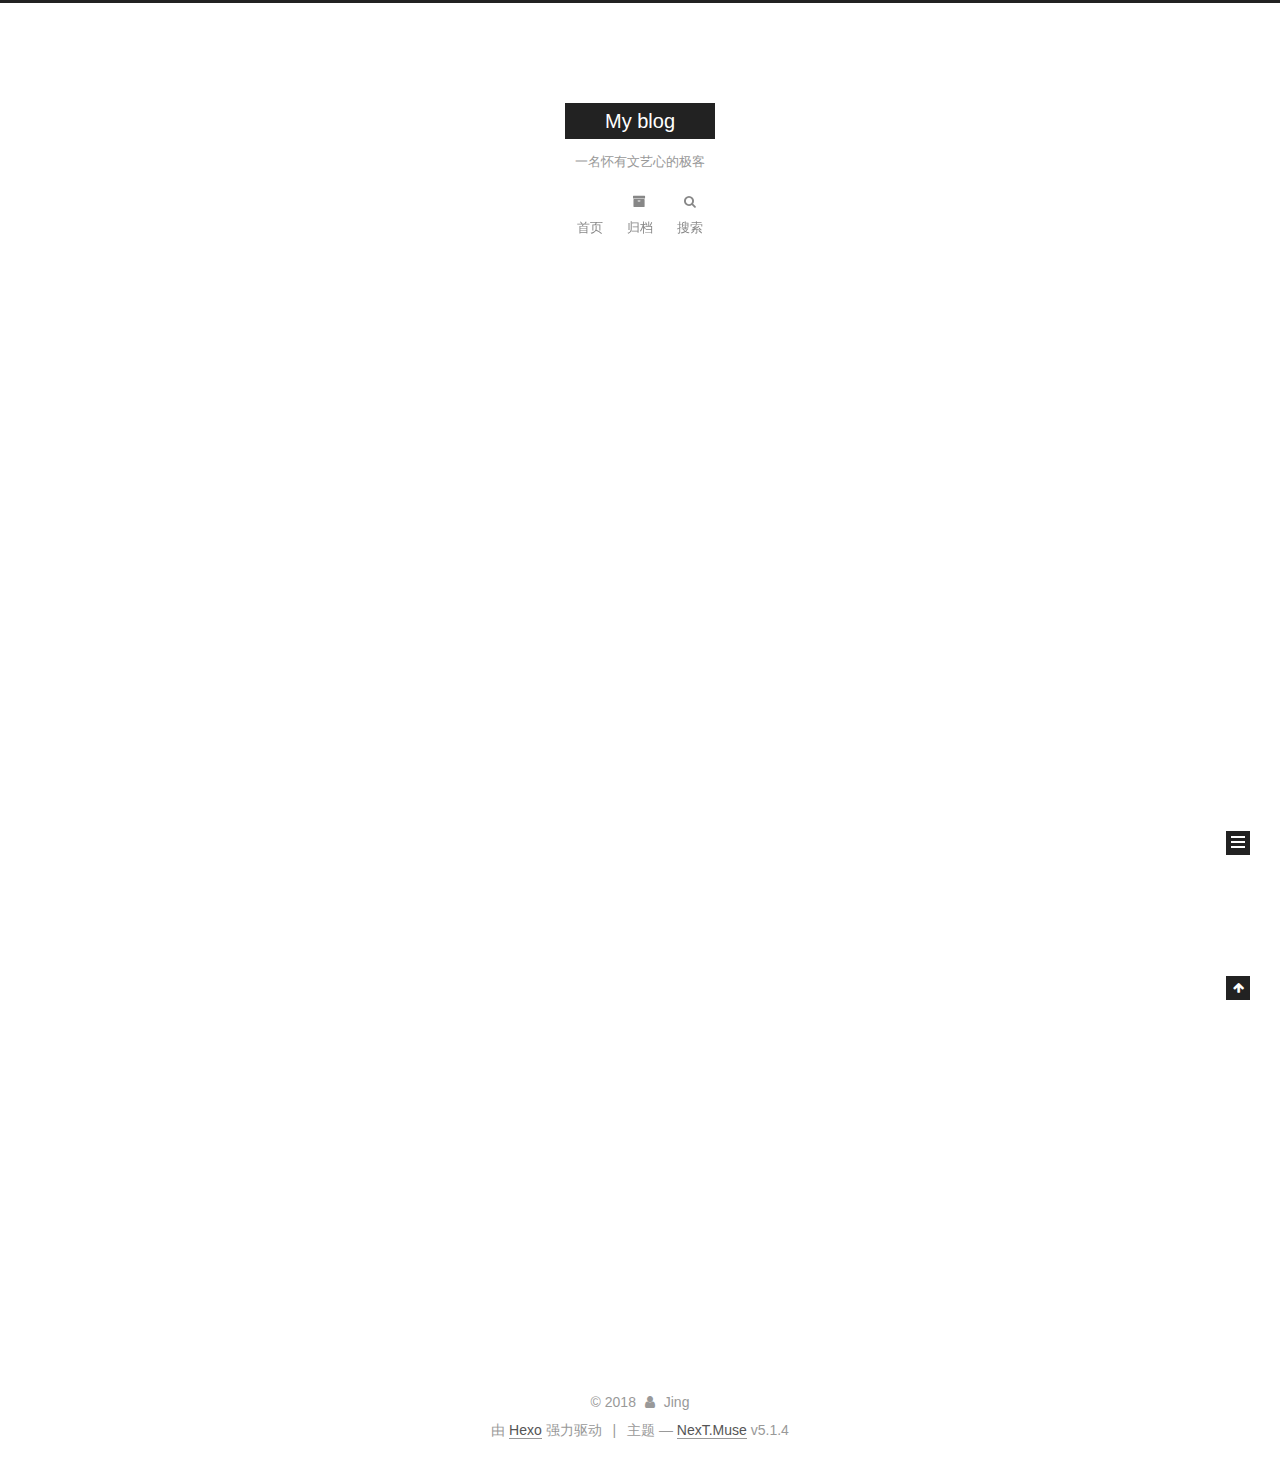
<file: index.html>
<!DOCTYPE html>



  


<html class="theme-next muse use-motion" lang="zh-Hans">
<head>
  <meta charset="UTF-8"/>
<meta http-equiv="X-UA-Compatible" content="IE=edge" />
<meta name="viewport" content="width=device-width, initial-scale=1, maximum-scale=1"/>
<meta name="theme-color" content="#222">









<meta http-equiv="Cache-Control" content="no-transform" />
<meta http-equiv="Cache-Control" content="no-siteapp" />
















  
  
  <link href="/lib/fancybox/source/jquery.fancybox.css?v=2.1.5" rel="stylesheet" type="text/css" />







<link href="/lib/font-awesome/css/font-awesome.min.css?v=4.6.2" rel="stylesheet" type="text/css" />

<link href="/css/main.css?v=5.1.4" rel="stylesheet" type="text/css" />


  <link rel="apple-touch-icon" sizes="180x180" href="/images/apple-touch-icon-next.png?v=5.1.4">


  <link rel="icon" type="image/png" sizes="32x32" href="/images/favicon-32x32-next.png?v=5.1.4">


  <link rel="icon" type="image/png" sizes="16x16" href="/images/favicon-16x16-next.png?v=5.1.4">


  <link rel="mask-icon" href="/images/logo.svg?v=5.1.4" color="#222">





  <meta name="keywords" content="Hexo, NexT" />










<meta property="og:type" content="website">
<meta property="og:title" content="My blog">
<meta property="og:url" content="http://yoursite.com/index.html">
<meta property="og:site_name" content="My blog">
<meta property="og:locale" content="zh-Hans">
<meta name="twitter:card" content="summary">
<meta name="twitter:title" content="My blog">



<script type="text/javascript" id="hexo.configurations">
  var NexT = window.NexT || {};
  var CONFIG = {
    root: '/',
    scheme: 'Muse',
    version: '5.1.4',
    sidebar: {"position":"left","display":"post","offset":12,"b2t":false,"scrollpercent":false,"onmobile":false},
    fancybox: true,
    tabs: true,
    motion: {"enable":true,"async":false,"transition":{"post_block":"fadeIn","post_header":"slideDownIn","post_body":"slideDownIn","coll_header":"slideLeftIn","sidebar":"slideUpIn"}},
    duoshuo: {
      userId: '0',
      author: '博主'
    },
    algolia: {
      applicationID: '',
      apiKey: '',
      indexName: '',
      hits: {"per_page":10},
      labels: {"input_placeholder":"Search for Posts","hits_empty":"We didn't find any results for the search: ${query}","hits_stats":"${hits} results found in ${time} ms"}
    }
  };
</script>



  <link rel="canonical" href="http://yoursite.com/"/>





  <title>My blog</title>
  








</head>

<body itemscope itemtype="http://schema.org/WebPage" lang="zh-Hans">

  
  
    
  

  <div class="container sidebar-position-left 
  page-home">
    <div class="headband"></div>

    <header id="header" class="header" itemscope itemtype="http://schema.org/WPHeader">
      <div class="header-inner"><div class="site-brand-wrapper">
  <div class="site-meta ">
    

    <div class="custom-logo-site-title">
      <a href="/"  class="brand" rel="start">
        <span class="logo-line-before"><i></i></span>
        <span class="site-title">My blog</span>
        <span class="logo-line-after"><i></i></span>
      </a>
    </div>
      
        <p class="site-subtitle">一名怀有文艺心的极客</p>
      
  </div>

  <div class="site-nav-toggle">
    <button>
      <span class="btn-bar"></span>
      <span class="btn-bar"></span>
      <span class="btn-bar"></span>
    </button>
  </div>
</div>

<nav class="site-nav">
  

  
    <ul id="menu" class="menu">
      
        
        <li class="menu-item menu-item-home">
          <a href="/" rel="section">
            
              <i class="menu-item-icon fa fa-fw fa-MY blog"></i> <br />
            
            首页
          </a>
        </li>
      
        
        <li class="menu-item menu-item-archives">
          <a href="/archives/" rel="section">
            
              <i class="menu-item-icon fa fa-fw fa-archive"></i> <br />
            
            归档
          </a>
        </li>
      

      
        <li class="menu-item menu-item-search">
          
            <a href="javascript:;" class="popup-trigger">
          
            
              <i class="menu-item-icon fa fa-search fa-fw"></i> <br />
            
            搜索
          </a>
        </li>
      
    </ul>
  

  
    <div class="site-search">
      
  <div class="popup search-popup local-search-popup">
  <div class="local-search-header clearfix">
    <span class="search-icon">
      <i class="fa fa-search"></i>
    </span>
    <span class="popup-btn-close">
      <i class="fa fa-times-circle"></i>
    </span>
    <div class="local-search-input-wrapper">
      <input autocomplete="off"
             placeholder="搜索..." spellcheck="false"
             type="text" id="local-search-input">
    </div>
  </div>
  <div id="local-search-result"></div>
</div>



    </div>
  
</nav>



 </div>
    </header>

    <main id="main" class="main">
      <div class="main-inner">
        <div class="content-wrap">
          <div id="content" class="content">
            
  <section id="posts" class="posts-expand">
    
      

  

  
  
  

  <article class="post post-type-normal" itemscope itemtype="http://schema.org/Article">
  
  
  
  <div class="post-block">
    <link itemprop="mainEntityOfPage" href="http://yoursite.com/2018/10/14/十月书单/">

    <span hidden itemprop="author" itemscope itemtype="http://schema.org/Person">
      <meta itemprop="name" content="Jing">
      <meta itemprop="description" content="">
      <meta itemprop="image" content="/images/avatar.gif">
    </span>

    <span hidden itemprop="publisher" itemscope itemtype="http://schema.org/Organization">
      <meta itemprop="name" content="My blog">
    </span>

    
      <header class="post-header">

        
        
          <h1 class="post-title" itemprop="name headline">
                
                <a class="post-title-link" href="/2018/10/14/十月书单/" itemprop="url">十月书单</a></h1>
        

        <div class="post-meta">
          <span class="post-time">
            
              <span class="post-meta-item-icon">
                <i class="fa fa-calendar-o"></i>
              </span>
              
                <span class="post-meta-item-text">发表于</span>
              
              <time title="创建于" itemprop="dateCreated datePublished" datetime="2018-10-14T19:35:17+08:00">
                2018-10-14
              </time>
            

            

            
          </span>

          

          
            
          

          
          

          

          

          

        </div>
      </header>
    

    
    
    
    <div class="post-body" itemprop="articleBody">

      
      

      
        
          
            <p>《哈佛商学院谈判课》<br>《极简主义》</p>

          
        
      
    </div>
    
    
    

    

    

    

    <footer class="post-footer">
      

      

      

      
      
        <div class="post-eof"></div>
      
    </footer>
  </div>
  
  
  
  </article>


    
      

  

  
  
  

  <article class="post post-type-normal" itemscope itemtype="http://schema.org/Article">
  
  
  
  <div class="post-block">
    <link itemprop="mainEntityOfPage" href="http://yoursite.com/2018/10/14/十月语录/">

    <span hidden itemprop="author" itemscope itemtype="http://schema.org/Person">
      <meta itemprop="name" content="Jing">
      <meta itemprop="description" content="">
      <meta itemprop="image" content="/images/avatar.gif">
    </span>

    <span hidden itemprop="publisher" itemscope itemtype="http://schema.org/Organization">
      <meta itemprop="name" content="My blog">
    </span>

    
      <header class="post-header">

        
        
          <h1 class="post-title" itemprop="name headline">
                
                <a class="post-title-link" href="/2018/10/14/十月语录/" itemprop="url">十月语录</a></h1>
        

        <div class="post-meta">
          <span class="post-time">
            
              <span class="post-meta-item-icon">
                <i class="fa fa-calendar-o"></i>
              </span>
              
                <span class="post-meta-item-text">发表于</span>
              
              <time title="创建于" itemprop="dateCreated datePublished" datetime="2018-10-14T19:05:51+08:00">
                2018-10-14
              </time>
            

            

            
          </span>

          

          
            
          

          
          

          

          

          

        </div>
      </header>
    

    
    
    
    <div class="post-body" itemprop="articleBody">

      
      

      
        
          
            <p>10.24<br>1.技术类的东西总得来说还是觉得很烦，琐碎活太多<br>2.心里有两种声音：一种是怼，不要怂，就要干。一种是，少年人，管那么多事干嘛，技术性博文你都看不完<br>3.我不知道人生是否给我我所想要的，但我想，已然竭力，剩下的，我也没力气了<br>4.活着都不容易，笑笑就行，谁也别当真，谁也别把谁当得像回事，都一样<br>10.25<br>今日感悟，越是烦的和越是难的越要学</p>

          
        
      
    </div>
    
    
    

    

    

    

    <footer class="post-footer">
      

      

      

      
      
        <div class="post-eof"></div>
      
    </footer>
  </div>
  
  
  
  </article>


    
      

  

  
  
  

  <article class="post post-type-normal" itemscope itemtype="http://schema.org/Article">
  
  
  
  <div class="post-block">
    <link itemprop="mainEntityOfPage" href="http://yoursite.com/2018/10/13/hello-world/">

    <span hidden itemprop="author" itemscope itemtype="http://schema.org/Person">
      <meta itemprop="name" content="Jing">
      <meta itemprop="description" content="">
      <meta itemprop="image" content="/images/avatar.gif">
    </span>

    <span hidden itemprop="publisher" itemscope itemtype="http://schema.org/Organization">
      <meta itemprop="name" content="My blog">
    </span>

    
      <header class="post-header">

        
        
          <h1 class="post-title" itemprop="name headline">
                
                <a class="post-title-link" href="/2018/10/13/hello-world/" itemprop="url">Hello World</a></h1>
        

        <div class="post-meta">
          <span class="post-time">
            
              <span class="post-meta-item-icon">
                <i class="fa fa-calendar-o"></i>
              </span>
              
                <span class="post-meta-item-text">发表于</span>
              
              <time title="创建于" itemprop="dateCreated datePublished" datetime="2018-10-13T14:19:30+08:00">
                2018-10-13
              </time>
            

            

            
          </span>

          

          
            
          

          
          

          

          

          

        </div>
      </header>
    

    
    
    
    <div class="post-body" itemprop="articleBody">

      
      

      
        
          
            <p>创建第一天，心累</p>

          
        
      
    </div>
    
    
    

    

    

    

    <footer class="post-footer">
      

      

      

      
      
        <div class="post-eof"></div>
      
    </footer>
  </div>
  
  
  
  </article>


    
  </section>

  


          </div>
          


          

        </div>
        
          
  
  <div class="sidebar-toggle">
    <div class="sidebar-toggle-line-wrap">
      <span class="sidebar-toggle-line sidebar-toggle-line-first"></span>
      <span class="sidebar-toggle-line sidebar-toggle-line-middle"></span>
      <span class="sidebar-toggle-line sidebar-toggle-line-last"></span>
    </div>
  </div>

  <aside id="sidebar" class="sidebar">
    
    <div class="sidebar-inner">

      

      

      <section class="site-overview-wrap sidebar-panel sidebar-panel-active">
        <div class="site-overview">
          <div class="site-author motion-element" itemprop="author" itemscope itemtype="http://schema.org/Person">
            
              <p class="site-author-name" itemprop="name">Jing</p>
              <p class="site-description motion-element" itemprop="description"></p>
          </div>

          <nav class="site-state motion-element">

            
              <div class="site-state-item site-state-posts">
              
                <a href="/archives/">
              
                  <span class="site-state-item-count">3</span>
                  <span class="site-state-item-name">日志</span>
                </a>
              </div>
            

            

            

          </nav>

          

          

          
          

          
          

          

        </div>
      </section>

      

      

    </div>
  </aside>


        
      </div>
    </main>

    <footer id="footer" class="footer">
      <div class="footer-inner">
        <div class="copyright">&copy; <span itemprop="copyrightYear">2018</span>
  <span class="with-love">
    <i class="fa fa-user"></i>
  </span>
  <span class="author" itemprop="copyrightHolder">Jing</span>

  
</div>


  <div class="powered-by">由 <a class="theme-link" target="_blank" href="https://hexo.io">Hexo</a> 强力驱动</div>



  <span class="post-meta-divider">|</span>



  <div class="theme-info">主题 &mdash; <a class="theme-link" target="_blank" href="https://github.com/iissnan/hexo-theme-next">NexT.Muse</a> v5.1.4</div>




        







        
      </div>
    </footer>

    
      <div class="back-to-top">
        <i class="fa fa-arrow-up"></i>
        
      </div>
    

    

  </div>

  

<script type="text/javascript">
  if (Object.prototype.toString.call(window.Promise) !== '[object Function]') {
    window.Promise = null;
  }
</script>









  












  
  
    <script type="text/javascript" src="/lib/jquery/index.js?v=2.1.3"></script>
  

  
  
    <script type="text/javascript" src="/lib/fastclick/lib/fastclick.min.js?v=1.0.6"></script>
  

  
  
    <script type="text/javascript" src="/lib/jquery_lazyload/jquery.lazyload.js?v=1.9.7"></script>
  

  
  
    <script type="text/javascript" src="/lib/velocity/velocity.min.js?v=1.2.1"></script>
  

  
  
    <script type="text/javascript" src="/lib/velocity/velocity.ui.min.js?v=1.2.1"></script>
  

  
  
    <script type="text/javascript" src="/lib/fancybox/source/jquery.fancybox.pack.js?v=2.1.5"></script>
  


  


  <script type="text/javascript" src="/js/src/utils.js?v=5.1.4"></script>

  <script type="text/javascript" src="/js/src/motion.js?v=5.1.4"></script>



  
  

  

  


  <script type="text/javascript" src="/js/src/bootstrap.js?v=5.1.4"></script>



  


  




	





  





  












  

  <script type="text/javascript">
    // Popup Window;
    var isfetched = false;
    var isXml = true;
    // Search DB path;
    var search_path = "search.xml";
    if (search_path.length === 0) {
      search_path = "search.xml";
    } else if (/json$/i.test(search_path)) {
      isXml = false;
    }
    var path = "/" + search_path;
    // monitor main search box;

    var onPopupClose = function (e) {
      $('.popup').hide();
      $('#local-search-input').val('');
      $('.search-result-list').remove();
      $('#no-result').remove();
      $(".local-search-pop-overlay").remove();
      $('body').css('overflow', '');
    }

    function proceedsearch() {
      $("body")
        .append('<div class="search-popup-overlay local-search-pop-overlay"></div>')
        .css('overflow', 'hidden');
      $('.search-popup-overlay').click(onPopupClose);
      $('.popup').toggle();
      var $localSearchInput = $('#local-search-input');
      $localSearchInput.attr("autocapitalize", "none");
      $localSearchInput.attr("autocorrect", "off");
      $localSearchInput.focus();
    }

    // search function;
    var searchFunc = function(path, search_id, content_id) {
      'use strict';

      // start loading animation
      $("body")
        .append('<div class="search-popup-overlay local-search-pop-overlay">' +
          '<div id="search-loading-icon">' +
          '<i class="fa fa-spinner fa-pulse fa-5x fa-fw"></i>' +
          '</div>' +
          '</div>')
        .css('overflow', 'hidden');
      $("#search-loading-icon").css('margin', '20% auto 0 auto').css('text-align', 'center');

      $.ajax({
        url: path,
        dataType: isXml ? "xml" : "json",
        async: true,
        success: function(res) {
          // get the contents from search data
          isfetched = true;
          $('.popup').detach().appendTo('.header-inner');
          var datas = isXml ? $("entry", res).map(function() {
            return {
              title: $("title", this).text(),
              content: $("content",this).text(),
              url: $("url" , this).text()
            };
          }).get() : res;
          var input = document.getElementById(search_id);
          var resultContent = document.getElementById(content_id);
          var inputEventFunction = function() {
            var searchText = input.value.trim().toLowerCase();
            var keywords = searchText.split(/[\s\-]+/);
            if (keywords.length > 1) {
              keywords.push(searchText);
            }
            var resultItems = [];
            if (searchText.length > 0) {
              // perform local searching
              datas.forEach(function(data) {
                var isMatch = false;
                var hitCount = 0;
                var searchTextCount = 0;
                var title = data.title.trim();
                var titleInLowerCase = title.toLowerCase();
                var content = data.content.trim().replace(/<[^>]+>/g,"");
                var contentInLowerCase = content.toLowerCase();
                var articleUrl = decodeURIComponent(data.url);
                var indexOfTitle = [];
                var indexOfContent = [];
                // only match articles with not empty titles
                if(title != '') {
                  keywords.forEach(function(keyword) {
                    function getIndexByWord(word, text, caseSensitive) {
                      var wordLen = word.length;
                      if (wordLen === 0) {
                        return [];
                      }
                      var startPosition = 0, position = [], index = [];
                      if (!caseSensitive) {
                        text = text.toLowerCase();
                        word = word.toLowerCase();
                      }
                      while ((position = text.indexOf(word, startPosition)) > -1) {
                        index.push({position: position, word: word});
                        startPosition = position + wordLen;
                      }
                      return index;
                    }

                    indexOfTitle = indexOfTitle.concat(getIndexByWord(keyword, titleInLowerCase, false));
                    indexOfContent = indexOfContent.concat(getIndexByWord(keyword, contentInLowerCase, false));
                  });
                  if (indexOfTitle.length > 0 || indexOfContent.length > 0) {
                    isMatch = true;
                    hitCount = indexOfTitle.length + indexOfContent.length;
                  }
                }

                // show search results

                if (isMatch) {
                  // sort index by position of keyword

                  [indexOfTitle, indexOfContent].forEach(function (index) {
                    index.sort(function (itemLeft, itemRight) {
                      if (itemRight.position !== itemLeft.position) {
                        return itemRight.position - itemLeft.position;
                      } else {
                        return itemLeft.word.length - itemRight.word.length;
                      }
                    });
                  });

                  // merge hits into slices

                  function mergeIntoSlice(text, start, end, index) {
                    var item = index[index.length - 1];
                    var position = item.position;
                    var word = item.word;
                    var hits = [];
                    var searchTextCountInSlice = 0;
                    while (position + word.length <= end && index.length != 0) {
                      if (word === searchText) {
                        searchTextCountInSlice++;
                      }
                      hits.push({position: position, length: word.length});
                      var wordEnd = position + word.length;

                      // move to next position of hit

                      index.pop();
                      while (index.length != 0) {
                        item = index[index.length - 1];
                        position = item.position;
                        word = item.word;
                        if (wordEnd > position) {
                          index.pop();
                        } else {
                          break;
                        }
                      }
                    }
                    searchTextCount += searchTextCountInSlice;
                    return {
                      hits: hits,
                      start: start,
                      end: end,
                      searchTextCount: searchTextCountInSlice
                    };
                  }

                  var slicesOfTitle = [];
                  if (indexOfTitle.length != 0) {
                    slicesOfTitle.push(mergeIntoSlice(title, 0, title.length, indexOfTitle));
                  }

                  var slicesOfContent = [];
                  while (indexOfContent.length != 0) {
                    var item = indexOfContent[indexOfContent.length - 1];
                    var position = item.position;
                    var word = item.word;
                    // cut out 100 characters
                    var start = position - 20;
                    var end = position + 80;
                    if(start < 0){
                      start = 0;
                    }
                    if (end < position + word.length) {
                      end = position + word.length;
                    }
                    if(end > content.length){
                      end = content.length;
                    }
                    slicesOfContent.push(mergeIntoSlice(content, start, end, indexOfContent));
                  }

                  // sort slices in content by search text's count and hits' count

                  slicesOfContent.sort(function (sliceLeft, sliceRight) {
                    if (sliceLeft.searchTextCount !== sliceRight.searchTextCount) {
                      return sliceRight.searchTextCount - sliceLeft.searchTextCount;
                    } else if (sliceLeft.hits.length !== sliceRight.hits.length) {
                      return sliceRight.hits.length - sliceLeft.hits.length;
                    } else {
                      return sliceLeft.start - sliceRight.start;
                    }
                  });

                  // select top N slices in content

                  var upperBound = parseInt('1');
                  if (upperBound >= 0) {
                    slicesOfContent = slicesOfContent.slice(0, upperBound);
                  }

                  // highlight title and content

                  function highlightKeyword(text, slice) {
                    var result = '';
                    var prevEnd = slice.start;
                    slice.hits.forEach(function (hit) {
                      result += text.substring(prevEnd, hit.position);
                      var end = hit.position + hit.length;
                      result += '<b class="search-keyword">' + text.substring(hit.position, end) + '</b>';
                      prevEnd = end;
                    });
                    result += text.substring(prevEnd, slice.end);
                    return result;
                  }

                  var resultItem = '';

                  if (slicesOfTitle.length != 0) {
                    resultItem += "<li><a href='" + articleUrl + "' class='search-result-title'>" + highlightKeyword(title, slicesOfTitle[0]) + "</a>";
                  } else {
                    resultItem += "<li><a href='" + articleUrl + "' class='search-result-title'>" + title + "</a>";
                  }

                  slicesOfContent.forEach(function (slice) {
                    resultItem += "<a href='" + articleUrl + "'>" +
                      "<p class=\"search-result\">" + highlightKeyword(content, slice) +
                      "...</p>" + "</a>";
                  });

                  resultItem += "</li>";
                  resultItems.push({
                    item: resultItem,
                    searchTextCount: searchTextCount,
                    hitCount: hitCount,
                    id: resultItems.length
                  });
                }
              })
            };
            if (keywords.length === 1 && keywords[0] === "") {
              resultContent.innerHTML = '<div id="no-result"><i class="fa fa-search fa-5x" /></div>'
            } else if (resultItems.length === 0) {
              resultContent.innerHTML = '<div id="no-result"><i class="fa fa-frown-o fa-5x" /></div>'
            } else {
              resultItems.sort(function (resultLeft, resultRight) {
                if (resultLeft.searchTextCount !== resultRight.searchTextCount) {
                  return resultRight.searchTextCount - resultLeft.searchTextCount;
                } else if (resultLeft.hitCount !== resultRight.hitCount) {
                  return resultRight.hitCount - resultLeft.hitCount;
                } else {
                  return resultRight.id - resultLeft.id;
                }
              });
              var searchResultList = '<ul class=\"search-result-list\">';
              resultItems.forEach(function (result) {
                searchResultList += result.item;
              })
              searchResultList += "</ul>";
              resultContent.innerHTML = searchResultList;
            }
          }

          if ('auto' === 'auto') {
            input.addEventListener('input', inputEventFunction);
          } else {
            $('.search-icon').click(inputEventFunction);
            input.addEventListener('keypress', function (event) {
              if (event.keyCode === 13) {
                inputEventFunction();
              }
            });
          }

          // remove loading animation
          $(".local-search-pop-overlay").remove();
          $('body').css('overflow', '');

          proceedsearch();
        }
      });
    }

    // handle and trigger popup window;
    $('.popup-trigger').click(function(e) {
      e.stopPropagation();
      if (isfetched === false) {
        searchFunc(path, 'local-search-input', 'local-search-result');
      } else {
        proceedsearch();
      };
    });

    $('.popup-btn-close').click(onPopupClose);
    $('.popup').click(function(e){
      e.stopPropagation();
    });
    $(document).on('keyup', function (event) {
      var shouldDismissSearchPopup = event.which === 27 &&
        $('.search-popup').is(':visible');
      if (shouldDismissSearchPopup) {
        onPopupClose();
      }
    });
  </script>





  

  

  

  
  

  

  

  

</body>
</html>
</file>
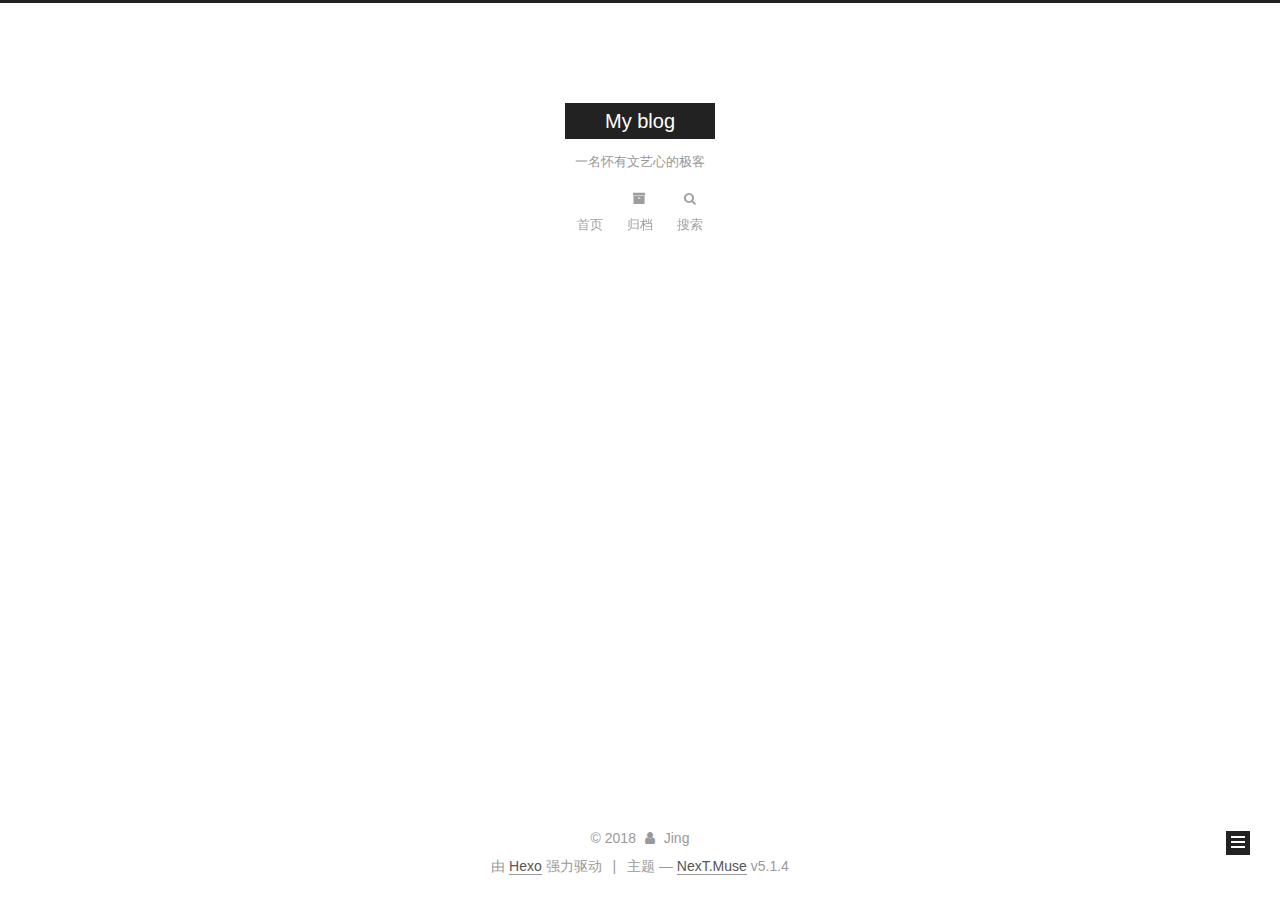
<file: archives/index.html>
<!DOCTYPE html>



  


<html class="theme-next muse use-motion" lang="zh-Hans">
<head>
  <meta charset="UTF-8"/>
<meta http-equiv="X-UA-Compatible" content="IE=edge" />
<meta name="viewport" content="width=device-width, initial-scale=1, maximum-scale=1"/>
<meta name="theme-color" content="#222">









<meta http-equiv="Cache-Control" content="no-transform" />
<meta http-equiv="Cache-Control" content="no-siteapp" />
















  
  
  <link href="/lib/fancybox/source/jquery.fancybox.css?v=2.1.5" rel="stylesheet" type="text/css" />







<link href="/lib/font-awesome/css/font-awesome.min.css?v=4.6.2" rel="stylesheet" type="text/css" />

<link href="/css/main.css?v=5.1.4" rel="stylesheet" type="text/css" />


  <link rel="apple-touch-icon" sizes="180x180" href="/images/apple-touch-icon-next.png?v=5.1.4">


  <link rel="icon" type="image/png" sizes="32x32" href="/images/favicon-32x32-next.png?v=5.1.4">


  <link rel="icon" type="image/png" sizes="16x16" href="/images/favicon-16x16-next.png?v=5.1.4">


  <link rel="mask-icon" href="/images/logo.svg?v=5.1.4" color="#222">





  <meta name="keywords" content="Hexo, NexT" />










<meta property="og:type" content="website">
<meta property="og:title" content="My blog">
<meta property="og:url" content="http://yoursite.com/archives/index.html">
<meta property="og:site_name" content="My blog">
<meta property="og:locale" content="zh-Hans">
<meta name="twitter:card" content="summary">
<meta name="twitter:title" content="My blog">



<script type="text/javascript" id="hexo.configurations">
  var NexT = window.NexT || {};
  var CONFIG = {
    root: '/',
    scheme: 'Muse',
    version: '5.1.4',
    sidebar: {"position":"left","display":"post","offset":12,"b2t":false,"scrollpercent":false,"onmobile":false},
    fancybox: true,
    tabs: true,
    motion: {"enable":true,"async":false,"transition":{"post_block":"fadeIn","post_header":"slideDownIn","post_body":"slideDownIn","coll_header":"slideLeftIn","sidebar":"slideUpIn"}},
    duoshuo: {
      userId: '0',
      author: '博主'
    },
    algolia: {
      applicationID: '',
      apiKey: '',
      indexName: '',
      hits: {"per_page":10},
      labels: {"input_placeholder":"Search for Posts","hits_empty":"We didn't find any results for the search: ${query}","hits_stats":"${hits} results found in ${time} ms"}
    }
  };
</script>



  <link rel="canonical" href="http://yoursite.com/archives/"/>





  <title>归档 | My blog</title>
  








</head>

<body itemscope itemtype="http://schema.org/WebPage" lang="zh-Hans">

  
  
    
  

  <div class="container sidebar-position-left page-archive">
    <div class="headband"></div>

    <header id="header" class="header" itemscope itemtype="http://schema.org/WPHeader">
      <div class="header-inner"><div class="site-brand-wrapper">
  <div class="site-meta ">
    

    <div class="custom-logo-site-title">
      <a href="/"  class="brand" rel="start">
        <span class="logo-line-before"><i></i></span>
        <span class="site-title">My blog</span>
        <span class="logo-line-after"><i></i></span>
      </a>
    </div>
      
        <p class="site-subtitle">一名怀有文艺心的极客</p>
      
  </div>

  <div class="site-nav-toggle">
    <button>
      <span class="btn-bar"></span>
      <span class="btn-bar"></span>
      <span class="btn-bar"></span>
    </button>
  </div>
</div>

<nav class="site-nav">
  

  
    <ul id="menu" class="menu">
      
        
        <li class="menu-item menu-item-home">
          <a href="/" rel="section">
            
              <i class="menu-item-icon fa fa-fw fa-MY blog"></i> <br />
            
            首页
          </a>
        </li>
      
        
        <li class="menu-item menu-item-archives">
          <a href="/archives/" rel="section">
            
              <i class="menu-item-icon fa fa-fw fa-archive"></i> <br />
            
            归档
          </a>
        </li>
      

      
        <li class="menu-item menu-item-search">
          
            <a href="javascript:;" class="popup-trigger">
          
            
              <i class="menu-item-icon fa fa-search fa-fw"></i> <br />
            
            搜索
          </a>
        </li>
      
    </ul>
  

  
    <div class="site-search">
      
  <div class="popup search-popup local-search-popup">
  <div class="local-search-header clearfix">
    <span class="search-icon">
      <i class="fa fa-search"></i>
    </span>
    <span class="popup-btn-close">
      <i class="fa fa-times-circle"></i>
    </span>
    <div class="local-search-input-wrapper">
      <input autocomplete="off"
             placeholder="搜索..." spellcheck="false"
             type="text" id="local-search-input">
    </div>
  </div>
  <div id="local-search-result"></div>
</div>



    </div>
  
</nav>



 </div>
    </header>

    <main id="main" class="main">
      <div class="main-inner">
        <div class="content-wrap">
          <div id="content" class="content">
            

  
  
  
  <div class="post-block archive">
    <div id="posts" class="posts-collapse">
      <span class="archive-move-on"></span>

      <span class="archive-page-counter">
        
        
        
          
        
        嗯..! 目前共计 3 篇日志。 继续努力。
      </span>

      

        
        
        

        
          
          <div class="collection-title">
            <h1 class="archive-year" id="archive-year-2018">2018</h1>
          </div>
        
        

        

  <article class="post post-type-normal" itemscope itemtype="http://schema.org/Article">
    <header class="post-header">

      <h2 class="post-title">
        
            <a class="post-title-link" href="/2018/10/14/十月书单/" itemprop="url">
              
                <span itemprop="name">十月书单</span>
              
            </a>
        
      </h2>

      <div class="post-meta">
        <time class="post-time" itemprop="dateCreated"
              datetime="2018-10-14T19:35:17+08:00"
              content="2018-10-14" >
          10-14
        </time>
      </div>

    </header>
  </article>



      

        
        
        

        
        

        

  <article class="post post-type-normal" itemscope itemtype="http://schema.org/Article">
    <header class="post-header">

      <h2 class="post-title">
        
            <a class="post-title-link" href="/2018/10/14/十月语录/" itemprop="url">
              
                <span itemprop="name">十月语录</span>
              
            </a>
        
      </h2>

      <div class="post-meta">
        <time class="post-time" itemprop="dateCreated"
              datetime="2018-10-14T19:05:51+08:00"
              content="2018-10-14" >
          10-14
        </time>
      </div>

    </header>
  </article>



      

        
        
        

        
        

        

  <article class="post post-type-normal" itemscope itemtype="http://schema.org/Article">
    <header class="post-header">

      <h2 class="post-title">
        
            <a class="post-title-link" href="/2018/10/13/hello-world/" itemprop="url">
              
                <span itemprop="name">Hello World</span>
              
            </a>
        
      </h2>

      <div class="post-meta">
        <time class="post-time" itemprop="dateCreated"
              datetime="2018-10-13T14:19:30+08:00"
              content="2018-10-13" >
          10-13
        </time>
      </div>

    </header>
  </article>



      

    </div>
  </div>
  
  
  

  



          </div>
          


          

        </div>
        
          
  
  <div class="sidebar-toggle">
    <div class="sidebar-toggle-line-wrap">
      <span class="sidebar-toggle-line sidebar-toggle-line-first"></span>
      <span class="sidebar-toggle-line sidebar-toggle-line-middle"></span>
      <span class="sidebar-toggle-line sidebar-toggle-line-last"></span>
    </div>
  </div>

  <aside id="sidebar" class="sidebar">
    
    <div class="sidebar-inner">

      

      

      <section class="site-overview-wrap sidebar-panel sidebar-panel-active">
        <div class="site-overview">
          <div class="site-author motion-element" itemprop="author" itemscope itemtype="http://schema.org/Person">
            
              <p class="site-author-name" itemprop="name">Jing</p>
              <p class="site-description motion-element" itemprop="description"></p>
          </div>

          <nav class="site-state motion-element">

            
              <div class="site-state-item site-state-posts">
              
                <a href="/archives/">
              
                  <span class="site-state-item-count">3</span>
                  <span class="site-state-item-name">日志</span>
                </a>
              </div>
            

            

            

          </nav>

          

          

          
          

          
          

          

        </div>
      </section>

      

      

    </div>
  </aside>


        
      </div>
    </main>

    <footer id="footer" class="footer">
      <div class="footer-inner">
        <div class="copyright">&copy; <span itemprop="copyrightYear">2018</span>
  <span class="with-love">
    <i class="fa fa-user"></i>
  </span>
  <span class="author" itemprop="copyrightHolder">Jing</span>

  
</div>


  <div class="powered-by">由 <a class="theme-link" target="_blank" href="https://hexo.io">Hexo</a> 强力驱动</div>



  <span class="post-meta-divider">|</span>



  <div class="theme-info">主题 &mdash; <a class="theme-link" target="_blank" href="https://github.com/iissnan/hexo-theme-next">NexT.Muse</a> v5.1.4</div>




        







        
      </div>
    </footer>

    
      <div class="back-to-top">
        <i class="fa fa-arrow-up"></i>
        
      </div>
    

    

  </div>

  

<script type="text/javascript">
  if (Object.prototype.toString.call(window.Promise) !== '[object Function]') {
    window.Promise = null;
  }
</script>









  












  
  
    <script type="text/javascript" src="/lib/jquery/index.js?v=2.1.3"></script>
  

  
  
    <script type="text/javascript" src="/lib/fastclick/lib/fastclick.min.js?v=1.0.6"></script>
  

  
  
    <script type="text/javascript" src="/lib/jquery_lazyload/jquery.lazyload.js?v=1.9.7"></script>
  

  
  
    <script type="text/javascript" src="/lib/velocity/velocity.min.js?v=1.2.1"></script>
  

  
  
    <script type="text/javascript" src="/lib/velocity/velocity.ui.min.js?v=1.2.1"></script>
  

  
  
    <script type="text/javascript" src="/lib/fancybox/source/jquery.fancybox.pack.js?v=2.1.5"></script>
  


  


  <script type="text/javascript" src="/js/src/utils.js?v=5.1.4"></script>

  <script type="text/javascript" src="/js/src/motion.js?v=5.1.4"></script>



  
  

  

  


  <script type="text/javascript" src="/js/src/bootstrap.js?v=5.1.4"></script>



  


  




	





  





  












  

  <script type="text/javascript">
    // Popup Window;
    var isfetched = false;
    var isXml = true;
    // Search DB path;
    var search_path = "search.xml";
    if (search_path.length === 0) {
      search_path = "search.xml";
    } else if (/json$/i.test(search_path)) {
      isXml = false;
    }
    var path = "/" + search_path;
    // monitor main search box;

    var onPopupClose = function (e) {
      $('.popup').hide();
      $('#local-search-input').val('');
      $('.search-result-list').remove();
      $('#no-result').remove();
      $(".local-search-pop-overlay").remove();
      $('body').css('overflow', '');
    }

    function proceedsearch() {
      $("body")
        .append('<div class="search-popup-overlay local-search-pop-overlay"></div>')
        .css('overflow', 'hidden');
      $('.search-popup-overlay').click(onPopupClose);
      $('.popup').toggle();
      var $localSearchInput = $('#local-search-input');
      $localSearchInput.attr("autocapitalize", "none");
      $localSearchInput.attr("autocorrect", "off");
      $localSearchInput.focus();
    }

    // search function;
    var searchFunc = function(path, search_id, content_id) {
      'use strict';

      // start loading animation
      $("body")
        .append('<div class="search-popup-overlay local-search-pop-overlay">' +
          '<div id="search-loading-icon">' +
          '<i class="fa fa-spinner fa-pulse fa-5x fa-fw"></i>' +
          '</div>' +
          '</div>')
        .css('overflow', 'hidden');
      $("#search-loading-icon").css('margin', '20% auto 0 auto').css('text-align', 'center');

      $.ajax({
        url: path,
        dataType: isXml ? "xml" : "json",
        async: true,
        success: function(res) {
          // get the contents from search data
          isfetched = true;
          $('.popup').detach().appendTo('.header-inner');
          var datas = isXml ? $("entry", res).map(function() {
            return {
              title: $("title", this).text(),
              content: $("content",this).text(),
              url: $("url" , this).text()
            };
          }).get() : res;
          var input = document.getElementById(search_id);
          var resultContent = document.getElementById(content_id);
          var inputEventFunction = function() {
            var searchText = input.value.trim().toLowerCase();
            var keywords = searchText.split(/[\s\-]+/);
            if (keywords.length > 1) {
              keywords.push(searchText);
            }
            var resultItems = [];
            if (searchText.length > 0) {
              // perform local searching
              datas.forEach(function(data) {
                var isMatch = false;
                var hitCount = 0;
                var searchTextCount = 0;
                var title = data.title.trim();
                var titleInLowerCase = title.toLowerCase();
                var content = data.content.trim().replace(/<[^>]+>/g,"");
                var contentInLowerCase = content.toLowerCase();
                var articleUrl = decodeURIComponent(data.url);
                var indexOfTitle = [];
                var indexOfContent = [];
                // only match articles with not empty titles
                if(title != '') {
                  keywords.forEach(function(keyword) {
                    function getIndexByWord(word, text, caseSensitive) {
                      var wordLen = word.length;
                      if (wordLen === 0) {
                        return [];
                      }
                      var startPosition = 0, position = [], index = [];
                      if (!caseSensitive) {
                        text = text.toLowerCase();
                        word = word.toLowerCase();
                      }
                      while ((position = text.indexOf(word, startPosition)) > -1) {
                        index.push({position: position, word: word});
                        startPosition = position + wordLen;
                      }
                      return index;
                    }

                    indexOfTitle = indexOfTitle.concat(getIndexByWord(keyword, titleInLowerCase, false));
                    indexOfContent = indexOfContent.concat(getIndexByWord(keyword, contentInLowerCase, false));
                  });
                  if (indexOfTitle.length > 0 || indexOfContent.length > 0) {
                    isMatch = true;
                    hitCount = indexOfTitle.length + indexOfContent.length;
                  }
                }

                // show search results

                if (isMatch) {
                  // sort index by position of keyword

                  [indexOfTitle, indexOfContent].forEach(function (index) {
                    index.sort(function (itemLeft, itemRight) {
                      if (itemRight.position !== itemLeft.position) {
                        return itemRight.position - itemLeft.position;
                      } else {
                        return itemLeft.word.length - itemRight.word.length;
                      }
                    });
                  });

                  // merge hits into slices

                  function mergeIntoSlice(text, start, end, index) {
                    var item = index[index.length - 1];
                    var position = item.position;
                    var word = item.word;
                    var hits = [];
                    var searchTextCountInSlice = 0;
                    while (position + word.length <= end && index.length != 0) {
                      if (word === searchText) {
                        searchTextCountInSlice++;
                      }
                      hits.push({position: position, length: word.length});
                      var wordEnd = position + word.length;

                      // move to next position of hit

                      index.pop();
                      while (index.length != 0) {
                        item = index[index.length - 1];
                        position = item.position;
                        word = item.word;
                        if (wordEnd > position) {
                          index.pop();
                        } else {
                          break;
                        }
                      }
                    }
                    searchTextCount += searchTextCountInSlice;
                    return {
                      hits: hits,
                      start: start,
                      end: end,
                      searchTextCount: searchTextCountInSlice
                    };
                  }

                  var slicesOfTitle = [];
                  if (indexOfTitle.length != 0) {
                    slicesOfTitle.push(mergeIntoSlice(title, 0, title.length, indexOfTitle));
                  }

                  var slicesOfContent = [];
                  while (indexOfContent.length != 0) {
                    var item = indexOfContent[indexOfContent.length - 1];
                    var position = item.position;
                    var word = item.word;
                    // cut out 100 characters
                    var start = position - 20;
                    var end = position + 80;
                    if(start < 0){
                      start = 0;
                    }
                    if (end < position + word.length) {
                      end = position + word.length;
                    }
                    if(end > content.length){
                      end = content.length;
                    }
                    slicesOfContent.push(mergeIntoSlice(content, start, end, indexOfContent));
                  }

                  // sort slices in content by search text's count and hits' count

                  slicesOfContent.sort(function (sliceLeft, sliceRight) {
                    if (sliceLeft.searchTextCount !== sliceRight.searchTextCount) {
                      return sliceRight.searchTextCount - sliceLeft.searchTextCount;
                    } else if (sliceLeft.hits.length !== sliceRight.hits.length) {
                      return sliceRight.hits.length - sliceLeft.hits.length;
                    } else {
                      return sliceLeft.start - sliceRight.start;
                    }
                  });

                  // select top N slices in content

                  var upperBound = parseInt('1');
                  if (upperBound >= 0) {
                    slicesOfContent = slicesOfContent.slice(0, upperBound);
                  }

                  // highlight title and content

                  function highlightKeyword(text, slice) {
                    var result = '';
                    var prevEnd = slice.start;
                    slice.hits.forEach(function (hit) {
                      result += text.substring(prevEnd, hit.position);
                      var end = hit.position + hit.length;
                      result += '<b class="search-keyword">' + text.substring(hit.position, end) + '</b>';
                      prevEnd = end;
                    });
                    result += text.substring(prevEnd, slice.end);
                    return result;
                  }

                  var resultItem = '';

                  if (slicesOfTitle.length != 0) {
                    resultItem += "<li><a href='" + articleUrl + "' class='search-result-title'>" + highlightKeyword(title, slicesOfTitle[0]) + "</a>";
                  } else {
                    resultItem += "<li><a href='" + articleUrl + "' class='search-result-title'>" + title + "</a>";
                  }

                  slicesOfContent.forEach(function (slice) {
                    resultItem += "<a href='" + articleUrl + "'>" +
                      "<p class=\"search-result\">" + highlightKeyword(content, slice) +
                      "...</p>" + "</a>";
                  });

                  resultItem += "</li>";
                  resultItems.push({
                    item: resultItem,
                    searchTextCount: searchTextCount,
                    hitCount: hitCount,
                    id: resultItems.length
                  });
                }
              })
            };
            if (keywords.length === 1 && keywords[0] === "") {
              resultContent.innerHTML = '<div id="no-result"><i class="fa fa-search fa-5x" /></div>'
            } else if (resultItems.length === 0) {
              resultContent.innerHTML = '<div id="no-result"><i class="fa fa-frown-o fa-5x" /></div>'
            } else {
              resultItems.sort(function (resultLeft, resultRight) {
                if (resultLeft.searchTextCount !== resultRight.searchTextCount) {
                  return resultRight.searchTextCount - resultLeft.searchTextCount;
                } else if (resultLeft.hitCount !== resultRight.hitCount) {
                  return resultRight.hitCount - resultLeft.hitCount;
                } else {
                  return resultRight.id - resultLeft.id;
                }
              });
              var searchResultList = '<ul class=\"search-result-list\">';
              resultItems.forEach(function (result) {
                searchResultList += result.item;
              })
              searchResultList += "</ul>";
              resultContent.innerHTML = searchResultList;
            }
          }

          if ('auto' === 'auto') {
            input.addEventListener('input', inputEventFunction);
          } else {
            $('.search-icon').click(inputEventFunction);
            input.addEventListener('keypress', function (event) {
              if (event.keyCode === 13) {
                inputEventFunction();
              }
            });
          }

          // remove loading animation
          $(".local-search-pop-overlay").remove();
          $('body').css('overflow', '');

          proceedsearch();
        }
      });
    }

    // handle and trigger popup window;
    $('.popup-trigger').click(function(e) {
      e.stopPropagation();
      if (isfetched === false) {
        searchFunc(path, 'local-search-input', 'local-search-result');
      } else {
        proceedsearch();
      };
    });

    $('.popup-btn-close').click(onPopupClose);
    $('.popup').click(function(e){
      e.stopPropagation();
    });
    $(document).on('keyup', function (event) {
      var shouldDismissSearchPopup = event.which === 27 &&
        $('.search-popup').is(':visible');
      if (shouldDismissSearchPopup) {
        onPopupClose();
      }
    });
  </script>





  

  

  

  
  

  

  

  

</body>
</html>
</file>
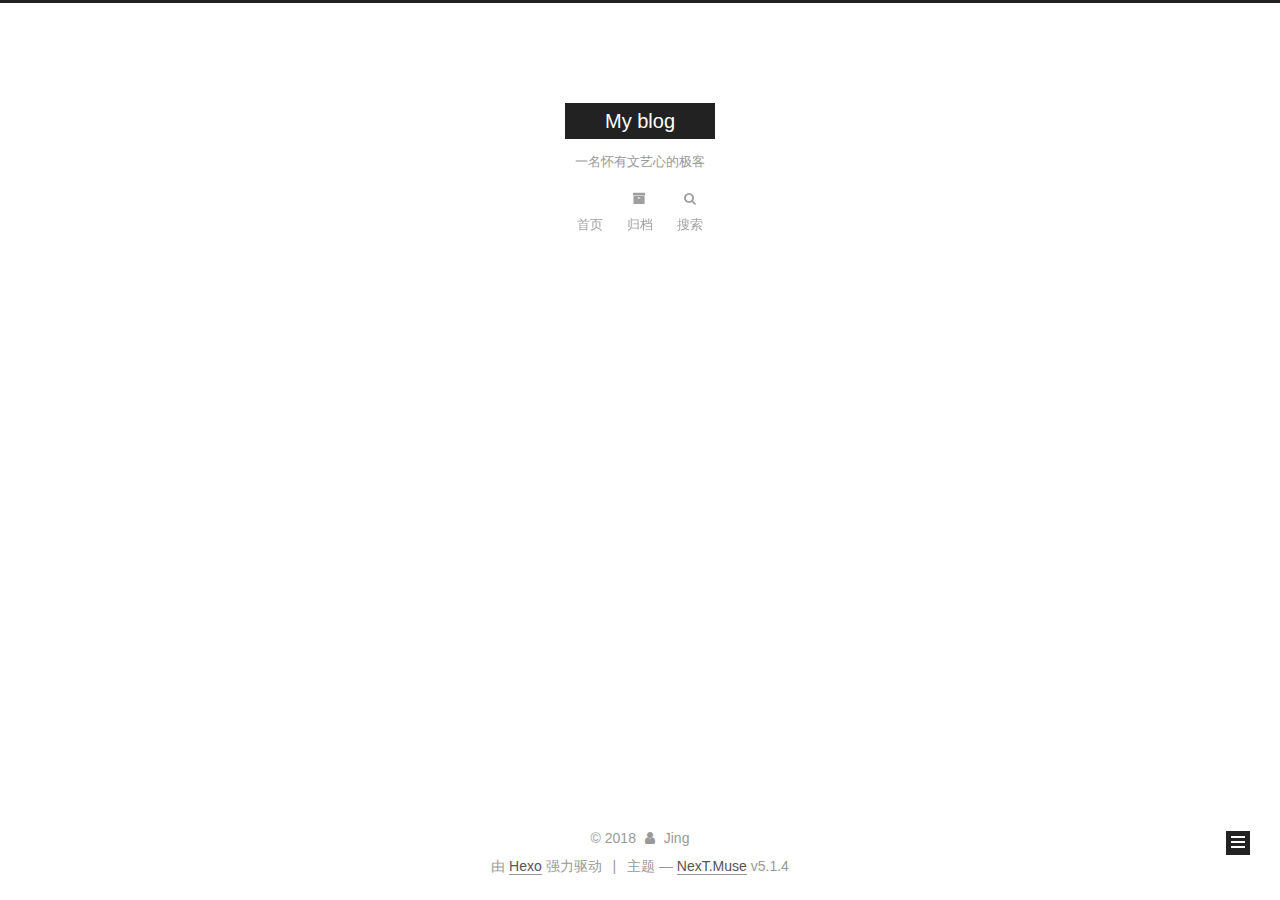
<file: archives/2018/index.html>
<!DOCTYPE html>



  


<html class="theme-next muse use-motion" lang="zh-Hans">
<head>
  <meta charset="UTF-8"/>
<meta http-equiv="X-UA-Compatible" content="IE=edge" />
<meta name="viewport" content="width=device-width, initial-scale=1, maximum-scale=1"/>
<meta name="theme-color" content="#222">









<meta http-equiv="Cache-Control" content="no-transform" />
<meta http-equiv="Cache-Control" content="no-siteapp" />
















  
  
  <link href="/lib/fancybox/source/jquery.fancybox.css?v=2.1.5" rel="stylesheet" type="text/css" />







<link href="/lib/font-awesome/css/font-awesome.min.css?v=4.6.2" rel="stylesheet" type="text/css" />

<link href="/css/main.css?v=5.1.4" rel="stylesheet" type="text/css" />


  <link rel="apple-touch-icon" sizes="180x180" href="/images/apple-touch-icon-next.png?v=5.1.4">


  <link rel="icon" type="image/png" sizes="32x32" href="/images/favicon-32x32-next.png?v=5.1.4">


  <link rel="icon" type="image/png" sizes="16x16" href="/images/favicon-16x16-next.png?v=5.1.4">


  <link rel="mask-icon" href="/images/logo.svg?v=5.1.4" color="#222">





  <meta name="keywords" content="Hexo, NexT" />










<meta property="og:type" content="website">
<meta property="og:title" content="My blog">
<meta property="og:url" content="http://yoursite.com/archives/2018/index.html">
<meta property="og:site_name" content="My blog">
<meta property="og:locale" content="zh-Hans">
<meta name="twitter:card" content="summary">
<meta name="twitter:title" content="My blog">



<script type="text/javascript" id="hexo.configurations">
  var NexT = window.NexT || {};
  var CONFIG = {
    root: '/',
    scheme: 'Muse',
    version: '5.1.4',
    sidebar: {"position":"left","display":"post","offset":12,"b2t":false,"scrollpercent":false,"onmobile":false},
    fancybox: true,
    tabs: true,
    motion: {"enable":true,"async":false,"transition":{"post_block":"fadeIn","post_header":"slideDownIn","post_body":"slideDownIn","coll_header":"slideLeftIn","sidebar":"slideUpIn"}},
    duoshuo: {
      userId: '0',
      author: '博主'
    },
    algolia: {
      applicationID: '',
      apiKey: '',
      indexName: '',
      hits: {"per_page":10},
      labels: {"input_placeholder":"Search for Posts","hits_empty":"We didn't find any results for the search: ${query}","hits_stats":"${hits} results found in ${time} ms"}
    }
  };
</script>



  <link rel="canonical" href="http://yoursite.com/archives/2018/"/>





  <title>归档 | My blog</title>
  








</head>

<body itemscope itemtype="http://schema.org/WebPage" lang="zh-Hans">

  
  
    
  

  <div class="container sidebar-position-left page-archive">
    <div class="headband"></div>

    <header id="header" class="header" itemscope itemtype="http://schema.org/WPHeader">
      <div class="header-inner"><div class="site-brand-wrapper">
  <div class="site-meta ">
    

    <div class="custom-logo-site-title">
      <a href="/"  class="brand" rel="start">
        <span class="logo-line-before"><i></i></span>
        <span class="site-title">My blog</span>
        <span class="logo-line-after"><i></i></span>
      </a>
    </div>
      
        <p class="site-subtitle">一名怀有文艺心的极客</p>
      
  </div>

  <div class="site-nav-toggle">
    <button>
      <span class="btn-bar"></span>
      <span class="btn-bar"></span>
      <span class="btn-bar"></span>
    </button>
  </div>
</div>

<nav class="site-nav">
  

  
    <ul id="menu" class="menu">
      
        
        <li class="menu-item menu-item-home">
          <a href="/" rel="section">
            
              <i class="menu-item-icon fa fa-fw fa-MY blog"></i> <br />
            
            首页
          </a>
        </li>
      
        
        <li class="menu-item menu-item-archives">
          <a href="/archives/" rel="section">
            
              <i class="menu-item-icon fa fa-fw fa-archive"></i> <br />
            
            归档
          </a>
        </li>
      

      
        <li class="menu-item menu-item-search">
          
            <a href="javascript:;" class="popup-trigger">
          
            
              <i class="menu-item-icon fa fa-search fa-fw"></i> <br />
            
            搜索
          </a>
        </li>
      
    </ul>
  

  
    <div class="site-search">
      
  <div class="popup search-popup local-search-popup">
  <div class="local-search-header clearfix">
    <span class="search-icon">
      <i class="fa fa-search"></i>
    </span>
    <span class="popup-btn-close">
      <i class="fa fa-times-circle"></i>
    </span>
    <div class="local-search-input-wrapper">
      <input autocomplete="off"
             placeholder="搜索..." spellcheck="false"
             type="text" id="local-search-input">
    </div>
  </div>
  <div id="local-search-result"></div>
</div>



    </div>
  
</nav>



 </div>
    </header>

    <main id="main" class="main">
      <div class="main-inner">
        <div class="content-wrap">
          <div id="content" class="content">
            

  
  
  
  <div class="post-block archive">
    <div id="posts" class="posts-collapse">
      <span class="archive-move-on"></span>

      <span class="archive-page-counter">
        
        
        
          
        
        嗯..! 目前共计 3 篇日志。 继续努力。
      </span>

      

        
        
        

        
          
          <div class="collection-title">
            <h1 class="archive-year" id="archive-year-2018">2018</h1>
          </div>
        
        

        

  <article class="post post-type-normal" itemscope itemtype="http://schema.org/Article">
    <header class="post-header">

      <h2 class="post-title">
        
            <a class="post-title-link" href="/2018/10/14/十月书单/" itemprop="url">
              
                <span itemprop="name">十月书单</span>
              
            </a>
        
      </h2>

      <div class="post-meta">
        <time class="post-time" itemprop="dateCreated"
              datetime="2018-10-14T19:35:17+08:00"
              content="2018-10-14" >
          10-14
        </time>
      </div>

    </header>
  </article>



      

        
        
        

        
        

        

  <article class="post post-type-normal" itemscope itemtype="http://schema.org/Article">
    <header class="post-header">

      <h2 class="post-title">
        
            <a class="post-title-link" href="/2018/10/14/十月语录/" itemprop="url">
              
                <span itemprop="name">十月语录</span>
              
            </a>
        
      </h2>

      <div class="post-meta">
        <time class="post-time" itemprop="dateCreated"
              datetime="2018-10-14T19:05:51+08:00"
              content="2018-10-14" >
          10-14
        </time>
      </div>

    </header>
  </article>



      

        
        
        

        
        

        

  <article class="post post-type-normal" itemscope itemtype="http://schema.org/Article">
    <header class="post-header">

      <h2 class="post-title">
        
            <a class="post-title-link" href="/2018/10/13/hello-world/" itemprop="url">
              
                <span itemprop="name">Hello World</span>
              
            </a>
        
      </h2>

      <div class="post-meta">
        <time class="post-time" itemprop="dateCreated"
              datetime="2018-10-13T14:19:30+08:00"
              content="2018-10-13" >
          10-13
        </time>
      </div>

    </header>
  </article>



      

    </div>
  </div>
  
  
  

  



          </div>
          


          

        </div>
        
          
  
  <div class="sidebar-toggle">
    <div class="sidebar-toggle-line-wrap">
      <span class="sidebar-toggle-line sidebar-toggle-line-first"></span>
      <span class="sidebar-toggle-line sidebar-toggle-line-middle"></span>
      <span class="sidebar-toggle-line sidebar-toggle-line-last"></span>
    </div>
  </div>

  <aside id="sidebar" class="sidebar">
    
    <div class="sidebar-inner">

      

      

      <section class="site-overview-wrap sidebar-panel sidebar-panel-active">
        <div class="site-overview">
          <div class="site-author motion-element" itemprop="author" itemscope itemtype="http://schema.org/Person">
            
              <p class="site-author-name" itemprop="name">Jing</p>
              <p class="site-description motion-element" itemprop="description"></p>
          </div>

          <nav class="site-state motion-element">

            
              <div class="site-state-item site-state-posts">
              
                <a href="/archives/">
              
                  <span class="site-state-item-count">3</span>
                  <span class="site-state-item-name">日志</span>
                </a>
              </div>
            

            

            

          </nav>

          

          

          
          

          
          

          

        </div>
      </section>

      

      

    </div>
  </aside>


        
      </div>
    </main>

    <footer id="footer" class="footer">
      <div class="footer-inner">
        <div class="copyright">&copy; <span itemprop="copyrightYear">2018</span>
  <span class="with-love">
    <i class="fa fa-user"></i>
  </span>
  <span class="author" itemprop="copyrightHolder">Jing</span>

  
</div>


  <div class="powered-by">由 <a class="theme-link" target="_blank" href="https://hexo.io">Hexo</a> 强力驱动</div>



  <span class="post-meta-divider">|</span>



  <div class="theme-info">主题 &mdash; <a class="theme-link" target="_blank" href="https://github.com/iissnan/hexo-theme-next">NexT.Muse</a> v5.1.4</div>




        







        
      </div>
    </footer>

    
      <div class="back-to-top">
        <i class="fa fa-arrow-up"></i>
        
      </div>
    

    

  </div>

  

<script type="text/javascript">
  if (Object.prototype.toString.call(window.Promise) !== '[object Function]') {
    window.Promise = null;
  }
</script>









  












  
  
    <script type="text/javascript" src="/lib/jquery/index.js?v=2.1.3"></script>
  

  
  
    <script type="text/javascript" src="/lib/fastclick/lib/fastclick.min.js?v=1.0.6"></script>
  

  
  
    <script type="text/javascript" src="/lib/jquery_lazyload/jquery.lazyload.js?v=1.9.7"></script>
  

  
  
    <script type="text/javascript" src="/lib/velocity/velocity.min.js?v=1.2.1"></script>
  

  
  
    <script type="text/javascript" src="/lib/velocity/velocity.ui.min.js?v=1.2.1"></script>
  

  
  
    <script type="text/javascript" src="/lib/fancybox/source/jquery.fancybox.pack.js?v=2.1.5"></script>
  


  


  <script type="text/javascript" src="/js/src/utils.js?v=5.1.4"></script>

  <script type="text/javascript" src="/js/src/motion.js?v=5.1.4"></script>



  
  

  

  


  <script type="text/javascript" src="/js/src/bootstrap.js?v=5.1.4"></script>



  


  




	





  





  












  

  <script type="text/javascript">
    // Popup Window;
    var isfetched = false;
    var isXml = true;
    // Search DB path;
    var search_path = "search.xml";
    if (search_path.length === 0) {
      search_path = "search.xml";
    } else if (/json$/i.test(search_path)) {
      isXml = false;
    }
    var path = "/" + search_path;
    // monitor main search box;

    var onPopupClose = function (e) {
      $('.popup').hide();
      $('#local-search-input').val('');
      $('.search-result-list').remove();
      $('#no-result').remove();
      $(".local-search-pop-overlay").remove();
      $('body').css('overflow', '');
    }

    function proceedsearch() {
      $("body")
        .append('<div class="search-popup-overlay local-search-pop-overlay"></div>')
        .css('overflow', 'hidden');
      $('.search-popup-overlay').click(onPopupClose);
      $('.popup').toggle();
      var $localSearchInput = $('#local-search-input');
      $localSearchInput.attr("autocapitalize", "none");
      $localSearchInput.attr("autocorrect", "off");
      $localSearchInput.focus();
    }

    // search function;
    var searchFunc = function(path, search_id, content_id) {
      'use strict';

      // start loading animation
      $("body")
        .append('<div class="search-popup-overlay local-search-pop-overlay">' +
          '<div id="search-loading-icon">' +
          '<i class="fa fa-spinner fa-pulse fa-5x fa-fw"></i>' +
          '</div>' +
          '</div>')
        .css('overflow', 'hidden');
      $("#search-loading-icon").css('margin', '20% auto 0 auto').css('text-align', 'center');

      $.ajax({
        url: path,
        dataType: isXml ? "xml" : "json",
        async: true,
        success: function(res) {
          // get the contents from search data
          isfetched = true;
          $('.popup').detach().appendTo('.header-inner');
          var datas = isXml ? $("entry", res).map(function() {
            return {
              title: $("title", this).text(),
              content: $("content",this).text(),
              url: $("url" , this).text()
            };
          }).get() : res;
          var input = document.getElementById(search_id);
          var resultContent = document.getElementById(content_id);
          var inputEventFunction = function() {
            var searchText = input.value.trim().toLowerCase();
            var keywords = searchText.split(/[\s\-]+/);
            if (keywords.length > 1) {
              keywords.push(searchText);
            }
            var resultItems = [];
            if (searchText.length > 0) {
              // perform local searching
              datas.forEach(function(data) {
                var isMatch = false;
                var hitCount = 0;
                var searchTextCount = 0;
                var title = data.title.trim();
                var titleInLowerCase = title.toLowerCase();
                var content = data.content.trim().replace(/<[^>]+>/g,"");
                var contentInLowerCase = content.toLowerCase();
                var articleUrl = decodeURIComponent(data.url);
                var indexOfTitle = [];
                var indexOfContent = [];
                // only match articles with not empty titles
                if(title != '') {
                  keywords.forEach(function(keyword) {
                    function getIndexByWord(word, text, caseSensitive) {
                      var wordLen = word.length;
                      if (wordLen === 0) {
                        return [];
                      }
                      var startPosition = 0, position = [], index = [];
                      if (!caseSensitive) {
                        text = text.toLowerCase();
                        word = word.toLowerCase();
                      }
                      while ((position = text.indexOf(word, startPosition)) > -1) {
                        index.push({position: position, word: word});
                        startPosition = position + wordLen;
                      }
                      return index;
                    }

                    indexOfTitle = indexOfTitle.concat(getIndexByWord(keyword, titleInLowerCase, false));
                    indexOfContent = indexOfContent.concat(getIndexByWord(keyword, contentInLowerCase, false));
                  });
                  if (indexOfTitle.length > 0 || indexOfContent.length > 0) {
                    isMatch = true;
                    hitCount = indexOfTitle.length + indexOfContent.length;
                  }
                }

                // show search results

                if (isMatch) {
                  // sort index by position of keyword

                  [indexOfTitle, indexOfContent].forEach(function (index) {
                    index.sort(function (itemLeft, itemRight) {
                      if (itemRight.position !== itemLeft.position) {
                        return itemRight.position - itemLeft.position;
                      } else {
                        return itemLeft.word.length - itemRight.word.length;
                      }
                    });
                  });

                  // merge hits into slices

                  function mergeIntoSlice(text, start, end, index) {
                    var item = index[index.length - 1];
                    var position = item.position;
                    var word = item.word;
                    var hits = [];
                    var searchTextCountInSlice = 0;
                    while (position + word.length <= end && index.length != 0) {
                      if (word === searchText) {
                        searchTextCountInSlice++;
                      }
                      hits.push({position: position, length: word.length});
                      var wordEnd = position + word.length;

                      // move to next position of hit

                      index.pop();
                      while (index.length != 0) {
                        item = index[index.length - 1];
                        position = item.position;
                        word = item.word;
                        if (wordEnd > position) {
                          index.pop();
                        } else {
                          break;
                        }
                      }
                    }
                    searchTextCount += searchTextCountInSlice;
                    return {
                      hits: hits,
                      start: start,
                      end: end,
                      searchTextCount: searchTextCountInSlice
                    };
                  }

                  var slicesOfTitle = [];
                  if (indexOfTitle.length != 0) {
                    slicesOfTitle.push(mergeIntoSlice(title, 0, title.length, indexOfTitle));
                  }

                  var slicesOfContent = [];
                  while (indexOfContent.length != 0) {
                    var item = indexOfContent[indexOfContent.length - 1];
                    var position = item.position;
                    var word = item.word;
                    // cut out 100 characters
                    var start = position - 20;
                    var end = position + 80;
                    if(start < 0){
                      start = 0;
                    }
                    if (end < position + word.length) {
                      end = position + word.length;
                    }
                    if(end > content.length){
                      end = content.length;
                    }
                    slicesOfContent.push(mergeIntoSlice(content, start, end, indexOfContent));
                  }

                  // sort slices in content by search text's count and hits' count

                  slicesOfContent.sort(function (sliceLeft, sliceRight) {
                    if (sliceLeft.searchTextCount !== sliceRight.searchTextCount) {
                      return sliceRight.searchTextCount - sliceLeft.searchTextCount;
                    } else if (sliceLeft.hits.length !== sliceRight.hits.length) {
                      return sliceRight.hits.length - sliceLeft.hits.length;
                    } else {
                      return sliceLeft.start - sliceRight.start;
                    }
                  });

                  // select top N slices in content

                  var upperBound = parseInt('1');
                  if (upperBound >= 0) {
                    slicesOfContent = slicesOfContent.slice(0, upperBound);
                  }

                  // highlight title and content

                  function highlightKeyword(text, slice) {
                    var result = '';
                    var prevEnd = slice.start;
                    slice.hits.forEach(function (hit) {
                      result += text.substring(prevEnd, hit.position);
                      var end = hit.position + hit.length;
                      result += '<b class="search-keyword">' + text.substring(hit.position, end) + '</b>';
                      prevEnd = end;
                    });
                    result += text.substring(prevEnd, slice.end);
                    return result;
                  }

                  var resultItem = '';

                  if (slicesOfTitle.length != 0) {
                    resultItem += "<li><a href='" + articleUrl + "' class='search-result-title'>" + highlightKeyword(title, slicesOfTitle[0]) + "</a>";
                  } else {
                    resultItem += "<li><a href='" + articleUrl + "' class='search-result-title'>" + title + "</a>";
                  }

                  slicesOfContent.forEach(function (slice) {
                    resultItem += "<a href='" + articleUrl + "'>" +
                      "<p class=\"search-result\">" + highlightKeyword(content, slice) +
                      "...</p>" + "</a>";
                  });

                  resultItem += "</li>";
                  resultItems.push({
                    item: resultItem,
                    searchTextCount: searchTextCount,
                    hitCount: hitCount,
                    id: resultItems.length
                  });
                }
              })
            };
            if (keywords.length === 1 && keywords[0] === "") {
              resultContent.innerHTML = '<div id="no-result"><i class="fa fa-search fa-5x" /></div>'
            } else if (resultItems.length === 0) {
              resultContent.innerHTML = '<div id="no-result"><i class="fa fa-frown-o fa-5x" /></div>'
            } else {
              resultItems.sort(function (resultLeft, resultRight) {
                if (resultLeft.searchTextCount !== resultRight.searchTextCount) {
                  return resultRight.searchTextCount - resultLeft.searchTextCount;
                } else if (resultLeft.hitCount !== resultRight.hitCount) {
                  return resultRight.hitCount - resultLeft.hitCount;
                } else {
                  return resultRight.id - resultLeft.id;
                }
              });
              var searchResultList = '<ul class=\"search-result-list\">';
              resultItems.forEach(function (result) {
                searchResultList += result.item;
              })
              searchResultList += "</ul>";
              resultContent.innerHTML = searchResultList;
            }
          }

          if ('auto' === 'auto') {
            input.addEventListener('input', inputEventFunction);
          } else {
            $('.search-icon').click(inputEventFunction);
            input.addEventListener('keypress', function (event) {
              if (event.keyCode === 13) {
                inputEventFunction();
              }
            });
          }

          // remove loading animation
          $(".local-search-pop-overlay").remove();
          $('body').css('overflow', '');

          proceedsearch();
        }
      });
    }

    // handle and trigger popup window;
    $('.popup-trigger').click(function(e) {
      e.stopPropagation();
      if (isfetched === false) {
        searchFunc(path, 'local-search-input', 'local-search-result');
      } else {
        proceedsearch();
      };
    });

    $('.popup-btn-close').click(onPopupClose);
    $('.popup').click(function(e){
      e.stopPropagation();
    });
    $(document).on('keyup', function (event) {
      var shouldDismissSearchPopup = event.which === 27 &&
        $('.search-popup').is(':visible');
      if (shouldDismissSearchPopup) {
        onPopupClose();
      }
    });
  </script>





  

  

  

  
  

  

  

  

</body>
</html>
</file>
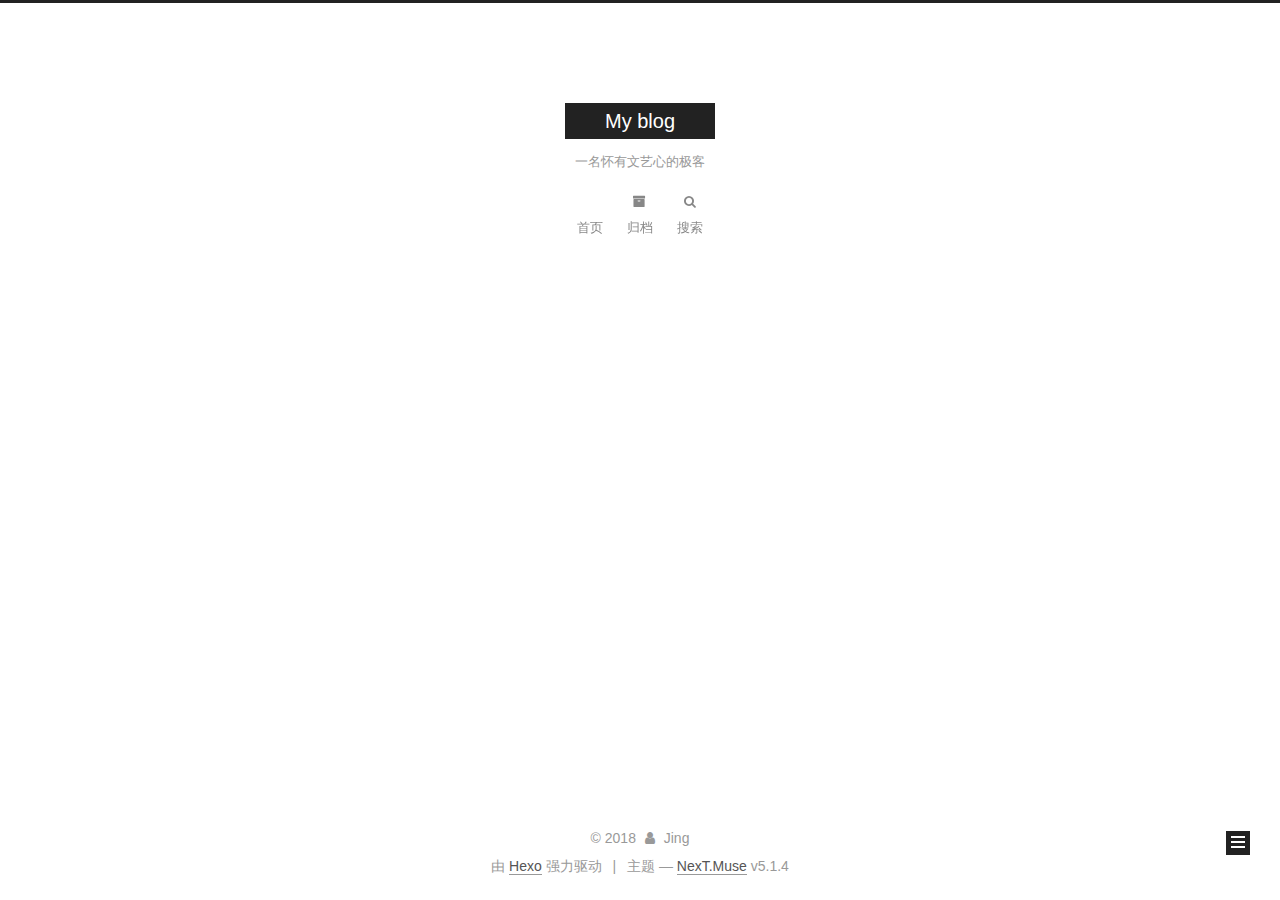
<file: archives/2018/10/index.html>
<!DOCTYPE html>



  


<html class="theme-next muse use-motion" lang="zh-Hans">
<head>
  <meta charset="UTF-8"/>
<meta http-equiv="X-UA-Compatible" content="IE=edge" />
<meta name="viewport" content="width=device-width, initial-scale=1, maximum-scale=1"/>
<meta name="theme-color" content="#222">









<meta http-equiv="Cache-Control" content="no-transform" />
<meta http-equiv="Cache-Control" content="no-siteapp" />
















  
  
  <link href="/lib/fancybox/source/jquery.fancybox.css?v=2.1.5" rel="stylesheet" type="text/css" />







<link href="/lib/font-awesome/css/font-awesome.min.css?v=4.6.2" rel="stylesheet" type="text/css" />

<link href="/css/main.css?v=5.1.4" rel="stylesheet" type="text/css" />


  <link rel="apple-touch-icon" sizes="180x180" href="/images/apple-touch-icon-next.png?v=5.1.4">


  <link rel="icon" type="image/png" sizes="32x32" href="/images/favicon-32x32-next.png?v=5.1.4">


  <link rel="icon" type="image/png" sizes="16x16" href="/images/favicon-16x16-next.png?v=5.1.4">


  <link rel="mask-icon" href="/images/logo.svg?v=5.1.4" color="#222">





  <meta name="keywords" content="Hexo, NexT" />










<meta property="og:type" content="website">
<meta property="og:title" content="My blog">
<meta property="og:url" content="http://yoursite.com/archives/2018/10/index.html">
<meta property="og:site_name" content="My blog">
<meta property="og:locale" content="zh-Hans">
<meta name="twitter:card" content="summary">
<meta name="twitter:title" content="My blog">



<script type="text/javascript" id="hexo.configurations">
  var NexT = window.NexT || {};
  var CONFIG = {
    root: '/',
    scheme: 'Muse',
    version: '5.1.4',
    sidebar: {"position":"left","display":"post","offset":12,"b2t":false,"scrollpercent":false,"onmobile":false},
    fancybox: true,
    tabs: true,
    motion: {"enable":true,"async":false,"transition":{"post_block":"fadeIn","post_header":"slideDownIn","post_body":"slideDownIn","coll_header":"slideLeftIn","sidebar":"slideUpIn"}},
    duoshuo: {
      userId: '0',
      author: '博主'
    },
    algolia: {
      applicationID: '',
      apiKey: '',
      indexName: '',
      hits: {"per_page":10},
      labels: {"input_placeholder":"Search for Posts","hits_empty":"We didn't find any results for the search: ${query}","hits_stats":"${hits} results found in ${time} ms"}
    }
  };
</script>



  <link rel="canonical" href="http://yoursite.com/archives/2018/10/"/>





  <title>归档 | My blog</title>
  








</head>

<body itemscope itemtype="http://schema.org/WebPage" lang="zh-Hans">

  
  
    
  

  <div class="container sidebar-position-left page-archive">
    <div class="headband"></div>

    <header id="header" class="header" itemscope itemtype="http://schema.org/WPHeader">
      <div class="header-inner"><div class="site-brand-wrapper">
  <div class="site-meta ">
    

    <div class="custom-logo-site-title">
      <a href="/"  class="brand" rel="start">
        <span class="logo-line-before"><i></i></span>
        <span class="site-title">My blog</span>
        <span class="logo-line-after"><i></i></span>
      </a>
    </div>
      
        <p class="site-subtitle">一名怀有文艺心的极客</p>
      
  </div>

  <div class="site-nav-toggle">
    <button>
      <span class="btn-bar"></span>
      <span class="btn-bar"></span>
      <span class="btn-bar"></span>
    </button>
  </div>
</div>

<nav class="site-nav">
  

  
    <ul id="menu" class="menu">
      
        
        <li class="menu-item menu-item-home">
          <a href="/" rel="section">
            
              <i class="menu-item-icon fa fa-fw fa-MY blog"></i> <br />
            
            首页
          </a>
        </li>
      
        
        <li class="menu-item menu-item-archives">
          <a href="/archives/" rel="section">
            
              <i class="menu-item-icon fa fa-fw fa-archive"></i> <br />
            
            归档
          </a>
        </li>
      

      
        <li class="menu-item menu-item-search">
          
            <a href="javascript:;" class="popup-trigger">
          
            
              <i class="menu-item-icon fa fa-search fa-fw"></i> <br />
            
            搜索
          </a>
        </li>
      
    </ul>
  

  
    <div class="site-search">
      
  <div class="popup search-popup local-search-popup">
  <div class="local-search-header clearfix">
    <span class="search-icon">
      <i class="fa fa-search"></i>
    </span>
    <span class="popup-btn-close">
      <i class="fa fa-times-circle"></i>
    </span>
    <div class="local-search-input-wrapper">
      <input autocomplete="off"
             placeholder="搜索..." spellcheck="false"
             type="text" id="local-search-input">
    </div>
  </div>
  <div id="local-search-result"></div>
</div>



    </div>
  
</nav>



 </div>
    </header>

    <main id="main" class="main">
      <div class="main-inner">
        <div class="content-wrap">
          <div id="content" class="content">
            

  
  
  
  <div class="post-block archive">
    <div id="posts" class="posts-collapse">
      <span class="archive-move-on"></span>

      <span class="archive-page-counter">
        
        
        
          
        
        嗯..! 目前共计 2 篇日志。 继续努力。
      </span>

      

        
        
        

        
          
          <div class="collection-title">
            <h1 class="archive-year" id="archive-year-2018">2018</h1>
          </div>
        
        

        

  <article class="post post-type-normal" itemscope itemtype="http://schema.org/Article">
    <header class="post-header">

      <h2 class="post-title">
        
            <a class="post-title-link" href="/2018/10/14/十月语录/" itemprop="url">
              
                <span itemprop="name">十月语录</span>
              
            </a>
        
      </h2>

      <div class="post-meta">
        <time class="post-time" itemprop="dateCreated"
              datetime="2018-10-14T19:05:51+08:00"
              content="2018-10-14" >
          10-14
        </time>
      </div>

    </header>
  </article>



      

        
        
        

        
        

        

  <article class="post post-type-normal" itemscope itemtype="http://schema.org/Article">
    <header class="post-header">

      <h2 class="post-title">
        
            <a class="post-title-link" href="/2018/10/13/hello-world/" itemprop="url">
              
                <span itemprop="name">Hello World</span>
              
            </a>
        
      </h2>

      <div class="post-meta">
        <time class="post-time" itemprop="dateCreated"
              datetime="2018-10-13T14:19:30+08:00"
              content="2018-10-13" >
          10-13
        </time>
      </div>

    </header>
  </article>



      

    </div>
  </div>
  
  
  

  



          </div>
          


          

        </div>
        
          
  
  <div class="sidebar-toggle">
    <div class="sidebar-toggle-line-wrap">
      <span class="sidebar-toggle-line sidebar-toggle-line-first"></span>
      <span class="sidebar-toggle-line sidebar-toggle-line-middle"></span>
      <span class="sidebar-toggle-line sidebar-toggle-line-last"></span>
    </div>
  </div>

  <aside id="sidebar" class="sidebar">
    
    <div class="sidebar-inner">

      

      

      <section class="site-overview-wrap sidebar-panel sidebar-panel-active">
        <div class="site-overview">
          <div class="site-author motion-element" itemprop="author" itemscope itemtype="http://schema.org/Person">
            
              <p class="site-author-name" itemprop="name">Jing</p>
              <p class="site-description motion-element" itemprop="description"></p>
          </div>

          <nav class="site-state motion-element">

            
              <div class="site-state-item site-state-posts">
              
                <a href="/archives/">
              
                  <span class="site-state-item-count">2</span>
                  <span class="site-state-item-name">日志</span>
                </a>
              </div>
            

            

            

          </nav>

          

          

          
          

          
          

          

        </div>
      </section>

      

      

    </div>
  </aside>


        
      </div>
    </main>

    <footer id="footer" class="footer">
      <div class="footer-inner">
        <div class="copyright">&copy; <span itemprop="copyrightYear">2018</span>
  <span class="with-love">
    <i class="fa fa-user"></i>
  </span>
  <span class="author" itemprop="copyrightHolder">Jing</span>

  
</div>


  <div class="powered-by">由 <a class="theme-link" target="_blank" href="https://hexo.io">Hexo</a> 强力驱动</div>



  <span class="post-meta-divider">|</span>



  <div class="theme-info">主题 &mdash; <a class="theme-link" target="_blank" href="https://github.com/iissnan/hexo-theme-next">NexT.Muse</a> v5.1.4</div>




        







        
      </div>
    </footer>

    
      <div class="back-to-top">
        <i class="fa fa-arrow-up"></i>
        
      </div>
    

    

  </div>

  

<script type="text/javascript">
  if (Object.prototype.toString.call(window.Promise) !== '[object Function]') {
    window.Promise = null;
  }
</script>









  












  
  
    <script type="text/javascript" src="/lib/jquery/index.js?v=2.1.3"></script>
  

  
  
    <script type="text/javascript" src="/lib/fastclick/lib/fastclick.min.js?v=1.0.6"></script>
  

  
  
    <script type="text/javascript" src="/lib/jquery_lazyload/jquery.lazyload.js?v=1.9.7"></script>
  

  
  
    <script type="text/javascript" src="/lib/velocity/velocity.min.js?v=1.2.1"></script>
  

  
  
    <script type="text/javascript" src="/lib/velocity/velocity.ui.min.js?v=1.2.1"></script>
  

  
  
    <script type="text/javascript" src="/lib/fancybox/source/jquery.fancybox.pack.js?v=2.1.5"></script>
  


  


  <script type="text/javascript" src="/js/src/utils.js?v=5.1.4"></script>

  <script type="text/javascript" src="/js/src/motion.js?v=5.1.4"></script>



  
  

  

  


  <script type="text/javascript" src="/js/src/bootstrap.js?v=5.1.4"></script>



  


  




	





  





  












  

  <script type="text/javascript">
    // Popup Window;
    var isfetched = false;
    var isXml = true;
    // Search DB path;
    var search_path = "search.xml";
    if (search_path.length === 0) {
      search_path = "search.xml";
    } else if (/json$/i.test(search_path)) {
      isXml = false;
    }
    var path = "/" + search_path;
    // monitor main search box;

    var onPopupClose = function (e) {
      $('.popup').hide();
      $('#local-search-input').val('');
      $('.search-result-list').remove();
      $('#no-result').remove();
      $(".local-search-pop-overlay").remove();
      $('body').css('overflow', '');
    }

    function proceedsearch() {
      $("body")
        .append('<div class="search-popup-overlay local-search-pop-overlay"></div>')
        .css('overflow', 'hidden');
      $('.search-popup-overlay').click(onPopupClose);
      $('.popup').toggle();
      var $localSearchInput = $('#local-search-input');
      $localSearchInput.attr("autocapitalize", "none");
      $localSearchInput.attr("autocorrect", "off");
      $localSearchInput.focus();
    }

    // search function;
    var searchFunc = function(path, search_id, content_id) {
      'use strict';

      // start loading animation
      $("body")
        .append('<div class="search-popup-overlay local-search-pop-overlay">' +
          '<div id="search-loading-icon">' +
          '<i class="fa fa-spinner fa-pulse fa-5x fa-fw"></i>' +
          '</div>' +
          '</div>')
        .css('overflow', 'hidden');
      $("#search-loading-icon").css('margin', '20% auto 0 auto').css('text-align', 'center');

      $.ajax({
        url: path,
        dataType: isXml ? "xml" : "json",
        async: true,
        success: function(res) {
          // get the contents from search data
          isfetched = true;
          $('.popup').detach().appendTo('.header-inner');
          var datas = isXml ? $("entry", res).map(function() {
            return {
              title: $("title", this).text(),
              content: $("content",this).text(),
              url: $("url" , this).text()
            };
          }).get() : res;
          var input = document.getElementById(search_id);
          var resultContent = document.getElementById(content_id);
          var inputEventFunction = function() {
            var searchText = input.value.trim().toLowerCase();
            var keywords = searchText.split(/[\s\-]+/);
            if (keywords.length > 1) {
              keywords.push(searchText);
            }
            var resultItems = [];
            if (searchText.length > 0) {
              // perform local searching
              datas.forEach(function(data) {
                var isMatch = false;
                var hitCount = 0;
                var searchTextCount = 0;
                var title = data.title.trim();
                var titleInLowerCase = title.toLowerCase();
                var content = data.content.trim().replace(/<[^>]+>/g,"");
                var contentInLowerCase = content.toLowerCase();
                var articleUrl = decodeURIComponent(data.url);
                var indexOfTitle = [];
                var indexOfContent = [];
                // only match articles with not empty titles
                if(title != '') {
                  keywords.forEach(function(keyword) {
                    function getIndexByWord(word, text, caseSensitive) {
                      var wordLen = word.length;
                      if (wordLen === 0) {
                        return [];
                      }
                      var startPosition = 0, position = [], index = [];
                      if (!caseSensitive) {
                        text = text.toLowerCase();
                        word = word.toLowerCase();
                      }
                      while ((position = text.indexOf(word, startPosition)) > -1) {
                        index.push({position: position, word: word});
                        startPosition = position + wordLen;
                      }
                      return index;
                    }

                    indexOfTitle = indexOfTitle.concat(getIndexByWord(keyword, titleInLowerCase, false));
                    indexOfContent = indexOfContent.concat(getIndexByWord(keyword, contentInLowerCase, false));
                  });
                  if (indexOfTitle.length > 0 || indexOfContent.length > 0) {
                    isMatch = true;
                    hitCount = indexOfTitle.length + indexOfContent.length;
                  }
                }

                // show search results

                if (isMatch) {
                  // sort index by position of keyword

                  [indexOfTitle, indexOfContent].forEach(function (index) {
                    index.sort(function (itemLeft, itemRight) {
                      if (itemRight.position !== itemLeft.position) {
                        return itemRight.position - itemLeft.position;
                      } else {
                        return itemLeft.word.length - itemRight.word.length;
                      }
                    });
                  });

                  // merge hits into slices

                  function mergeIntoSlice(text, start, end, index) {
                    var item = index[index.length - 1];
                    var position = item.position;
                    var word = item.word;
                    var hits = [];
                    var searchTextCountInSlice = 0;
                    while (position + word.length <= end && index.length != 0) {
                      if (word === searchText) {
                        searchTextCountInSlice++;
                      }
                      hits.push({position: position, length: word.length});
                      var wordEnd = position + word.length;

                      // move to next position of hit

                      index.pop();
                      while (index.length != 0) {
                        item = index[index.length - 1];
                        position = item.position;
                        word = item.word;
                        if (wordEnd > position) {
                          index.pop();
                        } else {
                          break;
                        }
                      }
                    }
                    searchTextCount += searchTextCountInSlice;
                    return {
                      hits: hits,
                      start: start,
                      end: end,
                      searchTextCount: searchTextCountInSlice
                    };
                  }

                  var slicesOfTitle = [];
                  if (indexOfTitle.length != 0) {
                    slicesOfTitle.push(mergeIntoSlice(title, 0, title.length, indexOfTitle));
                  }

                  var slicesOfContent = [];
                  while (indexOfContent.length != 0) {
                    var item = indexOfContent[indexOfContent.length - 1];
                    var position = item.position;
                    var word = item.word;
                    // cut out 100 characters
                    var start = position - 20;
                    var end = position + 80;
                    if(start < 0){
                      start = 0;
                    }
                    if (end < position + word.length) {
                      end = position + word.length;
                    }
                    if(end > content.length){
                      end = content.length;
                    }
                    slicesOfContent.push(mergeIntoSlice(content, start, end, indexOfContent));
                  }

                  // sort slices in content by search text's count and hits' count

                  slicesOfContent.sort(function (sliceLeft, sliceRight) {
                    if (sliceLeft.searchTextCount !== sliceRight.searchTextCount) {
                      return sliceRight.searchTextCount - sliceLeft.searchTextCount;
                    } else if (sliceLeft.hits.length !== sliceRight.hits.length) {
                      return sliceRight.hits.length - sliceLeft.hits.length;
                    } else {
                      return sliceLeft.start - sliceRight.start;
                    }
                  });

                  // select top N slices in content

                  var upperBound = parseInt('1');
                  if (upperBound >= 0) {
                    slicesOfContent = slicesOfContent.slice(0, upperBound);
                  }

                  // highlight title and content

                  function highlightKeyword(text, slice) {
                    var result = '';
                    var prevEnd = slice.start;
                    slice.hits.forEach(function (hit) {
                      result += text.substring(prevEnd, hit.position);
                      var end = hit.position + hit.length;
                      result += '<b class="search-keyword">' + text.substring(hit.position, end) + '</b>';
                      prevEnd = end;
                    });
                    result += text.substring(prevEnd, slice.end);
                    return result;
                  }

                  var resultItem = '';

                  if (slicesOfTitle.length != 0) {
                    resultItem += "<li><a href='" + articleUrl + "' class='search-result-title'>" + highlightKeyword(title, slicesOfTitle[0]) + "</a>";
                  } else {
                    resultItem += "<li><a href='" + articleUrl + "' class='search-result-title'>" + title + "</a>";
                  }

                  slicesOfContent.forEach(function (slice) {
                    resultItem += "<a href='" + articleUrl + "'>" +
                      "<p class=\"search-result\">" + highlightKeyword(content, slice) +
                      "...</p>" + "</a>";
                  });

                  resultItem += "</li>";
                  resultItems.push({
                    item: resultItem,
                    searchTextCount: searchTextCount,
                    hitCount: hitCount,
                    id: resultItems.length
                  });
                }
              })
            };
            if (keywords.length === 1 && keywords[0] === "") {
              resultContent.innerHTML = '<div id="no-result"><i class="fa fa-search fa-5x" /></div>'
            } else if (resultItems.length === 0) {
              resultContent.innerHTML = '<div id="no-result"><i class="fa fa-frown-o fa-5x" /></div>'
            } else {
              resultItems.sort(function (resultLeft, resultRight) {
                if (resultLeft.searchTextCount !== resultRight.searchTextCount) {
                  return resultRight.searchTextCount - resultLeft.searchTextCount;
                } else if (resultLeft.hitCount !== resultRight.hitCount) {
                  return resultRight.hitCount - resultLeft.hitCount;
                } else {
                  return resultRight.id - resultLeft.id;
                }
              });
              var searchResultList = '<ul class=\"search-result-list\">';
              resultItems.forEach(function (result) {
                searchResultList += result.item;
              })
              searchResultList += "</ul>";
              resultContent.innerHTML = searchResultList;
            }
          }

          if ('auto' === 'auto') {
            input.addEventListener('input', inputEventFunction);
          } else {
            $('.search-icon').click(inputEventFunction);
            input.addEventListener('keypress', function (event) {
              if (event.keyCode === 13) {
                inputEventFunction();
              }
            });
          }

          // remove loading animation
          $(".local-search-pop-overlay").remove();
          $('body').css('overflow', '');

          proceedsearch();
        }
      });
    }

    // handle and trigger popup window;
    $('.popup-trigger').click(function(e) {
      e.stopPropagation();
      if (isfetched === false) {
        searchFunc(path, 'local-search-input', 'local-search-result');
      } else {
        proceedsearch();
      };
    });

    $('.popup-btn-close').click(onPopupClose);
    $('.popup').click(function(e){
      e.stopPropagation();
    });
    $(document).on('keyup', function (event) {
      var shouldDismissSearchPopup = event.which === 27 &&
        $('.search-popup').is(':visible');
      if (shouldDismissSearchPopup) {
        onPopupClose();
      }
    });
  </script>





  

  

  

  
  

  

  

  

</body>
</html>
</file>
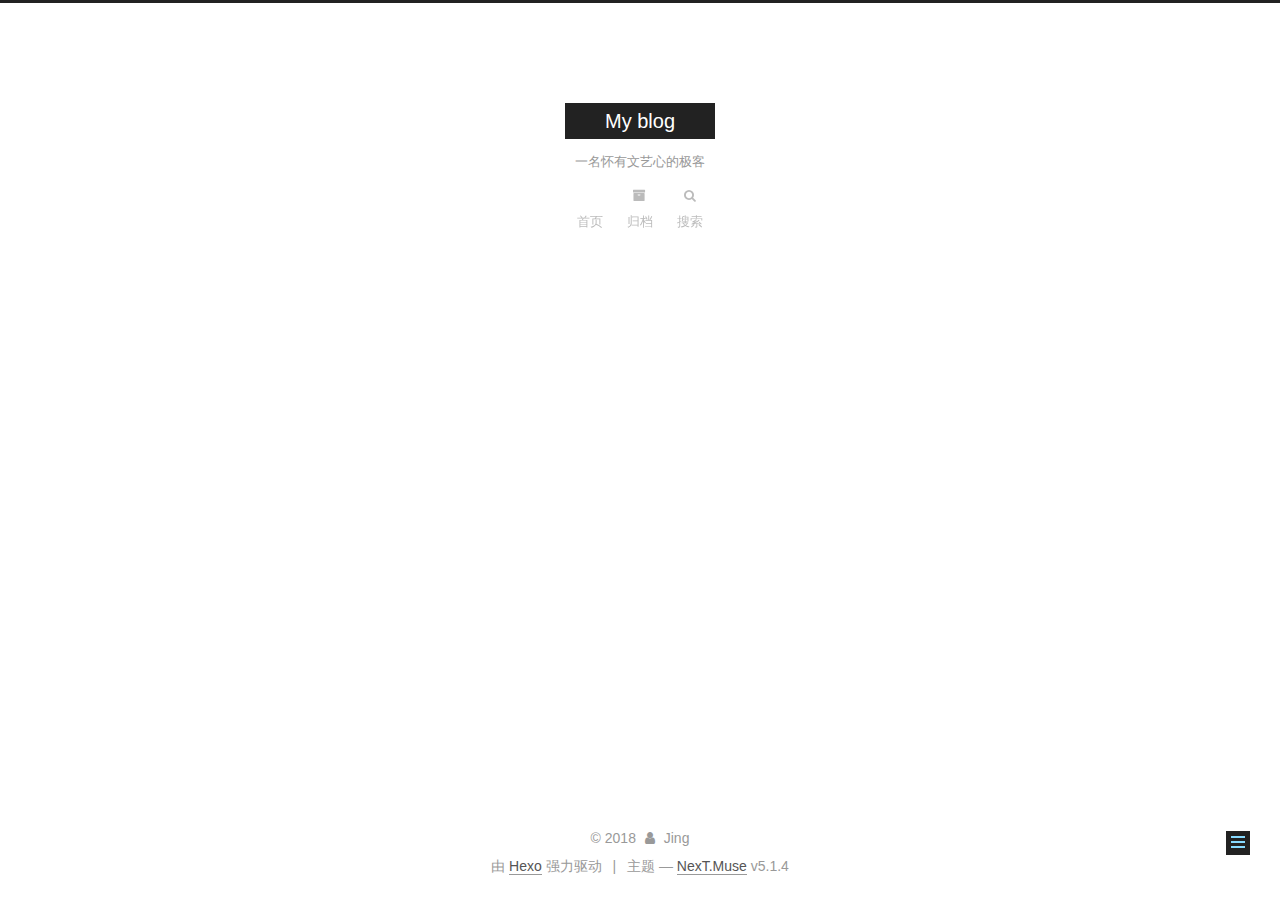
<file: 2018/10/13/hello-world/index.html>
<!DOCTYPE html>



  


<html class="theme-next muse use-motion" lang="zh-Hans">
<head>
  <meta charset="UTF-8"/>
<meta http-equiv="X-UA-Compatible" content="IE=edge" />
<meta name="viewport" content="width=device-width, initial-scale=1, maximum-scale=1"/>
<meta name="theme-color" content="#222">









<meta http-equiv="Cache-Control" content="no-transform" />
<meta http-equiv="Cache-Control" content="no-siteapp" />
















  
  
  <link href="/lib/fancybox/source/jquery.fancybox.css?v=2.1.5" rel="stylesheet" type="text/css" />







<link href="/lib/font-awesome/css/font-awesome.min.css?v=4.6.2" rel="stylesheet" type="text/css" />

<link href="/css/main.css?v=5.1.4" rel="stylesheet" type="text/css" />


  <link rel="apple-touch-icon" sizes="180x180" href="/images/apple-touch-icon-next.png?v=5.1.4">


  <link rel="icon" type="image/png" sizes="32x32" href="/images/favicon-32x32-next.png?v=5.1.4">


  <link rel="icon" type="image/png" sizes="16x16" href="/images/favicon-16x16-next.png?v=5.1.4">


  <link rel="mask-icon" href="/images/logo.svg?v=5.1.4" color="#222">





  <meta name="keywords" content="Hexo, NexT" />










<meta name="description" content="创建第一天，心累">
<meta property="og:type" content="article">
<meta property="og:title" content="Hello World">
<meta property="og:url" content="http://yoursite.com/2018/10/13/hello-world/index.html">
<meta property="og:site_name" content="My blog">
<meta property="og:description" content="创建第一天，心累">
<meta property="og:locale" content="zh-Hans">
<meta property="og:updated_time" content="2018-10-13T14:14:58.222Z">
<meta name="twitter:card" content="summary">
<meta name="twitter:title" content="Hello World">
<meta name="twitter:description" content="创建第一天，心累">



<script type="text/javascript" id="hexo.configurations">
  var NexT = window.NexT || {};
  var CONFIG = {
    root: '/',
    scheme: 'Muse',
    version: '5.1.4',
    sidebar: {"position":"left","display":"post","offset":12,"b2t":false,"scrollpercent":false,"onmobile":false},
    fancybox: true,
    tabs: true,
    motion: {"enable":true,"async":false,"transition":{"post_block":"fadeIn","post_header":"slideDownIn","post_body":"slideDownIn","coll_header":"slideLeftIn","sidebar":"slideUpIn"}},
    duoshuo: {
      userId: '0',
      author: '博主'
    },
    algolia: {
      applicationID: '',
      apiKey: '',
      indexName: '',
      hits: {"per_page":10},
      labels: {"input_placeholder":"Search for Posts","hits_empty":"We didn't find any results for the search: ${query}","hits_stats":"${hits} results found in ${time} ms"}
    }
  };
</script>



  <link rel="canonical" href="http://yoursite.com/2018/10/13/hello-world/"/>





  <title>Hello World | My blog</title>
  








</head>

<body itemscope itemtype="http://schema.org/WebPage" lang="zh-Hans">

  
  
    
  

  <div class="container sidebar-position-left page-post-detail">
    <div class="headband"></div>

    <header id="header" class="header" itemscope itemtype="http://schema.org/WPHeader">
      <div class="header-inner"><div class="site-brand-wrapper">
  <div class="site-meta ">
    

    <div class="custom-logo-site-title">
      <a href="/"  class="brand" rel="start">
        <span class="logo-line-before"><i></i></span>
        <span class="site-title">My blog</span>
        <span class="logo-line-after"><i></i></span>
      </a>
    </div>
      
        <p class="site-subtitle">一名怀有文艺心的极客</p>
      
  </div>

  <div class="site-nav-toggle">
    <button>
      <span class="btn-bar"></span>
      <span class="btn-bar"></span>
      <span class="btn-bar"></span>
    </button>
  </div>
</div>

<nav class="site-nav">
  

  
    <ul id="menu" class="menu">
      
        
        <li class="menu-item menu-item-home">
          <a href="/" rel="section">
            
              <i class="menu-item-icon fa fa-fw fa-MY blog"></i> <br />
            
            首页
          </a>
        </li>
      
        
        <li class="menu-item menu-item-archives">
          <a href="/archives/" rel="section">
            
              <i class="menu-item-icon fa fa-fw fa-archive"></i> <br />
            
            归档
          </a>
        </li>
      

      
        <li class="menu-item menu-item-search">
          
            <a href="javascript:;" class="popup-trigger">
          
            
              <i class="menu-item-icon fa fa-search fa-fw"></i> <br />
            
            搜索
          </a>
        </li>
      
    </ul>
  

  
    <div class="site-search">
      
  <div class="popup search-popup local-search-popup">
  <div class="local-search-header clearfix">
    <span class="search-icon">
      <i class="fa fa-search"></i>
    </span>
    <span class="popup-btn-close">
      <i class="fa fa-times-circle"></i>
    </span>
    <div class="local-search-input-wrapper">
      <input autocomplete="off"
             placeholder="搜索..." spellcheck="false"
             type="text" id="local-search-input">
    </div>
  </div>
  <div id="local-search-result"></div>
</div>



    </div>
  
</nav>



 </div>
    </header>

    <main id="main" class="main">
      <div class="main-inner">
        <div class="content-wrap">
          <div id="content" class="content">
            

  <div id="posts" class="posts-expand">
    

  

  
  
  

  <article class="post post-type-normal" itemscope itemtype="http://schema.org/Article">
  
  
  
  <div class="post-block">
    <link itemprop="mainEntityOfPage" href="http://yoursite.com/2018/10/13/hello-world/">

    <span hidden itemprop="author" itemscope itemtype="http://schema.org/Person">
      <meta itemprop="name" content="Jing">
      <meta itemprop="description" content="">
      <meta itemprop="image" content="/images/avatar.gif">
    </span>

    <span hidden itemprop="publisher" itemscope itemtype="http://schema.org/Organization">
      <meta itemprop="name" content="My blog">
    </span>

    
      <header class="post-header">

        
        
          <h1 class="post-title" itemprop="name headline">Hello World</h1>
        

        <div class="post-meta">
          <span class="post-time">
            
              <span class="post-meta-item-icon">
                <i class="fa fa-calendar-o"></i>
              </span>
              
                <span class="post-meta-item-text">发表于</span>
              
              <time title="创建于" itemprop="dateCreated datePublished" datetime="2018-10-13T14:19:30+08:00">
                2018-10-13
              </time>
            

            

            
          </span>

          

          
            
          

          
          

          

          

          

        </div>
      </header>
    

    
    
    
    <div class="post-body" itemprop="articleBody">

      
      

      
        <p>创建第一天，心累</p>

      
    </div>
    
    
    

    

    

    

    <footer class="post-footer">
      

      
      
      

      
        <div class="post-nav">
          <div class="post-nav-next post-nav-item">
            
          </div>

          <span class="post-nav-divider"></span>

          <div class="post-nav-prev post-nav-item">
            
              <a href="/2018/10/14/十月语录/" rel="prev" title="十月语录">
                十月语录 <i class="fa fa-chevron-right"></i>
              </a>
            
          </div>
        </div>
      

      
      
    </footer>
  </div>
  
  
  
  </article>



    <div class="post-spread">
      
    </div>
  </div>


          </div>
          


          

  



        </div>
        
          
  
  <div class="sidebar-toggle">
    <div class="sidebar-toggle-line-wrap">
      <span class="sidebar-toggle-line sidebar-toggle-line-first"></span>
      <span class="sidebar-toggle-line sidebar-toggle-line-middle"></span>
      <span class="sidebar-toggle-line sidebar-toggle-line-last"></span>
    </div>
  </div>

  <aside id="sidebar" class="sidebar">
    
    <div class="sidebar-inner">

      

      

      <section class="site-overview-wrap sidebar-panel sidebar-panel-active">
        <div class="site-overview">
          <div class="site-author motion-element" itemprop="author" itemscope itemtype="http://schema.org/Person">
            
              <p class="site-author-name" itemprop="name">Jing</p>
              <p class="site-description motion-element" itemprop="description"></p>
          </div>

          <nav class="site-state motion-element">

            
              <div class="site-state-item site-state-posts">
              
                <a href="/archives/">
              
                  <span class="site-state-item-count">3</span>
                  <span class="site-state-item-name">日志</span>
                </a>
              </div>
            

            

            

          </nav>

          

          

          
          

          
          

          

        </div>
      </section>

      

      

    </div>
  </aside>


        
      </div>
    </main>

    <footer id="footer" class="footer">
      <div class="footer-inner">
        <div class="copyright">&copy; <span itemprop="copyrightYear">2018</span>
  <span class="with-love">
    <i class="fa fa-user"></i>
  </span>
  <span class="author" itemprop="copyrightHolder">Jing</span>

  
</div>


  <div class="powered-by">由 <a class="theme-link" target="_blank" href="https://hexo.io">Hexo</a> 强力驱动</div>



  <span class="post-meta-divider">|</span>



  <div class="theme-info">主题 &mdash; <a class="theme-link" target="_blank" href="https://github.com/iissnan/hexo-theme-next">NexT.Muse</a> v5.1.4</div>




        







        
      </div>
    </footer>

    
      <div class="back-to-top">
        <i class="fa fa-arrow-up"></i>
        
      </div>
    

    

  </div>

  

<script type="text/javascript">
  if (Object.prototype.toString.call(window.Promise) !== '[object Function]') {
    window.Promise = null;
  }
</script>









  












  
  
    <script type="text/javascript" src="/lib/jquery/index.js?v=2.1.3"></script>
  

  
  
    <script type="text/javascript" src="/lib/fastclick/lib/fastclick.min.js?v=1.0.6"></script>
  

  
  
    <script type="text/javascript" src="/lib/jquery_lazyload/jquery.lazyload.js?v=1.9.7"></script>
  

  
  
    <script type="text/javascript" src="/lib/velocity/velocity.min.js?v=1.2.1"></script>
  

  
  
    <script type="text/javascript" src="/lib/velocity/velocity.ui.min.js?v=1.2.1"></script>
  

  
  
    <script type="text/javascript" src="/lib/fancybox/source/jquery.fancybox.pack.js?v=2.1.5"></script>
  


  


  <script type="text/javascript" src="/js/src/utils.js?v=5.1.4"></script>

  <script type="text/javascript" src="/js/src/motion.js?v=5.1.4"></script>



  
  

  
  <script type="text/javascript" src="/js/src/scrollspy.js?v=5.1.4"></script>
<script type="text/javascript" src="/js/src/post-details.js?v=5.1.4"></script>



  


  <script type="text/javascript" src="/js/src/bootstrap.js?v=5.1.4"></script>



  


  




	





  





  












  

  <script type="text/javascript">
    // Popup Window;
    var isfetched = false;
    var isXml = true;
    // Search DB path;
    var search_path = "search.xml";
    if (search_path.length === 0) {
      search_path = "search.xml";
    } else if (/json$/i.test(search_path)) {
      isXml = false;
    }
    var path = "/" + search_path;
    // monitor main search box;

    var onPopupClose = function (e) {
      $('.popup').hide();
      $('#local-search-input').val('');
      $('.search-result-list').remove();
      $('#no-result').remove();
      $(".local-search-pop-overlay").remove();
      $('body').css('overflow', '');
    }

    function proceedsearch() {
      $("body")
        .append('<div class="search-popup-overlay local-search-pop-overlay"></div>')
        .css('overflow', 'hidden');
      $('.search-popup-overlay').click(onPopupClose);
      $('.popup').toggle();
      var $localSearchInput = $('#local-search-input');
      $localSearchInput.attr("autocapitalize", "none");
      $localSearchInput.attr("autocorrect", "off");
      $localSearchInput.focus();
    }

    // search function;
    var searchFunc = function(path, search_id, content_id) {
      'use strict';

      // start loading animation
      $("body")
        .append('<div class="search-popup-overlay local-search-pop-overlay">' +
          '<div id="search-loading-icon">' +
          '<i class="fa fa-spinner fa-pulse fa-5x fa-fw"></i>' +
          '</div>' +
          '</div>')
        .css('overflow', 'hidden');
      $("#search-loading-icon").css('margin', '20% auto 0 auto').css('text-align', 'center');

      $.ajax({
        url: path,
        dataType: isXml ? "xml" : "json",
        async: true,
        success: function(res) {
          // get the contents from search data
          isfetched = true;
          $('.popup').detach().appendTo('.header-inner');
          var datas = isXml ? $("entry", res).map(function() {
            return {
              title: $("title", this).text(),
              content: $("content",this).text(),
              url: $("url" , this).text()
            };
          }).get() : res;
          var input = document.getElementById(search_id);
          var resultContent = document.getElementById(content_id);
          var inputEventFunction = function() {
            var searchText = input.value.trim().toLowerCase();
            var keywords = searchText.split(/[\s\-]+/);
            if (keywords.length > 1) {
              keywords.push(searchText);
            }
            var resultItems = [];
            if (searchText.length > 0) {
              // perform local searching
              datas.forEach(function(data) {
                var isMatch = false;
                var hitCount = 0;
                var searchTextCount = 0;
                var title = data.title.trim();
                var titleInLowerCase = title.toLowerCase();
                var content = data.content.trim().replace(/<[^>]+>/g,"");
                var contentInLowerCase = content.toLowerCase();
                var articleUrl = decodeURIComponent(data.url);
                var indexOfTitle = [];
                var indexOfContent = [];
                // only match articles with not empty titles
                if(title != '') {
                  keywords.forEach(function(keyword) {
                    function getIndexByWord(word, text, caseSensitive) {
                      var wordLen = word.length;
                      if (wordLen === 0) {
                        return [];
                      }
                      var startPosition = 0, position = [], index = [];
                      if (!caseSensitive) {
                        text = text.toLowerCase();
                        word = word.toLowerCase();
                      }
                      while ((position = text.indexOf(word, startPosition)) > -1) {
                        index.push({position: position, word: word});
                        startPosition = position + wordLen;
                      }
                      return index;
                    }

                    indexOfTitle = indexOfTitle.concat(getIndexByWord(keyword, titleInLowerCase, false));
                    indexOfContent = indexOfContent.concat(getIndexByWord(keyword, contentInLowerCase, false));
                  });
                  if (indexOfTitle.length > 0 || indexOfContent.length > 0) {
                    isMatch = true;
                    hitCount = indexOfTitle.length + indexOfContent.length;
                  }
                }

                // show search results

                if (isMatch) {
                  // sort index by position of keyword

                  [indexOfTitle, indexOfContent].forEach(function (index) {
                    index.sort(function (itemLeft, itemRight) {
                      if (itemRight.position !== itemLeft.position) {
                        return itemRight.position - itemLeft.position;
                      } else {
                        return itemLeft.word.length - itemRight.word.length;
                      }
                    });
                  });

                  // merge hits into slices

                  function mergeIntoSlice(text, start, end, index) {
                    var item = index[index.length - 1];
                    var position = item.position;
                    var word = item.word;
                    var hits = [];
                    var searchTextCountInSlice = 0;
                    while (position + word.length <= end && index.length != 0) {
                      if (word === searchText) {
                        searchTextCountInSlice++;
                      }
                      hits.push({position: position, length: word.length});
                      var wordEnd = position + word.length;

                      // move to next position of hit

                      index.pop();
                      while (index.length != 0) {
                        item = index[index.length - 1];
                        position = item.position;
                        word = item.word;
                        if (wordEnd > position) {
                          index.pop();
                        } else {
                          break;
                        }
                      }
                    }
                    searchTextCount += searchTextCountInSlice;
                    return {
                      hits: hits,
                      start: start,
                      end: end,
                      searchTextCount: searchTextCountInSlice
                    };
                  }

                  var slicesOfTitle = [];
                  if (indexOfTitle.length != 0) {
                    slicesOfTitle.push(mergeIntoSlice(title, 0, title.length, indexOfTitle));
                  }

                  var slicesOfContent = [];
                  while (indexOfContent.length != 0) {
                    var item = indexOfContent[indexOfContent.length - 1];
                    var position = item.position;
                    var word = item.word;
                    // cut out 100 characters
                    var start = position - 20;
                    var end = position + 80;
                    if(start < 0){
                      start = 0;
                    }
                    if (end < position + word.length) {
                      end = position + word.length;
                    }
                    if(end > content.length){
                      end = content.length;
                    }
                    slicesOfContent.push(mergeIntoSlice(content, start, end, indexOfContent));
                  }

                  // sort slices in content by search text's count and hits' count

                  slicesOfContent.sort(function (sliceLeft, sliceRight) {
                    if (sliceLeft.searchTextCount !== sliceRight.searchTextCount) {
                      return sliceRight.searchTextCount - sliceLeft.searchTextCount;
                    } else if (sliceLeft.hits.length !== sliceRight.hits.length) {
                      return sliceRight.hits.length - sliceLeft.hits.length;
                    } else {
                      return sliceLeft.start - sliceRight.start;
                    }
                  });

                  // select top N slices in content

                  var upperBound = parseInt('1');
                  if (upperBound >= 0) {
                    slicesOfContent = slicesOfContent.slice(0, upperBound);
                  }

                  // highlight title and content

                  function highlightKeyword(text, slice) {
                    var result = '';
                    var prevEnd = slice.start;
                    slice.hits.forEach(function (hit) {
                      result += text.substring(prevEnd, hit.position);
                      var end = hit.position + hit.length;
                      result += '<b class="search-keyword">' + text.substring(hit.position, end) + '</b>';
                      prevEnd = end;
                    });
                    result += text.substring(prevEnd, slice.end);
                    return result;
                  }

                  var resultItem = '';

                  if (slicesOfTitle.length != 0) {
                    resultItem += "<li><a href='" + articleUrl + "' class='search-result-title'>" + highlightKeyword(title, slicesOfTitle[0]) + "</a>";
                  } else {
                    resultItem += "<li><a href='" + articleUrl + "' class='search-result-title'>" + title + "</a>";
                  }

                  slicesOfContent.forEach(function (slice) {
                    resultItem += "<a href='" + articleUrl + "'>" +
                      "<p class=\"search-result\">" + highlightKeyword(content, slice) +
                      "...</p>" + "</a>";
                  });

                  resultItem += "</li>";
                  resultItems.push({
                    item: resultItem,
                    searchTextCount: searchTextCount,
                    hitCount: hitCount,
                    id: resultItems.length
                  });
                }
              })
            };
            if (keywords.length === 1 && keywords[0] === "") {
              resultContent.innerHTML = '<div id="no-result"><i class="fa fa-search fa-5x" /></div>'
            } else if (resultItems.length === 0) {
              resultContent.innerHTML = '<div id="no-result"><i class="fa fa-frown-o fa-5x" /></div>'
            } else {
              resultItems.sort(function (resultLeft, resultRight) {
                if (resultLeft.searchTextCount !== resultRight.searchTextCount) {
                  return resultRight.searchTextCount - resultLeft.searchTextCount;
                } else if (resultLeft.hitCount !== resultRight.hitCount) {
                  return resultRight.hitCount - resultLeft.hitCount;
                } else {
                  return resultRight.id - resultLeft.id;
                }
              });
              var searchResultList = '<ul class=\"search-result-list\">';
              resultItems.forEach(function (result) {
                searchResultList += result.item;
              })
              searchResultList += "</ul>";
              resultContent.innerHTML = searchResultList;
            }
          }

          if ('auto' === 'auto') {
            input.addEventListener('input', inputEventFunction);
          } else {
            $('.search-icon').click(inputEventFunction);
            input.addEventListener('keypress', function (event) {
              if (event.keyCode === 13) {
                inputEventFunction();
              }
            });
          }

          // remove loading animation
          $(".local-search-pop-overlay").remove();
          $('body').css('overflow', '');

          proceedsearch();
        }
      });
    }

    // handle and trigger popup window;
    $('.popup-trigger').click(function(e) {
      e.stopPropagation();
      if (isfetched === false) {
        searchFunc(path, 'local-search-input', 'local-search-result');
      } else {
        proceedsearch();
      };
    });

    $('.popup-btn-close').click(onPopupClose);
    $('.popup').click(function(e){
      e.stopPropagation();
    });
    $(document).on('keyup', function (event) {
      var shouldDismissSearchPopup = event.which === 27 &&
        $('.search-popup').is(':visible');
      if (shouldDismissSearchPopup) {
        onPopupClose();
      }
    });
  </script>





  

  

  

  
  

  

  

  

</body>
</html>
</file>
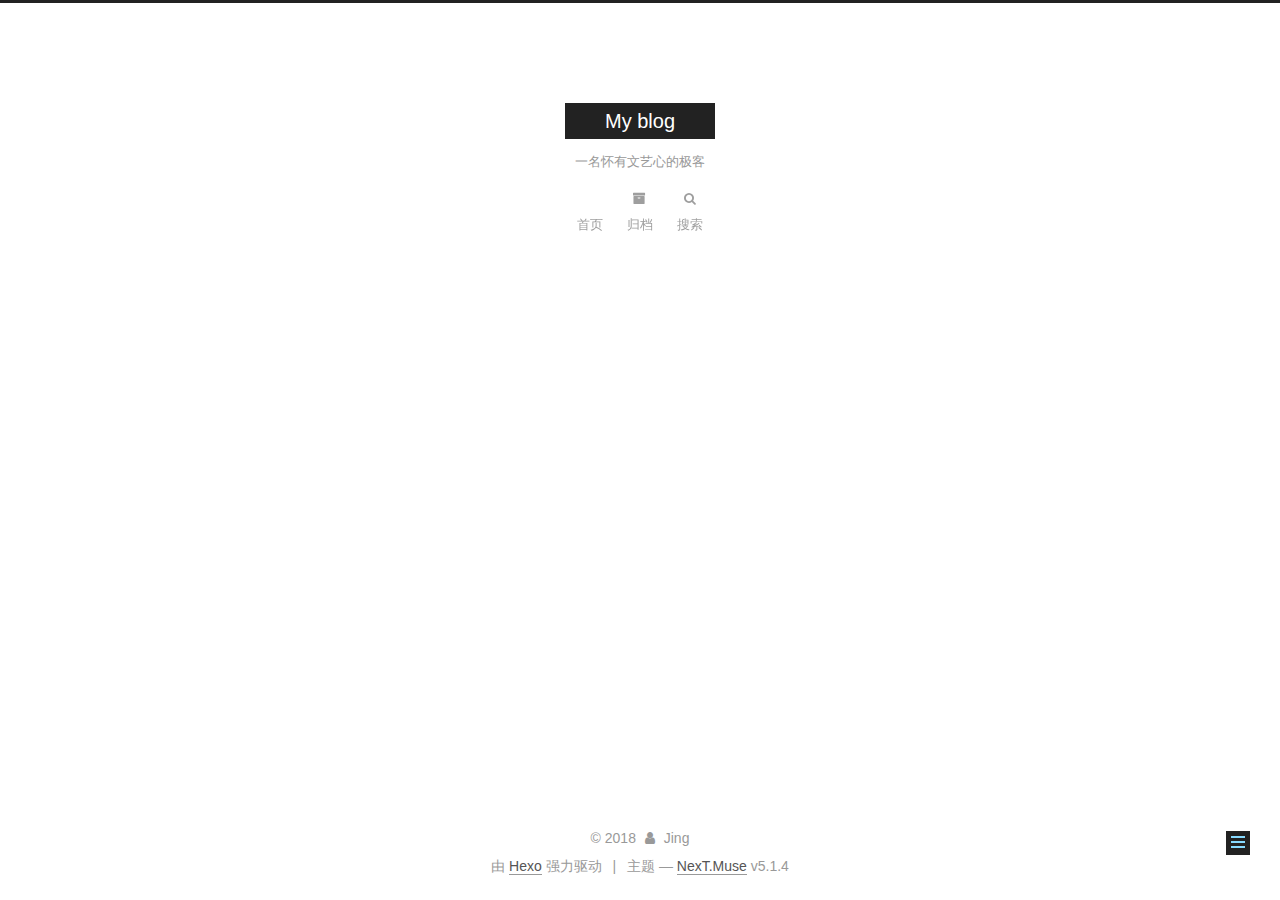
<file: 2018/10/13/text/index.html>
<!DOCTYPE html>



  


<html class="theme-next muse use-motion" lang="zh-Hans">
<head>
  <meta charset="UTF-8"/>
<meta http-equiv="X-UA-Compatible" content="IE=edge" />
<meta name="viewport" content="width=device-width, initial-scale=1, maximum-scale=1"/>
<meta name="theme-color" content="#222">









<meta http-equiv="Cache-Control" content="no-transform" />
<meta http-equiv="Cache-Control" content="no-siteapp" />
















  
  
  <link href="/lib/fancybox/source/jquery.fancybox.css?v=2.1.5" rel="stylesheet" type="text/css" />







<link href="/lib/font-awesome/css/font-awesome.min.css?v=4.6.2" rel="stylesheet" type="text/css" />

<link href="/css/main.css?v=5.1.4" rel="stylesheet" type="text/css" />


  <link rel="apple-touch-icon" sizes="180x180" href="/images/apple-touch-icon-next.png?v=5.1.4">


  <link rel="icon" type="image/png" sizes="32x32" href="/images/favicon-32x32-next.png?v=5.1.4">


  <link rel="icon" type="image/png" sizes="16x16" href="/images/favicon-16x16-next.png?v=5.1.4">


  <link rel="mask-icon" href="/images/logo.svg?v=5.1.4" color="#222">





  <meta name="keywords" content="Hexo, NexT" />










<meta name="description" content="？？？">
<meta property="og:type" content="article">
<meta property="og:title" content="text">
<meta property="og:url" content="http://yoursite.com/2018/10/13/text/index.html">
<meta property="og:site_name" content="My blog">
<meta property="og:description" content="？？？">
<meta property="og:locale" content="zh-Hans">
<meta property="og:updated_time" content="2018-10-13T14:17:20.481Z">
<meta name="twitter:card" content="summary">
<meta name="twitter:title" content="text">
<meta name="twitter:description" content="？？？">



<script type="text/javascript" id="hexo.configurations">
  var NexT = window.NexT || {};
  var CONFIG = {
    root: '/',
    scheme: 'Muse',
    version: '5.1.4',
    sidebar: {"position":"left","display":"post","offset":12,"b2t":false,"scrollpercent":false,"onmobile":false},
    fancybox: true,
    tabs: true,
    motion: {"enable":true,"async":false,"transition":{"post_block":"fadeIn","post_header":"slideDownIn","post_body":"slideDownIn","coll_header":"slideLeftIn","sidebar":"slideUpIn"}},
    duoshuo: {
      userId: '0',
      author: '博主'
    },
    algolia: {
      applicationID: '',
      apiKey: '',
      indexName: '',
      hits: {"per_page":10},
      labels: {"input_placeholder":"Search for Posts","hits_empty":"We didn't find any results for the search: ${query}","hits_stats":"${hits} results found in ${time} ms"}
    }
  };
</script>



  <link rel="canonical" href="http://yoursite.com/2018/10/13/text/"/>





  <title>text | My blog</title>
  








</head>

<body itemscope itemtype="http://schema.org/WebPage" lang="zh-Hans">

  
  
    
  

  <div class="container sidebar-position-left page-post-detail">
    <div class="headband"></div>

    <header id="header" class="header" itemscope itemtype="http://schema.org/WPHeader">
      <div class="header-inner"><div class="site-brand-wrapper">
  <div class="site-meta ">
    

    <div class="custom-logo-site-title">
      <a href="/"  class="brand" rel="start">
        <span class="logo-line-before"><i></i></span>
        <span class="site-title">My blog</span>
        <span class="logo-line-after"><i></i></span>
      </a>
    </div>
      
        <p class="site-subtitle">一名怀有文艺心的极客</p>
      
  </div>

  <div class="site-nav-toggle">
    <button>
      <span class="btn-bar"></span>
      <span class="btn-bar"></span>
      <span class="btn-bar"></span>
    </button>
  </div>
</div>

<nav class="site-nav">
  

  
    <ul id="menu" class="menu">
      
        
        <li class="menu-item menu-item-home">
          <a href="/" rel="section">
            
              <i class="menu-item-icon fa fa-fw fa-MY blog"></i> <br />
            
            首页
          </a>
        </li>
      
        
        <li class="menu-item menu-item-archives">
          <a href="/archives/" rel="section">
            
              <i class="menu-item-icon fa fa-fw fa-archive"></i> <br />
            
            归档
          </a>
        </li>
      

      
        <li class="menu-item menu-item-search">
          
            <a href="javascript:;" class="popup-trigger">
          
            
              <i class="menu-item-icon fa fa-search fa-fw"></i> <br />
            
            搜索
          </a>
        </li>
      
    </ul>
  

  
    <div class="site-search">
      
  <div class="popup search-popup local-search-popup">
  <div class="local-search-header clearfix">
    <span class="search-icon">
      <i class="fa fa-search"></i>
    </span>
    <span class="popup-btn-close">
      <i class="fa fa-times-circle"></i>
    </span>
    <div class="local-search-input-wrapper">
      <input autocomplete="off"
             placeholder="搜索..." spellcheck="false"
             type="text" id="local-search-input">
    </div>
  </div>
  <div id="local-search-result"></div>
</div>



    </div>
  
</nav>



 </div>
    </header>

    <main id="main" class="main">
      <div class="main-inner">
        <div class="content-wrap">
          <div id="content" class="content">
            

  <div id="posts" class="posts-expand">
    

  

  
  
  

  <article class="post post-type-normal" itemscope itemtype="http://schema.org/Article">
  
  
  
  <div class="post-block">
    <link itemprop="mainEntityOfPage" href="http://yoursite.com/2018/10/13/text/">

    <span hidden itemprop="author" itemscope itemtype="http://schema.org/Person">
      <meta itemprop="name" content="Jing">
      <meta itemprop="description" content="">
      <meta itemprop="image" content="/images/avatar.gif">
    </span>

    <span hidden itemprop="publisher" itemscope itemtype="http://schema.org/Organization">
      <meta itemprop="name" content="My blog">
    </span>

    
      <header class="post-header">

        
        
          <h1 class="post-title" itemprop="name headline">text</h1>
        

        <div class="post-meta">
          <span class="post-time">
            
              <span class="post-meta-item-icon">
                <i class="fa fa-calendar-o"></i>
              </span>
              
                <span class="post-meta-item-text">发表于</span>
              
              <time title="创建于" itemprop="dateCreated datePublished" datetime="2018-10-13T22:17:03+08:00">
                2018-10-13
              </time>
            

            

            
          </span>

          

          
            
          

          
          

          

          

          

        </div>
      </header>
    

    
    
    
    <div class="post-body" itemprop="articleBody">

      
      

      
        <p>？？？</p>

      
    </div>
    
    
    

    

    

    

    <footer class="post-footer">
      

      
      
      

      
        <div class="post-nav">
          <div class="post-nav-next post-nav-item">
            
              <a href="/2018/10/13/hello-world/" rel="next" title="Hello World">
                <i class="fa fa-chevron-left"></i> Hello World
              </a>
            
          </div>

          <span class="post-nav-divider"></span>

          <div class="post-nav-prev post-nav-item">
            
              <a href="/2018/10/14/10-14/" rel="prev" title="10.14">
                10.14 <i class="fa fa-chevron-right"></i>
              </a>
            
          </div>
        </div>
      

      
      
    </footer>
  </div>
  
  
  
  </article>



    <div class="post-spread">
      
    </div>
  </div>


          </div>
          


          

  



        </div>
        
          
  
  <div class="sidebar-toggle">
    <div class="sidebar-toggle-line-wrap">
      <span class="sidebar-toggle-line sidebar-toggle-line-first"></span>
      <span class="sidebar-toggle-line sidebar-toggle-line-middle"></span>
      <span class="sidebar-toggle-line sidebar-toggle-line-last"></span>
    </div>
  </div>

  <aside id="sidebar" class="sidebar">
    
    <div class="sidebar-inner">

      

      

      <section class="site-overview-wrap sidebar-panel sidebar-panel-active">
        <div class="site-overview">
          <div class="site-author motion-element" itemprop="author" itemscope itemtype="http://schema.org/Person">
            
              <p class="site-author-name" itemprop="name">Jing</p>
              <p class="site-description motion-element" itemprop="description"></p>
          </div>

          <nav class="site-state motion-element">

            
              <div class="site-state-item site-state-posts">
              
                <a href="/archives/">
              
                  <span class="site-state-item-count">3</span>
                  <span class="site-state-item-name">日志</span>
                </a>
              </div>
            

            

            

          </nav>

          

          

          
          

          
          

          

        </div>
      </section>

      

      

    </div>
  </aside>


        
      </div>
    </main>

    <footer id="footer" class="footer">
      <div class="footer-inner">
        <div class="copyright">&copy; <span itemprop="copyrightYear">2018</span>
  <span class="with-love">
    <i class="fa fa-user"></i>
  </span>
  <span class="author" itemprop="copyrightHolder">Jing</span>

  
</div>


  <div class="powered-by">由 <a class="theme-link" target="_blank" href="https://hexo.io">Hexo</a> 强力驱动</div>



  <span class="post-meta-divider">|</span>



  <div class="theme-info">主题 &mdash; <a class="theme-link" target="_blank" href="https://github.com/iissnan/hexo-theme-next">NexT.Muse</a> v5.1.4</div>




        







        
      </div>
    </footer>

    
      <div class="back-to-top">
        <i class="fa fa-arrow-up"></i>
        
      </div>
    

    

  </div>

  

<script type="text/javascript">
  if (Object.prototype.toString.call(window.Promise) !== '[object Function]') {
    window.Promise = null;
  }
</script>









  












  
  
    <script type="text/javascript" src="/lib/jquery/index.js?v=2.1.3"></script>
  

  
  
    <script type="text/javascript" src="/lib/fastclick/lib/fastclick.min.js?v=1.0.6"></script>
  

  
  
    <script type="text/javascript" src="/lib/jquery_lazyload/jquery.lazyload.js?v=1.9.7"></script>
  

  
  
    <script type="text/javascript" src="/lib/velocity/velocity.min.js?v=1.2.1"></script>
  

  
  
    <script type="text/javascript" src="/lib/velocity/velocity.ui.min.js?v=1.2.1"></script>
  

  
  
    <script type="text/javascript" src="/lib/fancybox/source/jquery.fancybox.pack.js?v=2.1.5"></script>
  


  


  <script type="text/javascript" src="/js/src/utils.js?v=5.1.4"></script>

  <script type="text/javascript" src="/js/src/motion.js?v=5.1.4"></script>



  
  

  
  <script type="text/javascript" src="/js/src/scrollspy.js?v=5.1.4"></script>
<script type="text/javascript" src="/js/src/post-details.js?v=5.1.4"></script>



  


  <script type="text/javascript" src="/js/src/bootstrap.js?v=5.1.4"></script>



  


  




	





  





  












  

  <script type="text/javascript">
    // Popup Window;
    var isfetched = false;
    var isXml = true;
    // Search DB path;
    var search_path = "search.xml";
    if (search_path.length === 0) {
      search_path = "search.xml";
    } else if (/json$/i.test(search_path)) {
      isXml = false;
    }
    var path = "/" + search_path;
    // monitor main search box;

    var onPopupClose = function (e) {
      $('.popup').hide();
      $('#local-search-input').val('');
      $('.search-result-list').remove();
      $('#no-result').remove();
      $(".local-search-pop-overlay").remove();
      $('body').css('overflow', '');
    }

    function proceedsearch() {
      $("body")
        .append('<div class="search-popup-overlay local-search-pop-overlay"></div>')
        .css('overflow', 'hidden');
      $('.search-popup-overlay').click(onPopupClose);
      $('.popup').toggle();
      var $localSearchInput = $('#local-search-input');
      $localSearchInput.attr("autocapitalize", "none");
      $localSearchInput.attr("autocorrect", "off");
      $localSearchInput.focus();
    }

    // search function;
    var searchFunc = function(path, search_id, content_id) {
      'use strict';

      // start loading animation
      $("body")
        .append('<div class="search-popup-overlay local-search-pop-overlay">' +
          '<div id="search-loading-icon">' +
          '<i class="fa fa-spinner fa-pulse fa-5x fa-fw"></i>' +
          '</div>' +
          '</div>')
        .css('overflow', 'hidden');
      $("#search-loading-icon").css('margin', '20% auto 0 auto').css('text-align', 'center');

      $.ajax({
        url: path,
        dataType: isXml ? "xml" : "json",
        async: true,
        success: function(res) {
          // get the contents from search data
          isfetched = true;
          $('.popup').detach().appendTo('.header-inner');
          var datas = isXml ? $("entry", res).map(function() {
            return {
              title: $("title", this).text(),
              content: $("content",this).text(),
              url: $("url" , this).text()
            };
          }).get() : res;
          var input = document.getElementById(search_id);
          var resultContent = document.getElementById(content_id);
          var inputEventFunction = function() {
            var searchText = input.value.trim().toLowerCase();
            var keywords = searchText.split(/[\s\-]+/);
            if (keywords.length > 1) {
              keywords.push(searchText);
            }
            var resultItems = [];
            if (searchText.length > 0) {
              // perform local searching
              datas.forEach(function(data) {
                var isMatch = false;
                var hitCount = 0;
                var searchTextCount = 0;
                var title = data.title.trim();
                var titleInLowerCase = title.toLowerCase();
                var content = data.content.trim().replace(/<[^>]+>/g,"");
                var contentInLowerCase = content.toLowerCase();
                var articleUrl = decodeURIComponent(data.url);
                var indexOfTitle = [];
                var indexOfContent = [];
                // only match articles with not empty titles
                if(title != '') {
                  keywords.forEach(function(keyword) {
                    function getIndexByWord(word, text, caseSensitive) {
                      var wordLen = word.length;
                      if (wordLen === 0) {
                        return [];
                      }
                      var startPosition = 0, position = [], index = [];
                      if (!caseSensitive) {
                        text = text.toLowerCase();
                        word = word.toLowerCase();
                      }
                      while ((position = text.indexOf(word, startPosition)) > -1) {
                        index.push({position: position, word: word});
                        startPosition = position + wordLen;
                      }
                      return index;
                    }

                    indexOfTitle = indexOfTitle.concat(getIndexByWord(keyword, titleInLowerCase, false));
                    indexOfContent = indexOfContent.concat(getIndexByWord(keyword, contentInLowerCase, false));
                  });
                  if (indexOfTitle.length > 0 || indexOfContent.length > 0) {
                    isMatch = true;
                    hitCount = indexOfTitle.length + indexOfContent.length;
                  }
                }

                // show search results

                if (isMatch) {
                  // sort index by position of keyword

                  [indexOfTitle, indexOfContent].forEach(function (index) {
                    index.sort(function (itemLeft, itemRight) {
                      if (itemRight.position !== itemLeft.position) {
                        return itemRight.position - itemLeft.position;
                      } else {
                        return itemLeft.word.length - itemRight.word.length;
                      }
                    });
                  });

                  // merge hits into slices

                  function mergeIntoSlice(text, start, end, index) {
                    var item = index[index.length - 1];
                    var position = item.position;
                    var word = item.word;
                    var hits = [];
                    var searchTextCountInSlice = 0;
                    while (position + word.length <= end && index.length != 0) {
                      if (word === searchText) {
                        searchTextCountInSlice++;
                      }
                      hits.push({position: position, length: word.length});
                      var wordEnd = position + word.length;

                      // move to next position of hit

                      index.pop();
                      while (index.length != 0) {
                        item = index[index.length - 1];
                        position = item.position;
                        word = item.word;
                        if (wordEnd > position) {
                          index.pop();
                        } else {
                          break;
                        }
                      }
                    }
                    searchTextCount += searchTextCountInSlice;
                    return {
                      hits: hits,
                      start: start,
                      end: end,
                      searchTextCount: searchTextCountInSlice
                    };
                  }

                  var slicesOfTitle = [];
                  if (indexOfTitle.length != 0) {
                    slicesOfTitle.push(mergeIntoSlice(title, 0, title.length, indexOfTitle));
                  }

                  var slicesOfContent = [];
                  while (indexOfContent.length != 0) {
                    var item = indexOfContent[indexOfContent.length - 1];
                    var position = item.position;
                    var word = item.word;
                    // cut out 100 characters
                    var start = position - 20;
                    var end = position + 80;
                    if(start < 0){
                      start = 0;
                    }
                    if (end < position + word.length) {
                      end = position + word.length;
                    }
                    if(end > content.length){
                      end = content.length;
                    }
                    slicesOfContent.push(mergeIntoSlice(content, start, end, indexOfContent));
                  }

                  // sort slices in content by search text's count and hits' count

                  slicesOfContent.sort(function (sliceLeft, sliceRight) {
                    if (sliceLeft.searchTextCount !== sliceRight.searchTextCount) {
                      return sliceRight.searchTextCount - sliceLeft.searchTextCount;
                    } else if (sliceLeft.hits.length !== sliceRight.hits.length) {
                      return sliceRight.hits.length - sliceLeft.hits.length;
                    } else {
                      return sliceLeft.start - sliceRight.start;
                    }
                  });

                  // select top N slices in content

                  var upperBound = parseInt('1');
                  if (upperBound >= 0) {
                    slicesOfContent = slicesOfContent.slice(0, upperBound);
                  }

                  // highlight title and content

                  function highlightKeyword(text, slice) {
                    var result = '';
                    var prevEnd = slice.start;
                    slice.hits.forEach(function (hit) {
                      result += text.substring(prevEnd, hit.position);
                      var end = hit.position + hit.length;
                      result += '<b class="search-keyword">' + text.substring(hit.position, end) + '</b>';
                      prevEnd = end;
                    });
                    result += text.substring(prevEnd, slice.end);
                    return result;
                  }

                  var resultItem = '';

                  if (slicesOfTitle.length != 0) {
                    resultItem += "<li><a href='" + articleUrl + "' class='search-result-title'>" + highlightKeyword(title, slicesOfTitle[0]) + "</a>";
                  } else {
                    resultItem += "<li><a href='" + articleUrl + "' class='search-result-title'>" + title + "</a>";
                  }

                  slicesOfContent.forEach(function (slice) {
                    resultItem += "<a href='" + articleUrl + "'>" +
                      "<p class=\"search-result\">" + highlightKeyword(content, slice) +
                      "...</p>" + "</a>";
                  });

                  resultItem += "</li>";
                  resultItems.push({
                    item: resultItem,
                    searchTextCount: searchTextCount,
                    hitCount: hitCount,
                    id: resultItems.length
                  });
                }
              })
            };
            if (keywords.length === 1 && keywords[0] === "") {
              resultContent.innerHTML = '<div id="no-result"><i class="fa fa-search fa-5x" /></div>'
            } else if (resultItems.length === 0) {
              resultContent.innerHTML = '<div id="no-result"><i class="fa fa-frown-o fa-5x" /></div>'
            } else {
              resultItems.sort(function (resultLeft, resultRight) {
                if (resultLeft.searchTextCount !== resultRight.searchTextCount) {
                  return resultRight.searchTextCount - resultLeft.searchTextCount;
                } else if (resultLeft.hitCount !== resultRight.hitCount) {
                  return resultRight.hitCount - resultLeft.hitCount;
                } else {
                  return resultRight.id - resultLeft.id;
                }
              });
              var searchResultList = '<ul class=\"search-result-list\">';
              resultItems.forEach(function (result) {
                searchResultList += result.item;
              })
              searchResultList += "</ul>";
              resultContent.innerHTML = searchResultList;
            }
          }

          if ('auto' === 'auto') {
            input.addEventListener('input', inputEventFunction);
          } else {
            $('.search-icon').click(inputEventFunction);
            input.addEventListener('keypress', function (event) {
              if (event.keyCode === 13) {
                inputEventFunction();
              }
            });
          }

          // remove loading animation
          $(".local-search-pop-overlay").remove();
          $('body').css('overflow', '');

          proceedsearch();
        }
      });
    }

    // handle and trigger popup window;
    $('.popup-trigger').click(function(e) {
      e.stopPropagation();
      if (isfetched === false) {
        searchFunc(path, 'local-search-input', 'local-search-result');
      } else {
        proceedsearch();
      };
    });

    $('.popup-btn-close').click(onPopupClose);
    $('.popup').click(function(e){
      e.stopPropagation();
    });
    $(document).on('keyup', function (event) {
      var shouldDismissSearchPopup = event.which === 27 &&
        $('.search-popup').is(':visible');
      if (shouldDismissSearchPopup) {
        onPopupClose();
      }
    });
  </script>





  

  

  

  
  

  

  

  

</body>
</html>
</file>
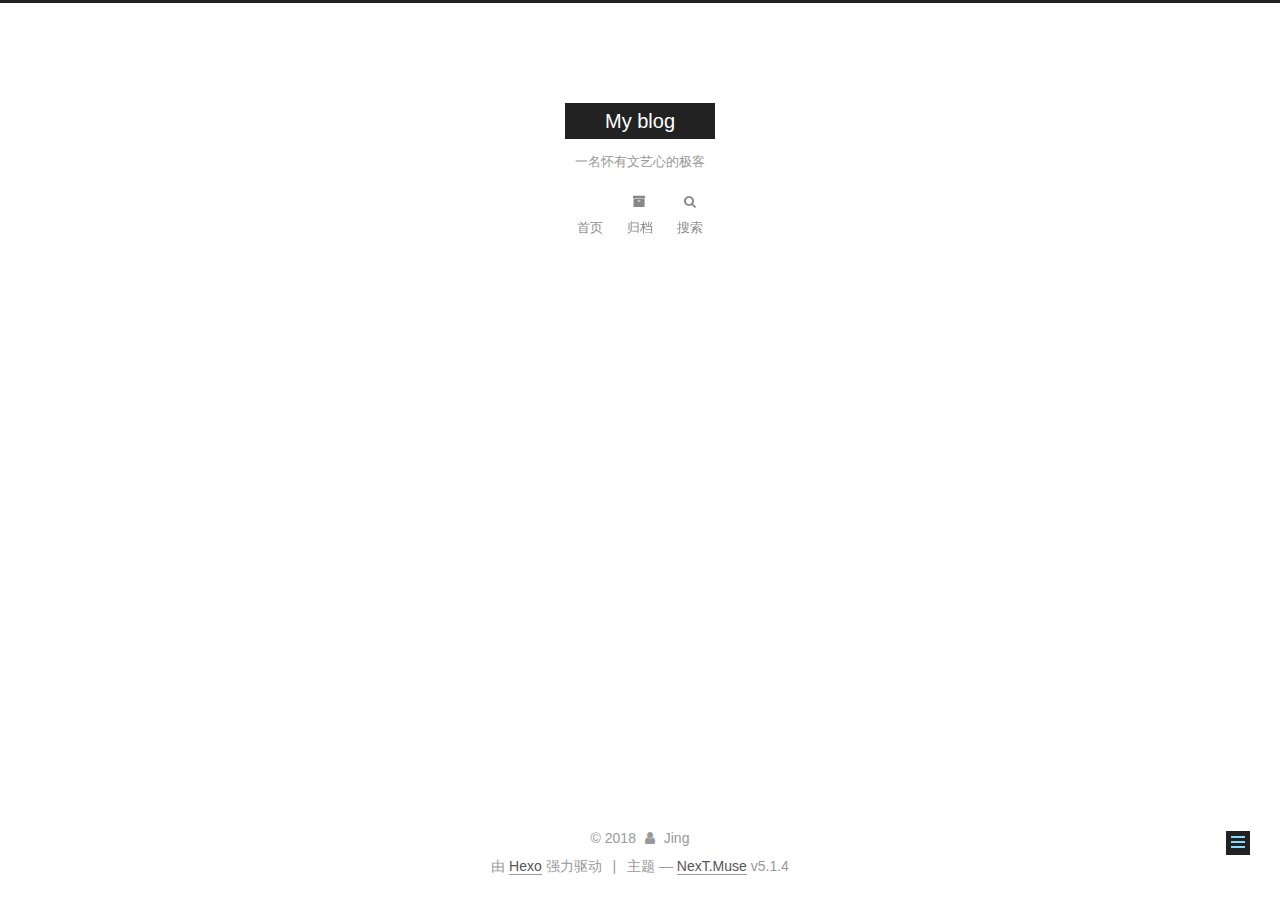
<file: 2018/10/14/10-14/index.html>
<!DOCTYPE html>



  


<html class="theme-next muse use-motion" lang="zh-Hans">
<head>
  <meta charset="UTF-8"/>
<meta http-equiv="X-UA-Compatible" content="IE=edge" />
<meta name="viewport" content="width=device-width, initial-scale=1, maximum-scale=1"/>
<meta name="theme-color" content="#222">









<meta http-equiv="Cache-Control" content="no-transform" />
<meta http-equiv="Cache-Control" content="no-siteapp" />
















  
  
  <link href="/lib/fancybox/source/jquery.fancybox.css?v=2.1.5" rel="stylesheet" type="text/css" />







<link href="/lib/font-awesome/css/font-awesome.min.css?v=4.6.2" rel="stylesheet" type="text/css" />

<link href="/css/main.css?v=5.1.4" rel="stylesheet" type="text/css" />


  <link rel="apple-touch-icon" sizes="180x180" href="/images/apple-touch-icon-next.png?v=5.1.4">


  <link rel="icon" type="image/png" sizes="32x32" href="/images/favicon-32x32-next.png?v=5.1.4">


  <link rel="icon" type="image/png" sizes="16x16" href="/images/favicon-16x16-next.png?v=5.1.4">


  <link rel="mask-icon" href="/images/logo.svg?v=5.1.4" color="#222">





  <meta name="keywords" content="Hexo, NexT" />










<meta name="description" content="技术类的东西总得来说还是觉得很烦">
<meta property="og:type" content="article">
<meta property="og:title" content="10.14">
<meta property="og:url" content="http://yoursite.com/2018/10/14/10-14/index.html">
<meta property="og:site_name" content="My blog">
<meta property="og:description" content="技术类的东西总得来说还是觉得很烦">
<meta property="og:locale" content="zh-Hans">
<meta property="og:updated_time" content="2018-10-14T01:19:18.721Z">
<meta name="twitter:card" content="summary">
<meta name="twitter:title" content="10.14">
<meta name="twitter:description" content="技术类的东西总得来说还是觉得很烦">



<script type="text/javascript" id="hexo.configurations">
  var NexT = window.NexT || {};
  var CONFIG = {
    root: '/',
    scheme: 'Muse',
    version: '5.1.4',
    sidebar: {"position":"left","display":"post","offset":12,"b2t":false,"scrollpercent":false,"onmobile":false},
    fancybox: true,
    tabs: true,
    motion: {"enable":true,"async":false,"transition":{"post_block":"fadeIn","post_header":"slideDownIn","post_body":"slideDownIn","coll_header":"slideLeftIn","sidebar":"slideUpIn"}},
    duoshuo: {
      userId: '0',
      author: '博主'
    },
    algolia: {
      applicationID: '',
      apiKey: '',
      indexName: '',
      hits: {"per_page":10},
      labels: {"input_placeholder":"Search for Posts","hits_empty":"We didn't find any results for the search: ${query}","hits_stats":"${hits} results found in ${time} ms"}
    }
  };
</script>



  <link rel="canonical" href="http://yoursite.com/2018/10/14/10-14/"/>





  <title>10.14 | My blog</title>
  








</head>

<body itemscope itemtype="http://schema.org/WebPage" lang="zh-Hans">

  
  
    
  

  <div class="container sidebar-position-left page-post-detail">
    <div class="headband"></div>

    <header id="header" class="header" itemscope itemtype="http://schema.org/WPHeader">
      <div class="header-inner"><div class="site-brand-wrapper">
  <div class="site-meta ">
    

    <div class="custom-logo-site-title">
      <a href="/"  class="brand" rel="start">
        <span class="logo-line-before"><i></i></span>
        <span class="site-title">My blog</span>
        <span class="logo-line-after"><i></i></span>
      </a>
    </div>
      
        <p class="site-subtitle">一名怀有文艺心的极客</p>
      
  </div>

  <div class="site-nav-toggle">
    <button>
      <span class="btn-bar"></span>
      <span class="btn-bar"></span>
      <span class="btn-bar"></span>
    </button>
  </div>
</div>

<nav class="site-nav">
  

  
    <ul id="menu" class="menu">
      
        
        <li class="menu-item menu-item-home">
          <a href="/" rel="section">
            
              <i class="menu-item-icon fa fa-fw fa-MY blog"></i> <br />
            
            首页
          </a>
        </li>
      
        
        <li class="menu-item menu-item-archives">
          <a href="/archives/" rel="section">
            
              <i class="menu-item-icon fa fa-fw fa-archive"></i> <br />
            
            归档
          </a>
        </li>
      

      
        <li class="menu-item menu-item-search">
          
            <a href="javascript:;" class="popup-trigger">
          
            
              <i class="menu-item-icon fa fa-search fa-fw"></i> <br />
            
            搜索
          </a>
        </li>
      
    </ul>
  

  
    <div class="site-search">
      
  <div class="popup search-popup local-search-popup">
  <div class="local-search-header clearfix">
    <span class="search-icon">
      <i class="fa fa-search"></i>
    </span>
    <span class="popup-btn-close">
      <i class="fa fa-times-circle"></i>
    </span>
    <div class="local-search-input-wrapper">
      <input autocomplete="off"
             placeholder="搜索..." spellcheck="false"
             type="text" id="local-search-input">
    </div>
  </div>
  <div id="local-search-result"></div>
</div>



    </div>
  
</nav>



 </div>
    </header>

    <main id="main" class="main">
      <div class="main-inner">
        <div class="content-wrap">
          <div id="content" class="content">
            

  <div id="posts" class="posts-expand">
    

  

  
  
  

  <article class="post post-type-normal" itemscope itemtype="http://schema.org/Article">
  
  
  
  <div class="post-block">
    <link itemprop="mainEntityOfPage" href="http://yoursite.com/2018/10/14/10-14/">

    <span hidden itemprop="author" itemscope itemtype="http://schema.org/Person">
      <meta itemprop="name" content="Jing">
      <meta itemprop="description" content="">
      <meta itemprop="image" content="/images/avatar.gif">
    </span>

    <span hidden itemprop="publisher" itemscope itemtype="http://schema.org/Organization">
      <meta itemprop="name" content="My blog">
    </span>

    
      <header class="post-header">

        
        
          <h1 class="post-title" itemprop="name headline">10.14</h1>
        

        <div class="post-meta">
          <span class="post-time">
            
              <span class="post-meta-item-icon">
                <i class="fa fa-calendar-o"></i>
              </span>
              
                <span class="post-meta-item-text">发表于</span>
              
              <time title="创建于" itemprop="dateCreated datePublished" datetime="2018-10-14T09:04:14+08:00">
                2018-10-14
              </time>
            

            

            
          </span>

          

          
            
          

          
          

          

          

          

        </div>
      </header>
    

    
    
    
    <div class="post-body" itemprop="articleBody">

      
      

      
        <p>技术类的东西总得来说还是觉得很烦</p>

      
    </div>
    
    
    

    

    

    

    <footer class="post-footer">
      

      
      
      

      
        <div class="post-nav">
          <div class="post-nav-next post-nav-item">
            
              <a href="/2018/10/13/text/" rel="next" title="text">
                <i class="fa fa-chevron-left"></i> text
              </a>
            
          </div>

          <span class="post-nav-divider"></span>

          <div class="post-nav-prev post-nav-item">
            
          </div>
        </div>
      

      
      
    </footer>
  </div>
  
  
  
  </article>



    <div class="post-spread">
      
    </div>
  </div>


          </div>
          


          

  



        </div>
        
          
  
  <div class="sidebar-toggle">
    <div class="sidebar-toggle-line-wrap">
      <span class="sidebar-toggle-line sidebar-toggle-line-first"></span>
      <span class="sidebar-toggle-line sidebar-toggle-line-middle"></span>
      <span class="sidebar-toggle-line sidebar-toggle-line-last"></span>
    </div>
  </div>

  <aside id="sidebar" class="sidebar">
    
    <div class="sidebar-inner">

      

      

      <section class="site-overview-wrap sidebar-panel sidebar-panel-active">
        <div class="site-overview">
          <div class="site-author motion-element" itemprop="author" itemscope itemtype="http://schema.org/Person">
            
              <p class="site-author-name" itemprop="name">Jing</p>
              <p class="site-description motion-element" itemprop="description"></p>
          </div>

          <nav class="site-state motion-element">

            
              <div class="site-state-item site-state-posts">
              
                <a href="/archives/">
              
                  <span class="site-state-item-count">3</span>
                  <span class="site-state-item-name">日志</span>
                </a>
              </div>
            

            

            

          </nav>

          

          

          
          

          
          

          

        </div>
      </section>

      

      

    </div>
  </aside>


        
      </div>
    </main>

    <footer id="footer" class="footer">
      <div class="footer-inner">
        <div class="copyright">&copy; <span itemprop="copyrightYear">2018</span>
  <span class="with-love">
    <i class="fa fa-user"></i>
  </span>
  <span class="author" itemprop="copyrightHolder">Jing</span>

  
</div>


  <div class="powered-by">由 <a class="theme-link" target="_blank" href="https://hexo.io">Hexo</a> 强力驱动</div>



  <span class="post-meta-divider">|</span>



  <div class="theme-info">主题 &mdash; <a class="theme-link" target="_blank" href="https://github.com/iissnan/hexo-theme-next">NexT.Muse</a> v5.1.4</div>




        







        
      </div>
    </footer>

    
      <div class="back-to-top">
        <i class="fa fa-arrow-up"></i>
        
      </div>
    

    

  </div>

  

<script type="text/javascript">
  if (Object.prototype.toString.call(window.Promise) !== '[object Function]') {
    window.Promise = null;
  }
</script>









  












  
  
    <script type="text/javascript" src="/lib/jquery/index.js?v=2.1.3"></script>
  

  
  
    <script type="text/javascript" src="/lib/fastclick/lib/fastclick.min.js?v=1.0.6"></script>
  

  
  
    <script type="text/javascript" src="/lib/jquery_lazyload/jquery.lazyload.js?v=1.9.7"></script>
  

  
  
    <script type="text/javascript" src="/lib/velocity/velocity.min.js?v=1.2.1"></script>
  

  
  
    <script type="text/javascript" src="/lib/velocity/velocity.ui.min.js?v=1.2.1"></script>
  

  
  
    <script type="text/javascript" src="/lib/fancybox/source/jquery.fancybox.pack.js?v=2.1.5"></script>
  


  


  <script type="text/javascript" src="/js/src/utils.js?v=5.1.4"></script>

  <script type="text/javascript" src="/js/src/motion.js?v=5.1.4"></script>



  
  

  
  <script type="text/javascript" src="/js/src/scrollspy.js?v=5.1.4"></script>
<script type="text/javascript" src="/js/src/post-details.js?v=5.1.4"></script>



  


  <script type="text/javascript" src="/js/src/bootstrap.js?v=5.1.4"></script>



  


  




	





  





  












  

  <script type="text/javascript">
    // Popup Window;
    var isfetched = false;
    var isXml = true;
    // Search DB path;
    var search_path = "search.xml";
    if (search_path.length === 0) {
      search_path = "search.xml";
    } else if (/json$/i.test(search_path)) {
      isXml = false;
    }
    var path = "/" + search_path;
    // monitor main search box;

    var onPopupClose = function (e) {
      $('.popup').hide();
      $('#local-search-input').val('');
      $('.search-result-list').remove();
      $('#no-result').remove();
      $(".local-search-pop-overlay").remove();
      $('body').css('overflow', '');
    }

    function proceedsearch() {
      $("body")
        .append('<div class="search-popup-overlay local-search-pop-overlay"></div>')
        .css('overflow', 'hidden');
      $('.search-popup-overlay').click(onPopupClose);
      $('.popup').toggle();
      var $localSearchInput = $('#local-search-input');
      $localSearchInput.attr("autocapitalize", "none");
      $localSearchInput.attr("autocorrect", "off");
      $localSearchInput.focus();
    }

    // search function;
    var searchFunc = function(path, search_id, content_id) {
      'use strict';

      // start loading animation
      $("body")
        .append('<div class="search-popup-overlay local-search-pop-overlay">' +
          '<div id="search-loading-icon">' +
          '<i class="fa fa-spinner fa-pulse fa-5x fa-fw"></i>' +
          '</div>' +
          '</div>')
        .css('overflow', 'hidden');
      $("#search-loading-icon").css('margin', '20% auto 0 auto').css('text-align', 'center');

      $.ajax({
        url: path,
        dataType: isXml ? "xml" : "json",
        async: true,
        success: function(res) {
          // get the contents from search data
          isfetched = true;
          $('.popup').detach().appendTo('.header-inner');
          var datas = isXml ? $("entry", res).map(function() {
            return {
              title: $("title", this).text(),
              content: $("content",this).text(),
              url: $("url" , this).text()
            };
          }).get() : res;
          var input = document.getElementById(search_id);
          var resultContent = document.getElementById(content_id);
          var inputEventFunction = function() {
            var searchText = input.value.trim().toLowerCase();
            var keywords = searchText.split(/[\s\-]+/);
            if (keywords.length > 1) {
              keywords.push(searchText);
            }
            var resultItems = [];
            if (searchText.length > 0) {
              // perform local searching
              datas.forEach(function(data) {
                var isMatch = false;
                var hitCount = 0;
                var searchTextCount = 0;
                var title = data.title.trim();
                var titleInLowerCase = title.toLowerCase();
                var content = data.content.trim().replace(/<[^>]+>/g,"");
                var contentInLowerCase = content.toLowerCase();
                var articleUrl = decodeURIComponent(data.url);
                var indexOfTitle = [];
                var indexOfContent = [];
                // only match articles with not empty titles
                if(title != '') {
                  keywords.forEach(function(keyword) {
                    function getIndexByWord(word, text, caseSensitive) {
                      var wordLen = word.length;
                      if (wordLen === 0) {
                        return [];
                      }
                      var startPosition = 0, position = [], index = [];
                      if (!caseSensitive) {
                        text = text.toLowerCase();
                        word = word.toLowerCase();
                      }
                      while ((position = text.indexOf(word, startPosition)) > -1) {
                        index.push({position: position, word: word});
                        startPosition = position + wordLen;
                      }
                      return index;
                    }

                    indexOfTitle = indexOfTitle.concat(getIndexByWord(keyword, titleInLowerCase, false));
                    indexOfContent = indexOfContent.concat(getIndexByWord(keyword, contentInLowerCase, false));
                  });
                  if (indexOfTitle.length > 0 || indexOfContent.length > 0) {
                    isMatch = true;
                    hitCount = indexOfTitle.length + indexOfContent.length;
                  }
                }

                // show search results

                if (isMatch) {
                  // sort index by position of keyword

                  [indexOfTitle, indexOfContent].forEach(function (index) {
                    index.sort(function (itemLeft, itemRight) {
                      if (itemRight.position !== itemLeft.position) {
                        return itemRight.position - itemLeft.position;
                      } else {
                        return itemLeft.word.length - itemRight.word.length;
                      }
                    });
                  });

                  // merge hits into slices

                  function mergeIntoSlice(text, start, end, index) {
                    var item = index[index.length - 1];
                    var position = item.position;
                    var word = item.word;
                    var hits = [];
                    var searchTextCountInSlice = 0;
                    while (position + word.length <= end && index.length != 0) {
                      if (word === searchText) {
                        searchTextCountInSlice++;
                      }
                      hits.push({position: position, length: word.length});
                      var wordEnd = position + word.length;

                      // move to next position of hit

                      index.pop();
                      while (index.length != 0) {
                        item = index[index.length - 1];
                        position = item.position;
                        word = item.word;
                        if (wordEnd > position) {
                          index.pop();
                        } else {
                          break;
                        }
                      }
                    }
                    searchTextCount += searchTextCountInSlice;
                    return {
                      hits: hits,
                      start: start,
                      end: end,
                      searchTextCount: searchTextCountInSlice
                    };
                  }

                  var slicesOfTitle = [];
                  if (indexOfTitle.length != 0) {
                    slicesOfTitle.push(mergeIntoSlice(title, 0, title.length, indexOfTitle));
                  }

                  var slicesOfContent = [];
                  while (indexOfContent.length != 0) {
                    var item = indexOfContent[indexOfContent.length - 1];
                    var position = item.position;
                    var word = item.word;
                    // cut out 100 characters
                    var start = position - 20;
                    var end = position + 80;
                    if(start < 0){
                      start = 0;
                    }
                    if (end < position + word.length) {
                      end = position + word.length;
                    }
                    if(end > content.length){
                      end = content.length;
                    }
                    slicesOfContent.push(mergeIntoSlice(content, start, end, indexOfContent));
                  }

                  // sort slices in content by search text's count and hits' count

                  slicesOfContent.sort(function (sliceLeft, sliceRight) {
                    if (sliceLeft.searchTextCount !== sliceRight.searchTextCount) {
                      return sliceRight.searchTextCount - sliceLeft.searchTextCount;
                    } else if (sliceLeft.hits.length !== sliceRight.hits.length) {
                      return sliceRight.hits.length - sliceLeft.hits.length;
                    } else {
                      return sliceLeft.start - sliceRight.start;
                    }
                  });

                  // select top N slices in content

                  var upperBound = parseInt('1');
                  if (upperBound >= 0) {
                    slicesOfContent = slicesOfContent.slice(0, upperBound);
                  }

                  // highlight title and content

                  function highlightKeyword(text, slice) {
                    var result = '';
                    var prevEnd = slice.start;
                    slice.hits.forEach(function (hit) {
                      result += text.substring(prevEnd, hit.position);
                      var end = hit.position + hit.length;
                      result += '<b class="search-keyword">' + text.substring(hit.position, end) + '</b>';
                      prevEnd = end;
                    });
                    result += text.substring(prevEnd, slice.end);
                    return result;
                  }

                  var resultItem = '';

                  if (slicesOfTitle.length != 0) {
                    resultItem += "<li><a href='" + articleUrl + "' class='search-result-title'>" + highlightKeyword(title, slicesOfTitle[0]) + "</a>";
                  } else {
                    resultItem += "<li><a href='" + articleUrl + "' class='search-result-title'>" + title + "</a>";
                  }

                  slicesOfContent.forEach(function (slice) {
                    resultItem += "<a href='" + articleUrl + "'>" +
                      "<p class=\"search-result\">" + highlightKeyword(content, slice) +
                      "...</p>" + "</a>";
                  });

                  resultItem += "</li>";
                  resultItems.push({
                    item: resultItem,
                    searchTextCount: searchTextCount,
                    hitCount: hitCount,
                    id: resultItems.length
                  });
                }
              })
            };
            if (keywords.length === 1 && keywords[0] === "") {
              resultContent.innerHTML = '<div id="no-result"><i class="fa fa-search fa-5x" /></div>'
            } else if (resultItems.length === 0) {
              resultContent.innerHTML = '<div id="no-result"><i class="fa fa-frown-o fa-5x" /></div>'
            } else {
              resultItems.sort(function (resultLeft, resultRight) {
                if (resultLeft.searchTextCount !== resultRight.searchTextCount) {
                  return resultRight.searchTextCount - resultLeft.searchTextCount;
                } else if (resultLeft.hitCount !== resultRight.hitCount) {
                  return resultRight.hitCount - resultLeft.hitCount;
                } else {
                  return resultRight.id - resultLeft.id;
                }
              });
              var searchResultList = '<ul class=\"search-result-list\">';
              resultItems.forEach(function (result) {
                searchResultList += result.item;
              })
              searchResultList += "</ul>";
              resultContent.innerHTML = searchResultList;
            }
          }

          if ('auto' === 'auto') {
            input.addEventListener('input', inputEventFunction);
          } else {
            $('.search-icon').click(inputEventFunction);
            input.addEventListener('keypress', function (event) {
              if (event.keyCode === 13) {
                inputEventFunction();
              }
            });
          }

          // remove loading animation
          $(".local-search-pop-overlay").remove();
          $('body').css('overflow', '');

          proceedsearch();
        }
      });
    }

    // handle and trigger popup window;
    $('.popup-trigger').click(function(e) {
      e.stopPropagation();
      if (isfetched === false) {
        searchFunc(path, 'local-search-input', 'local-search-result');
      } else {
        proceedsearch();
      };
    });

    $('.popup-btn-close').click(onPopupClose);
    $('.popup').click(function(e){
      e.stopPropagation();
    });
    $(document).on('keyup', function (event) {
      var shouldDismissSearchPopup = event.which === 27 &&
        $('.search-popup').is(':visible');
      if (shouldDismissSearchPopup) {
        onPopupClose();
      }
    });
  </script>





  

  

  

  
  

  

  

  

</body>
</html>
</file>
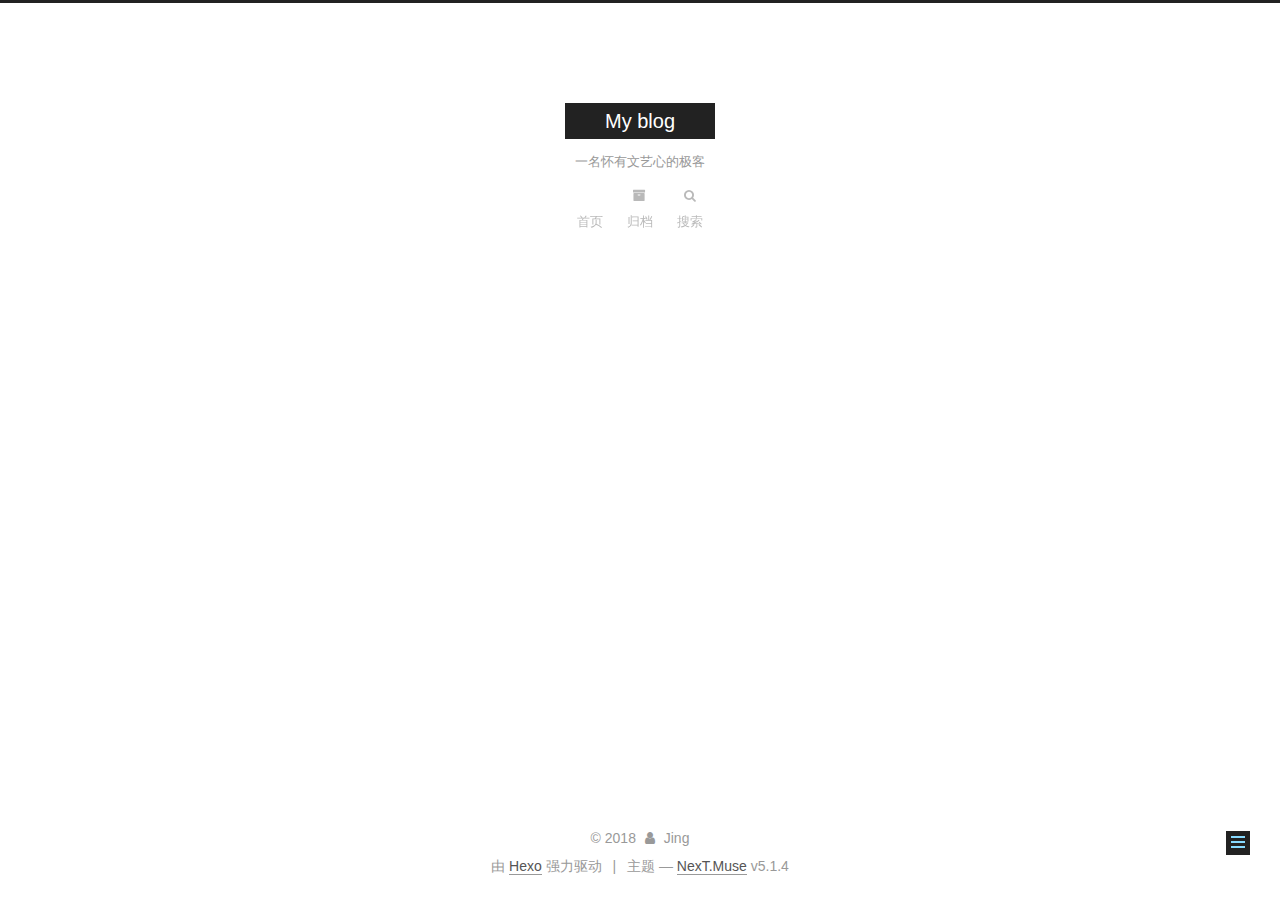
<file: 2018/10/14/十月书单/index.html>
<!DOCTYPE html>



  


<html class="theme-next muse use-motion" lang="zh-Hans">
<head>
  <meta charset="UTF-8"/>
<meta http-equiv="X-UA-Compatible" content="IE=edge" />
<meta name="viewport" content="width=device-width, initial-scale=1, maximum-scale=1"/>
<meta name="theme-color" content="#222">









<meta http-equiv="Cache-Control" content="no-transform" />
<meta http-equiv="Cache-Control" content="no-siteapp" />
















  
  
  <link href="/lib/fancybox/source/jquery.fancybox.css?v=2.1.5" rel="stylesheet" type="text/css" />







<link href="/lib/font-awesome/css/font-awesome.min.css?v=4.6.2" rel="stylesheet" type="text/css" />

<link href="/css/main.css?v=5.1.4" rel="stylesheet" type="text/css" />


  <link rel="apple-touch-icon" sizes="180x180" href="/images/apple-touch-icon-next.png?v=5.1.4">


  <link rel="icon" type="image/png" sizes="32x32" href="/images/favicon-32x32-next.png?v=5.1.4">


  <link rel="icon" type="image/png" sizes="16x16" href="/images/favicon-16x16-next.png?v=5.1.4">


  <link rel="mask-icon" href="/images/logo.svg?v=5.1.4" color="#222">





  <meta name="keywords" content="Hexo, NexT" />










<meta name="description" content="《哈佛商学院谈判课》《极简主义》">
<meta property="og:type" content="article">
<meta property="og:title" content="十月书单">
<meta property="og:url" content="http://yoursite.com/2018/10/14/十月书单/index.html">
<meta property="og:site_name" content="My blog">
<meta property="og:description" content="《哈佛商学院谈判课》《极简主义》">
<meta property="og:locale" content="zh-Hans">
<meta property="og:updated_time" content="2018-10-15T10:32:46.339Z">
<meta name="twitter:card" content="summary">
<meta name="twitter:title" content="十月书单">
<meta name="twitter:description" content="《哈佛商学院谈判课》《极简主义》">



<script type="text/javascript" id="hexo.configurations">
  var NexT = window.NexT || {};
  var CONFIG = {
    root: '/',
    scheme: 'Muse',
    version: '5.1.4',
    sidebar: {"position":"left","display":"post","offset":12,"b2t":false,"scrollpercent":false,"onmobile":false},
    fancybox: true,
    tabs: true,
    motion: {"enable":true,"async":false,"transition":{"post_block":"fadeIn","post_header":"slideDownIn","post_body":"slideDownIn","coll_header":"slideLeftIn","sidebar":"slideUpIn"}},
    duoshuo: {
      userId: '0',
      author: '博主'
    },
    algolia: {
      applicationID: '',
      apiKey: '',
      indexName: '',
      hits: {"per_page":10},
      labels: {"input_placeholder":"Search for Posts","hits_empty":"We didn't find any results for the search: ${query}","hits_stats":"${hits} results found in ${time} ms"}
    }
  };
</script>



  <link rel="canonical" href="http://yoursite.com/2018/10/14/十月书单/"/>





  <title>十月书单 | My blog</title>
  








</head>

<body itemscope itemtype="http://schema.org/WebPage" lang="zh-Hans">

  
  
    
  

  <div class="container sidebar-position-left page-post-detail">
    <div class="headband"></div>

    <header id="header" class="header" itemscope itemtype="http://schema.org/WPHeader">
      <div class="header-inner"><div class="site-brand-wrapper">
  <div class="site-meta ">
    

    <div class="custom-logo-site-title">
      <a href="/"  class="brand" rel="start">
        <span class="logo-line-before"><i></i></span>
        <span class="site-title">My blog</span>
        <span class="logo-line-after"><i></i></span>
      </a>
    </div>
      
        <p class="site-subtitle">一名怀有文艺心的极客</p>
      
  </div>

  <div class="site-nav-toggle">
    <button>
      <span class="btn-bar"></span>
      <span class="btn-bar"></span>
      <span class="btn-bar"></span>
    </button>
  </div>
</div>

<nav class="site-nav">
  

  
    <ul id="menu" class="menu">
      
        
        <li class="menu-item menu-item-home">
          <a href="/" rel="section">
            
              <i class="menu-item-icon fa fa-fw fa-MY blog"></i> <br />
            
            首页
          </a>
        </li>
      
        
        <li class="menu-item menu-item-archives">
          <a href="/archives/" rel="section">
            
              <i class="menu-item-icon fa fa-fw fa-archive"></i> <br />
            
            归档
          </a>
        </li>
      

      
        <li class="menu-item menu-item-search">
          
            <a href="javascript:;" class="popup-trigger">
          
            
              <i class="menu-item-icon fa fa-search fa-fw"></i> <br />
            
            搜索
          </a>
        </li>
      
    </ul>
  

  
    <div class="site-search">
      
  <div class="popup search-popup local-search-popup">
  <div class="local-search-header clearfix">
    <span class="search-icon">
      <i class="fa fa-search"></i>
    </span>
    <span class="popup-btn-close">
      <i class="fa fa-times-circle"></i>
    </span>
    <div class="local-search-input-wrapper">
      <input autocomplete="off"
             placeholder="搜索..." spellcheck="false"
             type="text" id="local-search-input">
    </div>
  </div>
  <div id="local-search-result"></div>
</div>



    </div>
  
</nav>



 </div>
    </header>

    <main id="main" class="main">
      <div class="main-inner">
        <div class="content-wrap">
          <div id="content" class="content">
            

  <div id="posts" class="posts-expand">
    

  

  
  
  

  <article class="post post-type-normal" itemscope itemtype="http://schema.org/Article">
  
  
  
  <div class="post-block">
    <link itemprop="mainEntityOfPage" href="http://yoursite.com/2018/10/14/十月书单/">

    <span hidden itemprop="author" itemscope itemtype="http://schema.org/Person">
      <meta itemprop="name" content="Jing">
      <meta itemprop="description" content="">
      <meta itemprop="image" content="/images/avatar.gif">
    </span>

    <span hidden itemprop="publisher" itemscope itemtype="http://schema.org/Organization">
      <meta itemprop="name" content="My blog">
    </span>

    
      <header class="post-header">

        
        
          <h1 class="post-title" itemprop="name headline">十月书单</h1>
        

        <div class="post-meta">
          <span class="post-time">
            
              <span class="post-meta-item-icon">
                <i class="fa fa-calendar-o"></i>
              </span>
              
                <span class="post-meta-item-text">发表于</span>
              
              <time title="创建于" itemprop="dateCreated datePublished" datetime="2018-10-14T19:35:17+08:00">
                2018-10-14
              </time>
            

            

            
          </span>

          

          
            
          

          
          

          

          

          

        </div>
      </header>
    

    
    
    
    <div class="post-body" itemprop="articleBody">

      
      

      
        <p>《哈佛商学院谈判课》<br>《极简主义》</p>

      
    </div>
    
    
    

    

    

    

    <footer class="post-footer">
      

      
      
      

      
        <div class="post-nav">
          <div class="post-nav-next post-nav-item">
            
              <a href="/2018/10/14/十月语录/" rel="next" title="十月语录">
                <i class="fa fa-chevron-left"></i> 十月语录
              </a>
            
          </div>

          <span class="post-nav-divider"></span>

          <div class="post-nav-prev post-nav-item">
            
          </div>
        </div>
      

      
      
    </footer>
  </div>
  
  
  
  </article>



    <div class="post-spread">
      
    </div>
  </div>


          </div>
          


          

  



        </div>
        
          
  
  <div class="sidebar-toggle">
    <div class="sidebar-toggle-line-wrap">
      <span class="sidebar-toggle-line sidebar-toggle-line-first"></span>
      <span class="sidebar-toggle-line sidebar-toggle-line-middle"></span>
      <span class="sidebar-toggle-line sidebar-toggle-line-last"></span>
    </div>
  </div>

  <aside id="sidebar" class="sidebar">
    
    <div class="sidebar-inner">

      

      

      <section class="site-overview-wrap sidebar-panel sidebar-panel-active">
        <div class="site-overview">
          <div class="site-author motion-element" itemprop="author" itemscope itemtype="http://schema.org/Person">
            
              <p class="site-author-name" itemprop="name">Jing</p>
              <p class="site-description motion-element" itemprop="description"></p>
          </div>

          <nav class="site-state motion-element">

            
              <div class="site-state-item site-state-posts">
              
                <a href="/archives/">
              
                  <span class="site-state-item-count">3</span>
                  <span class="site-state-item-name">日志</span>
                </a>
              </div>
            

            

            

          </nav>

          

          

          
          

          
          

          

        </div>
      </section>

      

      

    </div>
  </aside>


        
      </div>
    </main>

    <footer id="footer" class="footer">
      <div class="footer-inner">
        <div class="copyright">&copy; <span itemprop="copyrightYear">2018</span>
  <span class="with-love">
    <i class="fa fa-user"></i>
  </span>
  <span class="author" itemprop="copyrightHolder">Jing</span>

  
</div>


  <div class="powered-by">由 <a class="theme-link" target="_blank" href="https://hexo.io">Hexo</a> 强力驱动</div>



  <span class="post-meta-divider">|</span>



  <div class="theme-info">主题 &mdash; <a class="theme-link" target="_blank" href="https://github.com/iissnan/hexo-theme-next">NexT.Muse</a> v5.1.4</div>




        







        
      </div>
    </footer>

    
      <div class="back-to-top">
        <i class="fa fa-arrow-up"></i>
        
      </div>
    

    

  </div>

  

<script type="text/javascript">
  if (Object.prototype.toString.call(window.Promise) !== '[object Function]') {
    window.Promise = null;
  }
</script>









  












  
  
    <script type="text/javascript" src="/lib/jquery/index.js?v=2.1.3"></script>
  

  
  
    <script type="text/javascript" src="/lib/fastclick/lib/fastclick.min.js?v=1.0.6"></script>
  

  
  
    <script type="text/javascript" src="/lib/jquery_lazyload/jquery.lazyload.js?v=1.9.7"></script>
  

  
  
    <script type="text/javascript" src="/lib/velocity/velocity.min.js?v=1.2.1"></script>
  

  
  
    <script type="text/javascript" src="/lib/velocity/velocity.ui.min.js?v=1.2.1"></script>
  

  
  
    <script type="text/javascript" src="/lib/fancybox/source/jquery.fancybox.pack.js?v=2.1.5"></script>
  


  


  <script type="text/javascript" src="/js/src/utils.js?v=5.1.4"></script>

  <script type="text/javascript" src="/js/src/motion.js?v=5.1.4"></script>



  
  

  
  <script type="text/javascript" src="/js/src/scrollspy.js?v=5.1.4"></script>
<script type="text/javascript" src="/js/src/post-details.js?v=5.1.4"></script>



  


  <script type="text/javascript" src="/js/src/bootstrap.js?v=5.1.4"></script>



  


  




	





  





  












  

  <script type="text/javascript">
    // Popup Window;
    var isfetched = false;
    var isXml = true;
    // Search DB path;
    var search_path = "search.xml";
    if (search_path.length === 0) {
      search_path = "search.xml";
    } else if (/json$/i.test(search_path)) {
      isXml = false;
    }
    var path = "/" + search_path;
    // monitor main search box;

    var onPopupClose = function (e) {
      $('.popup').hide();
      $('#local-search-input').val('');
      $('.search-result-list').remove();
      $('#no-result').remove();
      $(".local-search-pop-overlay").remove();
      $('body').css('overflow', '');
    }

    function proceedsearch() {
      $("body")
        .append('<div class="search-popup-overlay local-search-pop-overlay"></div>')
        .css('overflow', 'hidden');
      $('.search-popup-overlay').click(onPopupClose);
      $('.popup').toggle();
      var $localSearchInput = $('#local-search-input');
      $localSearchInput.attr("autocapitalize", "none");
      $localSearchInput.attr("autocorrect", "off");
      $localSearchInput.focus();
    }

    // search function;
    var searchFunc = function(path, search_id, content_id) {
      'use strict';

      // start loading animation
      $("body")
        .append('<div class="search-popup-overlay local-search-pop-overlay">' +
          '<div id="search-loading-icon">' +
          '<i class="fa fa-spinner fa-pulse fa-5x fa-fw"></i>' +
          '</div>' +
          '</div>')
        .css('overflow', 'hidden');
      $("#search-loading-icon").css('margin', '20% auto 0 auto').css('text-align', 'center');

      $.ajax({
        url: path,
        dataType: isXml ? "xml" : "json",
        async: true,
        success: function(res) {
          // get the contents from search data
          isfetched = true;
          $('.popup').detach().appendTo('.header-inner');
          var datas = isXml ? $("entry", res).map(function() {
            return {
              title: $("title", this).text(),
              content: $("content",this).text(),
              url: $("url" , this).text()
            };
          }).get() : res;
          var input = document.getElementById(search_id);
          var resultContent = document.getElementById(content_id);
          var inputEventFunction = function() {
            var searchText = input.value.trim().toLowerCase();
            var keywords = searchText.split(/[\s\-]+/);
            if (keywords.length > 1) {
              keywords.push(searchText);
            }
            var resultItems = [];
            if (searchText.length > 0) {
              // perform local searching
              datas.forEach(function(data) {
                var isMatch = false;
                var hitCount = 0;
                var searchTextCount = 0;
                var title = data.title.trim();
                var titleInLowerCase = title.toLowerCase();
                var content = data.content.trim().replace(/<[^>]+>/g,"");
                var contentInLowerCase = content.toLowerCase();
                var articleUrl = decodeURIComponent(data.url);
                var indexOfTitle = [];
                var indexOfContent = [];
                // only match articles with not empty titles
                if(title != '') {
                  keywords.forEach(function(keyword) {
                    function getIndexByWord(word, text, caseSensitive) {
                      var wordLen = word.length;
                      if (wordLen === 0) {
                        return [];
                      }
                      var startPosition = 0, position = [], index = [];
                      if (!caseSensitive) {
                        text = text.toLowerCase();
                        word = word.toLowerCase();
                      }
                      while ((position = text.indexOf(word, startPosition)) > -1) {
                        index.push({position: position, word: word});
                        startPosition = position + wordLen;
                      }
                      return index;
                    }

                    indexOfTitle = indexOfTitle.concat(getIndexByWord(keyword, titleInLowerCase, false));
                    indexOfContent = indexOfContent.concat(getIndexByWord(keyword, contentInLowerCase, false));
                  });
                  if (indexOfTitle.length > 0 || indexOfContent.length > 0) {
                    isMatch = true;
                    hitCount = indexOfTitle.length + indexOfContent.length;
                  }
                }

                // show search results

                if (isMatch) {
                  // sort index by position of keyword

                  [indexOfTitle, indexOfContent].forEach(function (index) {
                    index.sort(function (itemLeft, itemRight) {
                      if (itemRight.position !== itemLeft.position) {
                        return itemRight.position - itemLeft.position;
                      } else {
                        return itemLeft.word.length - itemRight.word.length;
                      }
                    });
                  });

                  // merge hits into slices

                  function mergeIntoSlice(text, start, end, index) {
                    var item = index[index.length - 1];
                    var position = item.position;
                    var word = item.word;
                    var hits = [];
                    var searchTextCountInSlice = 0;
                    while (position + word.length <= end && index.length != 0) {
                      if (word === searchText) {
                        searchTextCountInSlice++;
                      }
                      hits.push({position: position, length: word.length});
                      var wordEnd = position + word.length;

                      // move to next position of hit

                      index.pop();
                      while (index.length != 0) {
                        item = index[index.length - 1];
                        position = item.position;
                        word = item.word;
                        if (wordEnd > position) {
                          index.pop();
                        } else {
                          break;
                        }
                      }
                    }
                    searchTextCount += searchTextCountInSlice;
                    return {
                      hits: hits,
                      start: start,
                      end: end,
                      searchTextCount: searchTextCountInSlice
                    };
                  }

                  var slicesOfTitle = [];
                  if (indexOfTitle.length != 0) {
                    slicesOfTitle.push(mergeIntoSlice(title, 0, title.length, indexOfTitle));
                  }

                  var slicesOfContent = [];
                  while (indexOfContent.length != 0) {
                    var item = indexOfContent[indexOfContent.length - 1];
                    var position = item.position;
                    var word = item.word;
                    // cut out 100 characters
                    var start = position - 20;
                    var end = position + 80;
                    if(start < 0){
                      start = 0;
                    }
                    if (end < position + word.length) {
                      end = position + word.length;
                    }
                    if(end > content.length){
                      end = content.length;
                    }
                    slicesOfContent.push(mergeIntoSlice(content, start, end, indexOfContent));
                  }

                  // sort slices in content by search text's count and hits' count

                  slicesOfContent.sort(function (sliceLeft, sliceRight) {
                    if (sliceLeft.searchTextCount !== sliceRight.searchTextCount) {
                      return sliceRight.searchTextCount - sliceLeft.searchTextCount;
                    } else if (sliceLeft.hits.length !== sliceRight.hits.length) {
                      return sliceRight.hits.length - sliceLeft.hits.length;
                    } else {
                      return sliceLeft.start - sliceRight.start;
                    }
                  });

                  // select top N slices in content

                  var upperBound = parseInt('1');
                  if (upperBound >= 0) {
                    slicesOfContent = slicesOfContent.slice(0, upperBound);
                  }

                  // highlight title and content

                  function highlightKeyword(text, slice) {
                    var result = '';
                    var prevEnd = slice.start;
                    slice.hits.forEach(function (hit) {
                      result += text.substring(prevEnd, hit.position);
                      var end = hit.position + hit.length;
                      result += '<b class="search-keyword">' + text.substring(hit.position, end) + '</b>';
                      prevEnd = end;
                    });
                    result += text.substring(prevEnd, slice.end);
                    return result;
                  }

                  var resultItem = '';

                  if (slicesOfTitle.length != 0) {
                    resultItem += "<li><a href='" + articleUrl + "' class='search-result-title'>" + highlightKeyword(title, slicesOfTitle[0]) + "</a>";
                  } else {
                    resultItem += "<li><a href='" + articleUrl + "' class='search-result-title'>" + title + "</a>";
                  }

                  slicesOfContent.forEach(function (slice) {
                    resultItem += "<a href='" + articleUrl + "'>" +
                      "<p class=\"search-result\">" + highlightKeyword(content, slice) +
                      "...</p>" + "</a>";
                  });

                  resultItem += "</li>";
                  resultItems.push({
                    item: resultItem,
                    searchTextCount: searchTextCount,
                    hitCount: hitCount,
                    id: resultItems.length
                  });
                }
              })
            };
            if (keywords.length === 1 && keywords[0] === "") {
              resultContent.innerHTML = '<div id="no-result"><i class="fa fa-search fa-5x" /></div>'
            } else if (resultItems.length === 0) {
              resultContent.innerHTML = '<div id="no-result"><i class="fa fa-frown-o fa-5x" /></div>'
            } else {
              resultItems.sort(function (resultLeft, resultRight) {
                if (resultLeft.searchTextCount !== resultRight.searchTextCount) {
                  return resultRight.searchTextCount - resultLeft.searchTextCount;
                } else if (resultLeft.hitCount !== resultRight.hitCount) {
                  return resultRight.hitCount - resultLeft.hitCount;
                } else {
                  return resultRight.id - resultLeft.id;
                }
              });
              var searchResultList = '<ul class=\"search-result-list\">';
              resultItems.forEach(function (result) {
                searchResultList += result.item;
              })
              searchResultList += "</ul>";
              resultContent.innerHTML = searchResultList;
            }
          }

          if ('auto' === 'auto') {
            input.addEventListener('input', inputEventFunction);
          } else {
            $('.search-icon').click(inputEventFunction);
            input.addEventListener('keypress', function (event) {
              if (event.keyCode === 13) {
                inputEventFunction();
              }
            });
          }

          // remove loading animation
          $(".local-search-pop-overlay").remove();
          $('body').css('overflow', '');

          proceedsearch();
        }
      });
    }

    // handle and trigger popup window;
    $('.popup-trigger').click(function(e) {
      e.stopPropagation();
      if (isfetched === false) {
        searchFunc(path, 'local-search-input', 'local-search-result');
      } else {
        proceedsearch();
      };
    });

    $('.popup-btn-close').click(onPopupClose);
    $('.popup').click(function(e){
      e.stopPropagation();
    });
    $(document).on('keyup', function (event) {
      var shouldDismissSearchPopup = event.which === 27 &&
        $('.search-popup').is(':visible');
      if (shouldDismissSearchPopup) {
        onPopupClose();
      }
    });
  </script>





  

  

  

  
  

  

  

  

</body>
</html>
</file>
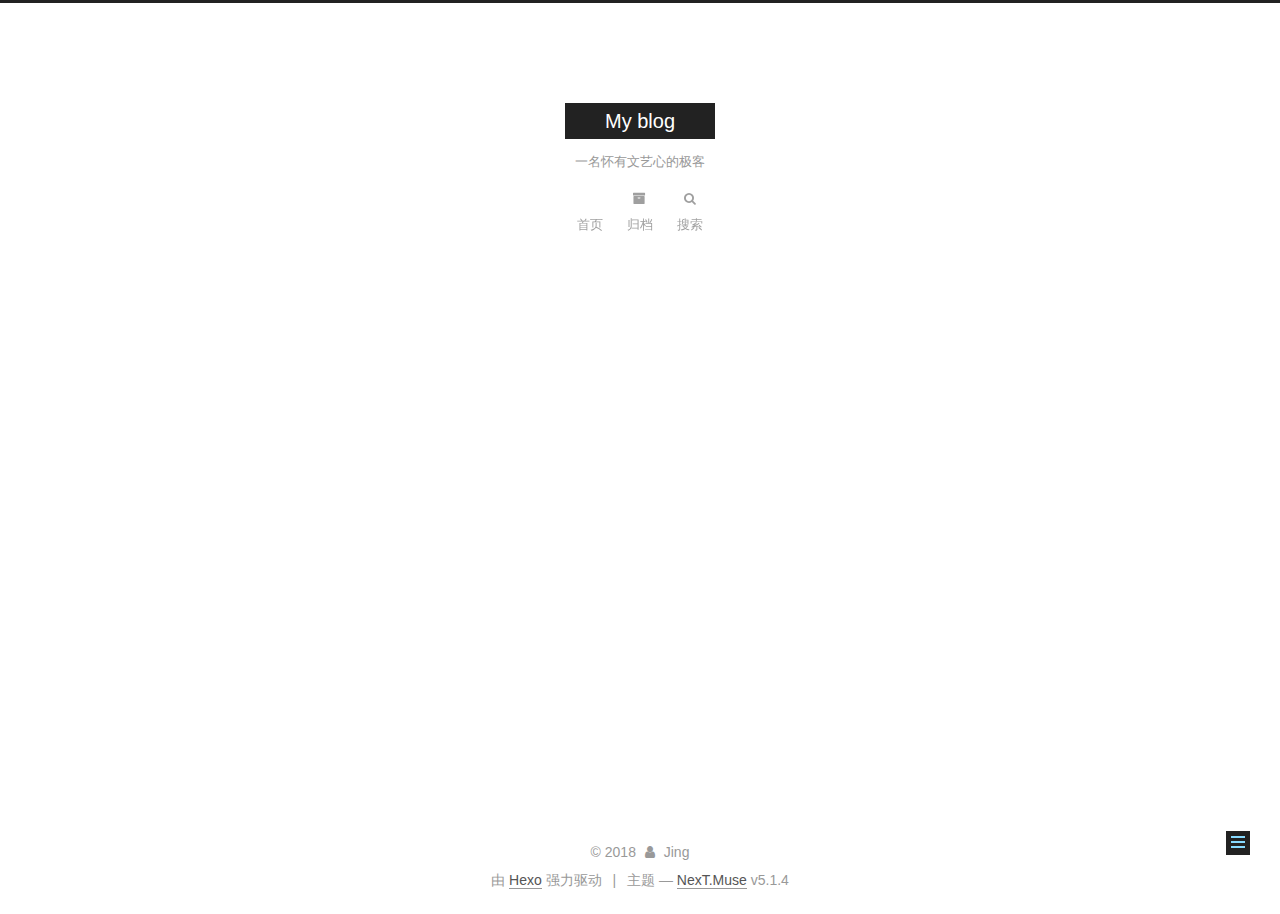
<file: 2018/10/14/十月语录/index.html>
<!DOCTYPE html>



  


<html class="theme-next muse use-motion" lang="zh-Hans">
<head>
  <meta charset="UTF-8"/>
<meta http-equiv="X-UA-Compatible" content="IE=edge" />
<meta name="viewport" content="width=device-width, initial-scale=1, maximum-scale=1"/>
<meta name="theme-color" content="#222">









<meta http-equiv="Cache-Control" content="no-transform" />
<meta http-equiv="Cache-Control" content="no-siteapp" />
















  
  
  <link href="/lib/fancybox/source/jquery.fancybox.css?v=2.1.5" rel="stylesheet" type="text/css" />







<link href="/lib/font-awesome/css/font-awesome.min.css?v=4.6.2" rel="stylesheet" type="text/css" />

<link href="/css/main.css?v=5.1.4" rel="stylesheet" type="text/css" />


  <link rel="apple-touch-icon" sizes="180x180" href="/images/apple-touch-icon-next.png?v=5.1.4">


  <link rel="icon" type="image/png" sizes="32x32" href="/images/favicon-32x32-next.png?v=5.1.4">


  <link rel="icon" type="image/png" sizes="16x16" href="/images/favicon-16x16-next.png?v=5.1.4">


  <link rel="mask-icon" href="/images/logo.svg?v=5.1.4" color="#222">





  <meta name="keywords" content="Hexo, NexT" />










<meta name="description" content="10.241.技术类的东西总得来说还是觉得很烦，琐碎活太多2.心里有两种声音：一种是怼，不要怂，就要干。一种是，少年人，管那么多事干嘛，技术性博文你都看不完3.我不知道人生是否给我我所想要的，但我想，已然竭力，剩下的，我也没力气了4.活着都不容易，笑笑就行，谁也别当真，谁也别把谁当得像回事，都一样10.25今日感悟，越是烦的和越是难的越要学">
<meta property="og:type" content="article">
<meta property="og:title" content="十月语录">
<meta property="og:url" content="http://yoursite.com/2018/10/14/十月语录/index.html">
<meta property="og:site_name" content="My blog">
<meta property="og:description" content="10.241.技术类的东西总得来说还是觉得很烦，琐碎活太多2.心里有两种声音：一种是怼，不要怂，就要干。一种是，少年人，管那么多事干嘛，技术性博文你都看不完3.我不知道人生是否给我我所想要的，但我想，已然竭力，剩下的，我也没力气了4.活着都不容易，笑笑就行，谁也别当真，谁也别把谁当得像回事，都一样10.25今日感悟，越是烦的和越是难的越要学">
<meta property="og:locale" content="zh-Hans">
<meta property="og:updated_time" content="2018-10-15T13:24:29.112Z">
<meta name="twitter:card" content="summary">
<meta name="twitter:title" content="十月语录">
<meta name="twitter:description" content="10.241.技术类的东西总得来说还是觉得很烦，琐碎活太多2.心里有两种声音：一种是怼，不要怂，就要干。一种是，少年人，管那么多事干嘛，技术性博文你都看不完3.我不知道人生是否给我我所想要的，但我想，已然竭力，剩下的，我也没力气了4.活着都不容易，笑笑就行，谁也别当真，谁也别把谁当得像回事，都一样10.25今日感悟，越是烦的和越是难的越要学">



<script type="text/javascript" id="hexo.configurations">
  var NexT = window.NexT || {};
  var CONFIG = {
    root: '/',
    scheme: 'Muse',
    version: '5.1.4',
    sidebar: {"position":"left","display":"post","offset":12,"b2t":false,"scrollpercent":false,"onmobile":false},
    fancybox: true,
    tabs: true,
    motion: {"enable":true,"async":false,"transition":{"post_block":"fadeIn","post_header":"slideDownIn","post_body":"slideDownIn","coll_header":"slideLeftIn","sidebar":"slideUpIn"}},
    duoshuo: {
      userId: '0',
      author: '博主'
    },
    algolia: {
      applicationID: '',
      apiKey: '',
      indexName: '',
      hits: {"per_page":10},
      labels: {"input_placeholder":"Search for Posts","hits_empty":"We didn't find any results for the search: ${query}","hits_stats":"${hits} results found in ${time} ms"}
    }
  };
</script>



  <link rel="canonical" href="http://yoursite.com/2018/10/14/十月语录/"/>





  <title>十月语录 | My blog</title>
  








</head>

<body itemscope itemtype="http://schema.org/WebPage" lang="zh-Hans">

  
  
    
  

  <div class="container sidebar-position-left page-post-detail">
    <div class="headband"></div>

    <header id="header" class="header" itemscope itemtype="http://schema.org/WPHeader">
      <div class="header-inner"><div class="site-brand-wrapper">
  <div class="site-meta ">
    

    <div class="custom-logo-site-title">
      <a href="/"  class="brand" rel="start">
        <span class="logo-line-before"><i></i></span>
        <span class="site-title">My blog</span>
        <span class="logo-line-after"><i></i></span>
      </a>
    </div>
      
        <p class="site-subtitle">一名怀有文艺心的极客</p>
      
  </div>

  <div class="site-nav-toggle">
    <button>
      <span class="btn-bar"></span>
      <span class="btn-bar"></span>
      <span class="btn-bar"></span>
    </button>
  </div>
</div>

<nav class="site-nav">
  

  
    <ul id="menu" class="menu">
      
        
        <li class="menu-item menu-item-home">
          <a href="/" rel="section">
            
              <i class="menu-item-icon fa fa-fw fa-MY blog"></i> <br />
            
            首页
          </a>
        </li>
      
        
        <li class="menu-item menu-item-archives">
          <a href="/archives/" rel="section">
            
              <i class="menu-item-icon fa fa-fw fa-archive"></i> <br />
            
            归档
          </a>
        </li>
      

      
        <li class="menu-item menu-item-search">
          
            <a href="javascript:;" class="popup-trigger">
          
            
              <i class="menu-item-icon fa fa-search fa-fw"></i> <br />
            
            搜索
          </a>
        </li>
      
    </ul>
  

  
    <div class="site-search">
      
  <div class="popup search-popup local-search-popup">
  <div class="local-search-header clearfix">
    <span class="search-icon">
      <i class="fa fa-search"></i>
    </span>
    <span class="popup-btn-close">
      <i class="fa fa-times-circle"></i>
    </span>
    <div class="local-search-input-wrapper">
      <input autocomplete="off"
             placeholder="搜索..." spellcheck="false"
             type="text" id="local-search-input">
    </div>
  </div>
  <div id="local-search-result"></div>
</div>



    </div>
  
</nav>



 </div>
    </header>

    <main id="main" class="main">
      <div class="main-inner">
        <div class="content-wrap">
          <div id="content" class="content">
            

  <div id="posts" class="posts-expand">
    

  

  
  
  

  <article class="post post-type-normal" itemscope itemtype="http://schema.org/Article">
  
  
  
  <div class="post-block">
    <link itemprop="mainEntityOfPage" href="http://yoursite.com/2018/10/14/十月语录/">

    <span hidden itemprop="author" itemscope itemtype="http://schema.org/Person">
      <meta itemprop="name" content="Jing">
      <meta itemprop="description" content="">
      <meta itemprop="image" content="/images/avatar.gif">
    </span>

    <span hidden itemprop="publisher" itemscope itemtype="http://schema.org/Organization">
      <meta itemprop="name" content="My blog">
    </span>

    
      <header class="post-header">

        
        
          <h1 class="post-title" itemprop="name headline">十月语录</h1>
        

        <div class="post-meta">
          <span class="post-time">
            
              <span class="post-meta-item-icon">
                <i class="fa fa-calendar-o"></i>
              </span>
              
                <span class="post-meta-item-text">发表于</span>
              
              <time title="创建于" itemprop="dateCreated datePublished" datetime="2018-10-14T19:05:51+08:00">
                2018-10-14
              </time>
            

            

            
          </span>

          

          
            
          

          
          

          

          

          

        </div>
      </header>
    

    
    
    
    <div class="post-body" itemprop="articleBody">

      
      

      
        <p>10.24<br>1.技术类的东西总得来说还是觉得很烦，琐碎活太多<br>2.心里有两种声音：一种是怼，不要怂，就要干。一种是，少年人，管那么多事干嘛，技术性博文你都看不完<br>3.我不知道人生是否给我我所想要的，但我想，已然竭力，剩下的，我也没力气了<br>4.活着都不容易，笑笑就行，谁也别当真，谁也别把谁当得像回事，都一样<br>10.25<br>今日感悟，越是烦的和越是难的越要学</p>

      
    </div>
    
    
    

    

    

    

    <footer class="post-footer">
      

      
      
      

      
        <div class="post-nav">
          <div class="post-nav-next post-nav-item">
            
              <a href="/2018/10/13/hello-world/" rel="next" title="Hello World">
                <i class="fa fa-chevron-left"></i> Hello World
              </a>
            
          </div>

          <span class="post-nav-divider"></span>

          <div class="post-nav-prev post-nav-item">
            
              <a href="/2018/10/14/十月书单/" rel="prev" title="十月书单">
                十月书单 <i class="fa fa-chevron-right"></i>
              </a>
            
          </div>
        </div>
      

      
      
    </footer>
  </div>
  
  
  
  </article>



    <div class="post-spread">
      
    </div>
  </div>


          </div>
          


          

  



        </div>
        
          
  
  <div class="sidebar-toggle">
    <div class="sidebar-toggle-line-wrap">
      <span class="sidebar-toggle-line sidebar-toggle-line-first"></span>
      <span class="sidebar-toggle-line sidebar-toggle-line-middle"></span>
      <span class="sidebar-toggle-line sidebar-toggle-line-last"></span>
    </div>
  </div>

  <aside id="sidebar" class="sidebar">
    
    <div class="sidebar-inner">

      

      

      <section class="site-overview-wrap sidebar-panel sidebar-panel-active">
        <div class="site-overview">
          <div class="site-author motion-element" itemprop="author" itemscope itemtype="http://schema.org/Person">
            
              <p class="site-author-name" itemprop="name">Jing</p>
              <p class="site-description motion-element" itemprop="description"></p>
          </div>

          <nav class="site-state motion-element">

            
              <div class="site-state-item site-state-posts">
              
                <a href="/archives/">
              
                  <span class="site-state-item-count">3</span>
                  <span class="site-state-item-name">日志</span>
                </a>
              </div>
            

            

            

          </nav>

          

          

          
          

          
          

          

        </div>
      </section>

      

      

    </div>
  </aside>


        
      </div>
    </main>

    <footer id="footer" class="footer">
      <div class="footer-inner">
        <div class="copyright">&copy; <span itemprop="copyrightYear">2018</span>
  <span class="with-love">
    <i class="fa fa-user"></i>
  </span>
  <span class="author" itemprop="copyrightHolder">Jing</span>

  
</div>


  <div class="powered-by">由 <a class="theme-link" target="_blank" href="https://hexo.io">Hexo</a> 强力驱动</div>



  <span class="post-meta-divider">|</span>



  <div class="theme-info">主题 &mdash; <a class="theme-link" target="_blank" href="https://github.com/iissnan/hexo-theme-next">NexT.Muse</a> v5.1.4</div>




        







        
      </div>
    </footer>

    
      <div class="back-to-top">
        <i class="fa fa-arrow-up"></i>
        
      </div>
    

    

  </div>

  

<script type="text/javascript">
  if (Object.prototype.toString.call(window.Promise) !== '[object Function]') {
    window.Promise = null;
  }
</script>









  












  
  
    <script type="text/javascript" src="/lib/jquery/index.js?v=2.1.3"></script>
  

  
  
    <script type="text/javascript" src="/lib/fastclick/lib/fastclick.min.js?v=1.0.6"></script>
  

  
  
    <script type="text/javascript" src="/lib/jquery_lazyload/jquery.lazyload.js?v=1.9.7"></script>
  

  
  
    <script type="text/javascript" src="/lib/velocity/velocity.min.js?v=1.2.1"></script>
  

  
  
    <script type="text/javascript" src="/lib/velocity/velocity.ui.min.js?v=1.2.1"></script>
  

  
  
    <script type="text/javascript" src="/lib/fancybox/source/jquery.fancybox.pack.js?v=2.1.5"></script>
  


  


  <script type="text/javascript" src="/js/src/utils.js?v=5.1.4"></script>

  <script type="text/javascript" src="/js/src/motion.js?v=5.1.4"></script>



  
  

  
  <script type="text/javascript" src="/js/src/scrollspy.js?v=5.1.4"></script>
<script type="text/javascript" src="/js/src/post-details.js?v=5.1.4"></script>



  


  <script type="text/javascript" src="/js/src/bootstrap.js?v=5.1.4"></script>



  


  




	





  





  












  

  <script type="text/javascript">
    // Popup Window;
    var isfetched = false;
    var isXml = true;
    // Search DB path;
    var search_path = "search.xml";
    if (search_path.length === 0) {
      search_path = "search.xml";
    } else if (/json$/i.test(search_path)) {
      isXml = false;
    }
    var path = "/" + search_path;
    // monitor main search box;

    var onPopupClose = function (e) {
      $('.popup').hide();
      $('#local-search-input').val('');
      $('.search-result-list').remove();
      $('#no-result').remove();
      $(".local-search-pop-overlay").remove();
      $('body').css('overflow', '');
    }

    function proceedsearch() {
      $("body")
        .append('<div class="search-popup-overlay local-search-pop-overlay"></div>')
        .css('overflow', 'hidden');
      $('.search-popup-overlay').click(onPopupClose);
      $('.popup').toggle();
      var $localSearchInput = $('#local-search-input');
      $localSearchInput.attr("autocapitalize", "none");
      $localSearchInput.attr("autocorrect", "off");
      $localSearchInput.focus();
    }

    // search function;
    var searchFunc = function(path, search_id, content_id) {
      'use strict';

      // start loading animation
      $("body")
        .append('<div class="search-popup-overlay local-search-pop-overlay">' +
          '<div id="search-loading-icon">' +
          '<i class="fa fa-spinner fa-pulse fa-5x fa-fw"></i>' +
          '</div>' +
          '</div>')
        .css('overflow', 'hidden');
      $("#search-loading-icon").css('margin', '20% auto 0 auto').css('text-align', 'center');

      $.ajax({
        url: path,
        dataType: isXml ? "xml" : "json",
        async: true,
        success: function(res) {
          // get the contents from search data
          isfetched = true;
          $('.popup').detach().appendTo('.header-inner');
          var datas = isXml ? $("entry", res).map(function() {
            return {
              title: $("title", this).text(),
              content: $("content",this).text(),
              url: $("url" , this).text()
            };
          }).get() : res;
          var input = document.getElementById(search_id);
          var resultContent = document.getElementById(content_id);
          var inputEventFunction = function() {
            var searchText = input.value.trim().toLowerCase();
            var keywords = searchText.split(/[\s\-]+/);
            if (keywords.length > 1) {
              keywords.push(searchText);
            }
            var resultItems = [];
            if (searchText.length > 0) {
              // perform local searching
              datas.forEach(function(data) {
                var isMatch = false;
                var hitCount = 0;
                var searchTextCount = 0;
                var title = data.title.trim();
                var titleInLowerCase = title.toLowerCase();
                var content = data.content.trim().replace(/<[^>]+>/g,"");
                var contentInLowerCase = content.toLowerCase();
                var articleUrl = decodeURIComponent(data.url);
                var indexOfTitle = [];
                var indexOfContent = [];
                // only match articles with not empty titles
                if(title != '') {
                  keywords.forEach(function(keyword) {
                    function getIndexByWord(word, text, caseSensitive) {
                      var wordLen = word.length;
                      if (wordLen === 0) {
                        return [];
                      }
                      var startPosition = 0, position = [], index = [];
                      if (!caseSensitive) {
                        text = text.toLowerCase();
                        word = word.toLowerCase();
                      }
                      while ((position = text.indexOf(word, startPosition)) > -1) {
                        index.push({position: position, word: word});
                        startPosition = position + wordLen;
                      }
                      return index;
                    }

                    indexOfTitle = indexOfTitle.concat(getIndexByWord(keyword, titleInLowerCase, false));
                    indexOfContent = indexOfContent.concat(getIndexByWord(keyword, contentInLowerCase, false));
                  });
                  if (indexOfTitle.length > 0 || indexOfContent.length > 0) {
                    isMatch = true;
                    hitCount = indexOfTitle.length + indexOfContent.length;
                  }
                }

                // show search results

                if (isMatch) {
                  // sort index by position of keyword

                  [indexOfTitle, indexOfContent].forEach(function (index) {
                    index.sort(function (itemLeft, itemRight) {
                      if (itemRight.position !== itemLeft.position) {
                        return itemRight.position - itemLeft.position;
                      } else {
                        return itemLeft.word.length - itemRight.word.length;
                      }
                    });
                  });

                  // merge hits into slices

                  function mergeIntoSlice(text, start, end, index) {
                    var item = index[index.length - 1];
                    var position = item.position;
                    var word = item.word;
                    var hits = [];
                    var searchTextCountInSlice = 0;
                    while (position + word.length <= end && index.length != 0) {
                      if (word === searchText) {
                        searchTextCountInSlice++;
                      }
                      hits.push({position: position, length: word.length});
                      var wordEnd = position + word.length;

                      // move to next position of hit

                      index.pop();
                      while (index.length != 0) {
                        item = index[index.length - 1];
                        position = item.position;
                        word = item.word;
                        if (wordEnd > position) {
                          index.pop();
                        } else {
                          break;
                        }
                      }
                    }
                    searchTextCount += searchTextCountInSlice;
                    return {
                      hits: hits,
                      start: start,
                      end: end,
                      searchTextCount: searchTextCountInSlice
                    };
                  }

                  var slicesOfTitle = [];
                  if (indexOfTitle.length != 0) {
                    slicesOfTitle.push(mergeIntoSlice(title, 0, title.length, indexOfTitle));
                  }

                  var slicesOfContent = [];
                  while (indexOfContent.length != 0) {
                    var item = indexOfContent[indexOfContent.length - 1];
                    var position = item.position;
                    var word = item.word;
                    // cut out 100 characters
                    var start = position - 20;
                    var end = position + 80;
                    if(start < 0){
                      start = 0;
                    }
                    if (end < position + word.length) {
                      end = position + word.length;
                    }
                    if(end > content.length){
                      end = content.length;
                    }
                    slicesOfContent.push(mergeIntoSlice(content, start, end, indexOfContent));
                  }

                  // sort slices in content by search text's count and hits' count

                  slicesOfContent.sort(function (sliceLeft, sliceRight) {
                    if (sliceLeft.searchTextCount !== sliceRight.searchTextCount) {
                      return sliceRight.searchTextCount - sliceLeft.searchTextCount;
                    } else if (sliceLeft.hits.length !== sliceRight.hits.length) {
                      return sliceRight.hits.length - sliceLeft.hits.length;
                    } else {
                      return sliceLeft.start - sliceRight.start;
                    }
                  });

                  // select top N slices in content

                  var upperBound = parseInt('1');
                  if (upperBound >= 0) {
                    slicesOfContent = slicesOfContent.slice(0, upperBound);
                  }

                  // highlight title and content

                  function highlightKeyword(text, slice) {
                    var result = '';
                    var prevEnd = slice.start;
                    slice.hits.forEach(function (hit) {
                      result += text.substring(prevEnd, hit.position);
                      var end = hit.position + hit.length;
                      result += '<b class="search-keyword">' + text.substring(hit.position, end) + '</b>';
                      prevEnd = end;
                    });
                    result += text.substring(prevEnd, slice.end);
                    return result;
                  }

                  var resultItem = '';

                  if (slicesOfTitle.length != 0) {
                    resultItem += "<li><a href='" + articleUrl + "' class='search-result-title'>" + highlightKeyword(title, slicesOfTitle[0]) + "</a>";
                  } else {
                    resultItem += "<li><a href='" + articleUrl + "' class='search-result-title'>" + title + "</a>";
                  }

                  slicesOfContent.forEach(function (slice) {
                    resultItem += "<a href='" + articleUrl + "'>" +
                      "<p class=\"search-result\">" + highlightKeyword(content, slice) +
                      "...</p>" + "</a>";
                  });

                  resultItem += "</li>";
                  resultItems.push({
                    item: resultItem,
                    searchTextCount: searchTextCount,
                    hitCount: hitCount,
                    id: resultItems.length
                  });
                }
              })
            };
            if (keywords.length === 1 && keywords[0] === "") {
              resultContent.innerHTML = '<div id="no-result"><i class="fa fa-search fa-5x" /></div>'
            } else if (resultItems.length === 0) {
              resultContent.innerHTML = '<div id="no-result"><i class="fa fa-frown-o fa-5x" /></div>'
            } else {
              resultItems.sort(function (resultLeft, resultRight) {
                if (resultLeft.searchTextCount !== resultRight.searchTextCount) {
                  return resultRight.searchTextCount - resultLeft.searchTextCount;
                } else if (resultLeft.hitCount !== resultRight.hitCount) {
                  return resultRight.hitCount - resultLeft.hitCount;
                } else {
                  return resultRight.id - resultLeft.id;
                }
              });
              var searchResultList = '<ul class=\"search-result-list\">';
              resultItems.forEach(function (result) {
                searchResultList += result.item;
              })
              searchResultList += "</ul>";
              resultContent.innerHTML = searchResultList;
            }
          }

          if ('auto' === 'auto') {
            input.addEventListener('input', inputEventFunction);
          } else {
            $('.search-icon').click(inputEventFunction);
            input.addEventListener('keypress', function (event) {
              if (event.keyCode === 13) {
                inputEventFunction();
              }
            });
          }

          // remove loading animation
          $(".local-search-pop-overlay").remove();
          $('body').css('overflow', '');

          proceedsearch();
        }
      });
    }

    // handle and trigger popup window;
    $('.popup-trigger').click(function(e) {
      e.stopPropagation();
      if (isfetched === false) {
        searchFunc(path, 'local-search-input', 'local-search-result');
      } else {
        proceedsearch();
      };
    });

    $('.popup-btn-close').click(onPopupClose);
    $('.popup').click(function(e){
      e.stopPropagation();
    });
    $(document).on('keyup', function (event) {
      var shouldDismissSearchPopup = event.which === 27 &&
        $('.search-popup').is(':visible');
      if (shouldDismissSearchPopup) {
        onPopupClose();
      }
    });
  </script>





  

  

  

  
  

  

  

  

</body>
</html>
</file>
<file: css/main.css>
/* normalize.css v3.0.2 | MIT License | git.io/normalize */
html {
  font-family: sans-serif; /* 1 */
  -ms-text-size-adjust: 100%; /* 2 */
  -webkit-text-size-adjust: 100%; /* 2 */
}
body {
  margin: 0;
}
article,
aside,
details,
figcaption,
figure,
footer,
header,
hgroup,
main,
menu,
nav,
section,
summary {
  display: block;
}
audio,
canvas,
progress,
video {
  display: inline-block; /* 1 */
  vertical-align: baseline; /* 2 */
}
audio:not([controls]) {
  display: none;
  height: 0;
}
[hidden],
template {
  display: none;
}
a {
  background-color: transparent;
}
a:active,
a:hover {
  outline: 0;
}
abbr[title] {
  border-bottom: 1px dotted;
}
b,
strong {
  font-weight: bold;
}
dfn {
  font-style: italic;
}
h1 {
  font-size: 2em;
  margin: 0.67em 0;
}
mark {
  background: #ff0;
  color: #000;
}
small {
  font-size: 80%;
}
sub,
sup {
  font-size: 75%;
  line-height: 0;
  position: relative;
  vertical-align: baseline;
}
sup {
  top: -0.5em;
}
sub {
  bottom: -0.25em;
}
img {
  border: 0;
}
svg:not(:root) {
  overflow: hidden;
}
figure {
  margin: 1em 40px;
}
hr {
  -moz-box-sizing: content-box;
  box-sizing: content-box;
  height: 0;
}
pre {
  overflow: auto;
}
code,
kbd,
pre,
samp {
  font-family: monospace, monospace;
  font-size: 1em;
}
button,
input,
optgroup,
select,
textarea {
  color: inherit; /* 1 */
  font: inherit; /* 2 */
  margin: 0; /* 3 */
}
button {
  overflow: visible;
}
button,
select {
  text-transform: none;
}
button,
html input[type="button"],
input[type="reset"],
input[type="submit"] {
  -webkit-appearance: button; /* 2 */
  cursor: pointer; /* 3 */
}
button[disabled],
html input[disabled] {
  cursor: default;
}
button::-moz-focus-inner,
input::-moz-focus-inner {
  border: 0;
  padding: 0;
}
input {
  line-height: normal;
}
input[type="checkbox"],
input[type="radio"] {
  box-sizing: border-box; /* 1 */
  padding: 0; /* 2 */
}
input[type="number"]::-webkit-inner-spin-button,
input[type="number"]::-webkit-outer-spin-button {
  height: auto;
}
input[type="search"] {
  -webkit-appearance: textfield; /* 1 */
  -moz-box-sizing: content-box;
  -webkit-box-sizing: content-box; /* 2 */
  box-sizing: content-box;
}
input[type="search"]::-webkit-search-cancel-button,
input[type="search"]::-webkit-search-decoration {
  -webkit-appearance: none;
}
fieldset {
  border: 1px solid #c0c0c0;
  margin: 0 2px;
  padding: 0.35em 0.625em 0.75em;
}
legend {
  border: 0; /* 1 */
  padding: 0; /* 2 */
}
textarea {
  overflow: auto;
}
optgroup {
  font-weight: bold;
}
table {
  border-collapse: collapse;
  border-spacing: 0;
}
td,
th {
  padding: 0;
}
::selection {
  background: #262a30;
  color: #fff;
}
body {
  position: relative;
  font-family: 'Lato', "PingFang SC", "Microsoft YaHei", sans-serif;
  font-size: 14px;
  line-height: 2;
  color: #555;
  background: #fff;
}
@media (max-width: 767px) {
  body {
    padding-right: 0 !important;
  }
}
@media (min-width: 768px) and (max-width: 991px) {
  body {
    padding-right: 0 !important;
  }
}
@media (min-width: 1600px) {
  body {
    font-size: 16px;
  }
}
h1,
h2,
h3,
h4,
h5,
h6 {
  margin: 0;
  padding: 0;
  font-weight: bold;
  line-height: 1.5;
  font-family: 'Lato', "PingFang SC", "Microsoft YaHei", sans-serif;
}
h2,
h3,
h4,
h5,
h6 {
  margin: 20px 0 15px;
}
h1 {
  font-size: 22px;
}
@media (max-width: 767px) {
  h1 {
    font-size: 18px;
  }
}
h2 {
  font-size: 20px;
}
@media (max-width: 767px) {
  h2 {
    font-size: 16px;
  }
}
h3 {
  font-size: 18px;
}
@media (max-width: 767px) {
  h3 {
    font-size: 14px;
  }
}
h4 {
  font-size: 16px;
}
@media (max-width: 767px) {
  h4 {
    font-size: 12px;
  }
}
h5 {
  font-size: 14px;
}
@media (max-width: 767px) {
  h5 {
    font-size: 10px;
  }
}
h6 {
  font-size: 12px;
}
@media (max-width: 767px) {
  h6 {
    font-size: 8px;
  }
}
p {
  margin: 0 0 20px 0;
}
a {
  color: #555;
  text-decoration: none;
  outline: none;
  border-bottom: 1px solid #999;
  word-wrap: break-word;
}
a:hover {
  color: #222;
  border-bottom-color: #222;
}
blockquote {
  margin: 0;
  padding: 0;
}
img {
  display: block;
  margin: auto;
  max-width: 100%;
  height: auto;
}
hr {
  margin: 40px 0;
  height: 3px;
  border: none;
  background-color: #ddd;
  background-image: repeating-linear-gradient(-45deg, #fff, #fff 4px, transparent 4px, transparent 8px);
}
blockquote {
  padding: 0 15px;
  color: #666;
  border-left: 4px solid #ddd;
}
blockquote cite::before {
  content: "-";
  padding: 0 5px;
}
dt {
  font-weight: 700;
}
dd {
  margin: 0;
  padding: 0;
}
kbd {
  border: 1px solid #ccc;
  border-radius: 0.2em;
  box-shadow: 0.1em 0.1em 0.2em rgba(0,0,0,0.1);
  background-color: #f9f9f9;
  font-family: inherit;
  background-image: -webkit-linear-gradient(top, #eee, #fff, #eee);
  padding: 0.1em 0.3em;
  white-space: nowrap;
}
.text-left {
  text-align: left;
}
.text-center {
  text-align: center;
}
.text-right {
  text-align: right;
}
.text-justify {
  text-align: justify;
}
.text-nowrap {
  white-space: nowrap;
}
.text-lowercase {
  text-transform: lowercase;
}
.text-uppercase {
  text-transform: uppercase;
}
.text-capitalize {
  text-transform: capitalize;
}
.center-block {
  display: block;
  margin-left: auto;
  margin-right: auto;
}
.clearfix:before,
.clearfix:after {
  content: " ";
  display: table;
}
.clearfix:after {
  clear: both;
}
.pullquote {
  width: 45%;
}
.pullquote.left {
  float: left;
  margin-left: 5px;
  margin-right: 10px;
}
.pullquote.right {
  float: right;
  margin-left: 10px;
  margin-right: 5px;
}
.affix.affix.affix {
  position: fixed;
}
.translation {
  margin-top: -20px;
  font-size: 14px;
  color: #999;
}
.scrollbar-measure {
  width: 100px;
  height: 100px;
  overflow: scroll;
  position: absolute;
  top: -9999px;
}
.use-motion .motion-element {
  opacity: 0;
}
table {
  margin: 20px 0;
  width: 100%;
  border-collapse: collapse;
  border-spacing: 0;
  border: 1px solid #ddd;
  font-size: 14px;
  table-layout: fixed;
  word-wrap: break-all;
}
table>tbody>tr:nth-of-type(odd) {
  background-color: #f9f9f9;
}
table>tbody>tr:hover {
  background-color: #f5f5f5;
}
caption,
th,
td {
  padding: 8px;
  text-align: left;
  vertical-align: middle;
  font-weight: normal;
}
th,
td {
  border-bottom: 3px solid #ddd;
  border-right: 1px solid #eee;
}
th {
  padding-bottom: 10px;
  font-weight: 700;
}
td {
  border-bottom-width: 1px;
}
html,
body {
  height: 100%;
}
.container {
  position: relative;
  min-height: 100%;
}
.header-inner {
  margin: 0 auto;
  padding: 100px 0 70px;
  width: 700px;
}
@media (min-width: 1600px) {
  .container .header-inner {
    width: 900px;
  }
}
.main {
  padding-bottom: 150px;
}
.main-inner {
  margin: 0 auto;
  width: 700px;
}
@media (min-width: 1600px) {
  .container .main-inner {
    width: 900px;
  }
}
.footer {
  position: absolute;
  left: 0;
  bottom: 0;
  width: 100%;
  min-height: 50px;
}
.footer-inner {
  box-sizing: border-box;
  margin: 20px auto;
  width: 700px;
}
@media (min-width: 1600px) {
  .container .footer-inner {
    width: 900px;
  }
}
pre,
.highlight {
  overflow: auto;
  margin: 20px 0;
  padding: 0;
  font-size: 13px;
  color: #4d4d4c;
  background: #f7f7f7;
  line-height: 1.6;
}
pre,
code {
  font-family: consolas, Menlo, "PingFang SC", "Microsoft YaHei", monospace;
}
code {
  padding: 2px 4px;
  word-wrap: break-word;
  color: #555;
  background: #eee;
  border-radius: 3px;
  font-size: 13px;
}
pre {
  padding: 10px;
}
pre code {
  padding: 0;
  color: #4d4d4c;
  background: none;
  text-shadow: none;
}
.highlight {
  border-radius: 1px;
}
.highlight pre {
  border: none;
  margin: 0;
  padding: 10px 0;
}
.highlight table {
  margin: 0;
  width: auto;
  border: none;
}
.highlight td {
  border: none;
  padding: 0;
}
.highlight figcaption {
  font-size: 1em;
  color: #4d4d4c;
  line-height: 1em;
  margin-bottom: 1em;
}
.highlight figcaption:before,
.highlight figcaption:after {
  content: " ";
  display: table;
}
.highlight figcaption:after {
  clear: both;
}
.highlight figcaption a {
  float: right;
  color: #4d4d4c;
}
.highlight figcaption a:hover {
  border-bottom-color: #4d4d4c;
}
.highlight .gutter pre {
  padding-left: 10px;
  padding-right: 10px;
  color: #869194;
  text-align: right;
  background-color: #eff2f3;
}
.highlight .code pre {
  width: 100%;
  padding-left: 10px;
  padding-right: 10px;
  background-color: #f7f7f7;
}
.highlight .line {
  height: 20px;
}
.gutter {
  -webkit-user-select: none;
  -moz-user-select: none;
  -ms-user-select: none;
  user-select: none;
}
.gist table {
  width: auto;
}
.gist table td {
  border: none;
}
pre .deletion {
  background: #fdd;
}
pre .addition {
  background: #dfd;
}
pre .meta {
  color: #8959a8;
}
pre .comment {
  color: #8e908c;
}
pre .variable,
pre .attribute,
pre .tag,
pre .regexp,
pre .ruby .constant,
pre .xml .tag .title,
pre .xml .pi,
pre .xml .doctype,
pre .html .doctype,
pre .css .id,
pre .css .class,
pre .css .pseudo {
  color: #c82829;
}
pre .number,
pre .preprocessor,
pre .built_in,
pre .literal,
pre .params,
pre .constant,
pre .command {
  color: #f5871f;
}
pre .ruby .class .title,
pre .css .rules .attribute,
pre .string,
pre .value,
pre .inheritance,
pre .header,
pre .ruby .symbol,
pre .xml .cdata,
pre .special,
pre .number,
pre .formula {
  color: #718c00;
}
pre .title,
pre .css .hexcolor {
  color: #3e999f;
}
pre .function,
pre .python .decorator,
pre .python .title,
pre .ruby .function .title,
pre .ruby .title .keyword,
pre .perl .sub,
pre .javascript .title,
pre .coffeescript .title {
  color: #4271ae;
}
pre .keyword,
pre .javascript .function {
  color: #8959a8;
}
.full-image.full-image.full-image.full-image {
  border: none;
  max-width: 100%;
  width: auto;
  margin: 20px auto 25px;
}
@media (min-width: 992px) {
  .full-image.full-image.full-image.full-image {
    max-width: none;
    width: 110%;
    margin: 25px -5%;
  }
}
.blockquote-center,
.page-home .post-type-quote blockquote,
.page-post-detail .post-type-quote blockquote {
  position: relative;
  margin: 40px 0;
  padding: 0;
  border-left: none;
  text-align: center;
}
.blockquote-center::before,
.page-home .post-type-quote blockquote::before,
.page-post-detail .post-type-quote blockquote::before,
.blockquote-center::after,
.page-home .post-type-quote blockquote::after,
.page-post-detail .post-type-quote blockquote::after {
  position: absolute;
  content: ' ';
  display: block;
  width: 100%;
  height: 24px;
  opacity: 0.2;
  background-repeat: no-repeat;
  background-position: 0 -6px;
  background-size: 22px 22px;
}
.blockquote-center::before,
.page-home .post-type-quote blockquote::before,
.page-post-detail .post-type-quote blockquote::before {
  top: -20px;
  background-image: url("../images/quote-l.svg");
  border-top: 1px solid #ccc;
}
.blockquote-center::after,
.page-home .post-type-quote blockquote::after,
.page-post-detail .post-type-quote blockquote::after {
  bottom: -20px;
  background-image: url("../images/quote-r.svg");
  border-bottom: 1px solid #ccc;
  background-position: 100% 8px;
}
.blockquote-center p,
.page-home .post-type-quote blockquote p,
.page-post-detail .post-type-quote blockquote p,
.blockquote-center div,
.page-home .post-type-quote blockquote div,
.page-post-detail .post-type-quote blockquote div {
  text-align: center;
}
.post .post-body .group-picture img {
  box-sizing: border-box;
  padding: 0 3px;
  border: none;
}
.post .group-picture-row {
  overflow: hidden;
  margin-top: 6px;
}
.post .group-picture-row:first-child {
  margin-top: 0;
}
.post .group-picture-column {
  float: left;
}
.page-post-detail .post-body .group-picture-column {
  float: none;
  margin-top: 10px;
  width: auto !important;
}
.page-post-detail .post-body .group-picture-column img {
  margin: 0 auto;
}
.page-archive .group-picture-container {
  overflow: hidden;
}
.page-archive .group-picture-row {
  float: left;
}
.page-archive .group-picture-row:first-child {
  margin-top: 6px;
}
.page-archive .group-picture-column {
  max-width: 150px;
  max-height: 150px;
}
.post-body .note {
  position: relative;
  padding: 15px;
  margin-bottom: 20px;
  border: 1px solid #eee;
  border-left-width: 5px;
  border-radius: 3px;
}
.post-body .note h2,
.post-body .note h3,
.post-body .note h4,
.post-body .note h5,
.post-body .note h6 {
  margin-top: 0;
  margin-bottom: 0;
  border-bottom: initial;
  padding-top: 0 !important;
}
.post-body .note p:first-child,
.post-body .note ul:first-child,
.post-body .note ol:first-child,
.post-body .note table:first-child,
.post-body .note pre:first-child,
.post-body .note blockquote:first-child {
  margin-top: 0;
}
.post-body .note p:last-child,
.post-body .note ul:last-child,
.post-body .note ol:last-child,
.post-body .note table:last-child,
.post-body .note pre:last-child,
.post-body .note blockquote:last-child {
  margin-bottom: 0;
}
.post-body .note.default {
  border-left-color: #777;
}
.post-body .note.default h2,
.post-body .note.default h3,
.post-body .note.default h4,
.post-body .note.default h5,
.post-body .note.default h6 {
  color: #777;
}
.post-body .note.primary {
  border-left-color: #6f42c1;
}
.post-body .note.primary h2,
.post-body .note.primary h3,
.post-body .note.primary h4,
.post-body .note.primary h5,
.post-body .note.primary h6 {
  color: #6f42c1;
}
.post-body .note.info {
  border-left-color: #428bca;
}
.post-body .note.info h2,
.post-body .note.info h3,
.post-body .note.info h4,
.post-body .note.info h5,
.post-body .note.info h6 {
  color: #428bca;
}
.post-body .note.success {
  border-left-color: #5cb85c;
}
.post-body .note.success h2,
.post-body .note.success h3,
.post-body .note.success h4,
.post-body .note.success h5,
.post-body .note.success h6 {
  color: #5cb85c;
}
.post-body .note.warning {
  border-left-color: #f0ad4e;
}
.post-body .note.warning h2,
.post-body .note.warning h3,
.post-body .note.warning h4,
.post-body .note.warning h5,
.post-body .note.warning h6 {
  color: #f0ad4e;
}
.post-body .note.danger {
  border-left-color: #d9534f;
}
.post-body .note.danger h2,
.post-body .note.danger h3,
.post-body .note.danger h4,
.post-body .note.danger h5,
.post-body .note.danger h6 {
  color: #d9534f;
}
.post-body .label {
  display: inline;
  padding: 0 2px;
  white-space: nowrap;
}
.post-body .label.default {
  background-color: #f0f0f0;
}
.post-body .label.primary {
  background-color: #efe6f7;
}
.post-body .label.info {
  background-color: #e5f2f8;
}
.post-body .label.success {
  background-color: #e7f4e9;
}
.post-body .label.warning {
  background-color: #fcf6e1;
}
.post-body .label.danger {
  background-color: #fae8eb;
}
.post-body .tabs {
  position: relative;
  display: block;
  margin-bottom: 20px;
  padding-top: 10px;
}
.post-body .tabs ul.nav-tabs {
  margin: 0;
  padding: 0;
  display: flex;
  margin-bottom: -1px;
}
@media (max-width: 413px) {
  .post-body .tabs ul.nav-tabs {
    display: block;
    margin-bottom: 5px;
  }
}
.post-body .tabs ul.nav-tabs li.tab {
  list-style-type: none !important;
  margin: 0 0.25em 0 0;
  border-top: 3px solid transparent;
  border-left: 1px solid transparent;
  border-right: 1px solid transparent;
}
@media (max-width: 413px) {
  .post-body .tabs ul.nav-tabs li.tab {
    margin: initial;
    border-top: 1px solid transparent;
    border-left: 3px solid transparent;
    border-right: 1px solid transparent;
    border-bottom: 1px solid transparent;
  }
}
.post-body .tabs ul.nav-tabs li.tab a {
  outline: 0;
  border-bottom: initial;
  display: block;
  line-height: 1.8em;
  padding: 0.25em 0.75em;
  transition-duration: 0.2s;
  transition-timing-function: ease-out;
  transition-delay: 0s;
}
.post-body .tabs ul.nav-tabs li.tab a i {
  width: 1.285714285714286em;
}
.post-body .tabs ul.nav-tabs li.tab.active {
  border-top: 3px solid #fc6423;
  border-left: 1px solid #ddd;
  border-right: 1px solid #ddd;
  background-color: #fff;
}
@media (max-width: 413px) {
  .post-body .tabs ul.nav-tabs li.tab.active {
    border-top: 1px solid #ddd;
    border-left: 3px solid #fc6423;
    border-right: 1px solid #ddd;
    border-bottom: 1px solid #ddd;
  }
}
.post-body .tabs ul.nav-tabs li.tab.active a {
  cursor: default;
  color: #555;
}
.post-body .tabs .tab-content {
  background-color: #fff;
}
.post-body .tabs .tab-content .tab-pane {
  border: 1px solid #ddd;
  padding: 20px 20px 0 20px;
}
.post-body .tabs .tab-content .tab-pane:not(.active) {
  display: none !important;
}
.post-body .tabs .tab-content .tab-pane.active {
  display: block !important;
}
.btn {
  display: inline-block;
  padding: 0 20px;
  font-size: 14px;
  color: #fff;
  background: #222;
  border: 2px solid #222;
  text-decoration: none;
  border-radius: 0;
  transition-property: background-color;
  transition-duration: 0.2s;
  transition-timing-function: ease-in-out;
  transition-delay: 0s;
  line-height: 2;
}
.btn:hover {
  border-color: #222;
  color: #222;
  background: #fff;
}
.btn +.btn {
  margin: 0 0 8px 8px;
}
.btn .fa-fw {
  width: 1.285714285714286em;
  text-align: left;
}
.btn-bar {
  display: block;
  width: 22px;
  height: 2px;
  background: #555;
  border-radius: 1px;
}
.btn-bar+.btn-bar {
  margin-top: 4px;
}
.pagination {
  margin: 120px 0 40px;
  text-align: center;
  border-top: 1px solid #eee;
}
.page-number-basic,
.pagination .prev,
.pagination .next,
.pagination .page-number,
.pagination .space {
  display: inline-block;
  position: relative;
  top: -1px;
  margin: 0 10px;
  padding: 0 11px;
}
@media (max-width: 767px) {
  .page-number-basic,
  .pagination .prev,
  .pagination .next,
  .pagination .page-number,
  .pagination .space {
    margin: 0 5px;
  }
}
.pagination .prev,
.pagination .next,
.pagination .page-number {
  border-bottom: 0;
  border-top: 1px solid #eee;
  transition-property: border-color;
  transition-duration: 0.2s;
  transition-timing-function: ease-in-out;
  transition-delay: 0s;
}
.pagination .prev:hover,
.pagination .next:hover,
.pagination .page-number:hover {
  border-top-color: #222;
}
.pagination .space {
  padding: 0;
  margin: 0;
}
.pagination .prev {
  margin-left: 0;
}
.pagination .next {
  margin-right: 0;
}
.pagination .page-number.current {
  color: #fff;
  background: #ccc;
  border-top-color: #ccc;
}
@media (max-width: 767px) {
  .pagination {
    border-top: none;
  }
  .pagination .prev,
  .pagination .next,
  .pagination .page-number {
    margin-bottom: 10px;
    border-top: 0;
    border-bottom: 1px solid #eee;
    padding: 0 10px;
  }
  .pagination .prev:hover,
  .pagination .next:hover,
  .pagination .page-number:hover {
    border-bottom-color: #222;
  }
}
.comments {
  margin: 60px 20px 0;
}
.tag-cloud {
  text-align: center;
}
.tag-cloud a {
  display: inline-block;
  margin: 10px;
}
.back-to-top {
  box-sizing: border-box;
  position: fixed;
  bottom: -100px;
  right: 30px;
  z-index: 1050;
  padding: 0 6px;
  width: 24px;
  background: #222;
  font-size: 12px;
  opacity: 1;
  color: #fff;
  cursor: pointer;
  text-align: center;
  -webkit-transform: translateZ(0);
  transition-property: bottom;
  transition-duration: 0.2s;
  transition-timing-function: ease-in-out;
  transition-delay: 0s;
}
@media (min-width: 768px) and (max-width: 991px) {
  .back-to-top {
    display: none !important;
  }
}
@media (max-width: 767px) {
  .back-to-top {
    display: none !important;
  }
}
.back-to-top.back-to-top-on {
  bottom: 19px;
}
.header {
  background: transparent;
}
.header-inner {
  position: relative;
}
.headband {
  height: 3px;
  background: #222;
}
.site-meta {
  margin: 0;
  text-align: center;
}
@media (max-width: 767px) {
  .site-meta {
    text-align: center;
  }
}
.brand {
  position: relative;
  display: inline-block;
  padding: 0 40px;
  color: #fff;
  background: #222;
  border-bottom: none;
}
.brand:hover {
  color: #fff;
}
.logo {
  display: inline-block;
  margin-right: 5px;
  line-height: 36px;
  vertical-align: top;
}
.site-title {
  display: inline-block;
  vertical-align: top;
  line-height: 36px;
  font-size: 20px;
  font-weight: normal;
  font-family: 'Lato', "PingFang SC", "Microsoft YaHei", sans-serif;
}
.site-subtitle {
  margin-top: 10px;
  font-size: 13px;
  color: #999;
}
.use-motion .brand {
  opacity: 0;
}
.use-motion .logo,
.use-motion .site-title,
.use-motion .site-subtitle {
  opacity: 0;
  position: relative;
  top: -10px;
}
.site-nav-toggle {
  display: none;
  position: absolute;
  top: 10px;
  left: 10px;
}
@media (max-width: 767px) {
  .site-nav-toggle {
    display: block;
  }
}
.site-nav-toggle button {
  margin-top: 2px;
  padding: 9px 10px;
  background: transparent;
  border: none;
}
@media (max-width: 767px) {
  .site-nav {
    display: none;
    margin: 0 -10px;
    padding: 0 10px;
    clear: both;
    border-top: 1px solid #ddd;
  }
}
@media (min-width: 768px) and (max-width: 991px) {
  .site-nav {
    display: block !important;
  }
}
@media (min-width: 992px) {
  .site-nav {
    display: block !important;
  }
}
.menu {
  margin-top: 20px;
  padding-left: 0;
  text-align: center;
}
.menu .menu-item {
  display: inline-block;
  margin: 0 10px;
  list-style: none;
}
@media screen and (max-width: 767px) {
  .menu .menu-item {
    margin-top: 10px;
  }
}
.menu .menu-item a {
  display: block;
  font-size: 13px;
  line-height: inherit;
  border-bottom: 1px solid transparent;
  transition-property: border-color;
  transition-duration: 0.2s;
  transition-timing-function: ease-in-out;
  transition-delay: 0s;
}
.menu .menu-item a:hover {
  border-bottom-color: #222;
}
.menu .menu-item .fa {
  margin-right: 5px;
}
.use-motion .menu-item {
  opacity: 0;
}
.post-body {
  font-family: 'Lato', "PingFang SC", "Microsoft YaHei", sans-serif;
}
@media (max-width: 767px) {
  .post-body {
    word-break: break-word;
  }
}
.post-body .fancybox img {
  display: block !important;
  margin: 0 auto;
  cursor: pointer;
  cursor: zoom-in;
  cursor: -webkit-zoom-in;
}
.post-body .image-caption,
.post-body .figure .caption {
  margin: -20px auto 15px;
  text-align: center;
  font-size: 14px;
  color: #999;
  font-weight: bold;
  line-height: 1;
}
.post-sticky-flag {
  display: inline-block;
  font-size: 16px;
  -ms-transform: rotate(30deg);
  -webkit-transform: rotate(30deg);
  -moz-transform: rotate(30deg);
  -ms-transform: rotate(30deg);
  -o-transform: rotate(30deg);
  transform: rotate(30deg);
}
.use-motion .post-block,
.use-motion .pagination,
.use-motion .comments {
  opacity: 0;
}
.use-motion .post-header {
  opacity: 0;
}
.use-motion .post-body {
  opacity: 0;
}
.use-motion .collection-title {
  opacity: 0;
}
.posts-expand {
  padding-top: 40px;
}
@media (max-width: 767px) {
  .posts-expand {
    margin: 0 20px;
  }
  .post-body pre .gutter pre {
    padding-right: 10px;
  }
  .post-body .highlight {
    margin-left: 0px;
    margin-right: 0px;
    padding: 0;
  }
  .post-body .highlight .gutter pre {
    padding-right: 10px;
  }
}
@media (min-width: 992px) {
  .posts-expand .post-body {
    text-align: justify;
  }
}
.posts-expand .post-body h2,
.posts-expand .post-body h3,
.posts-expand .post-body h4,
.posts-expand .post-body h5,
.posts-expand .post-body h6 {
  padding-top: 10px;
}
.posts-expand .post-body h2 .header-anchor,
.posts-expand .post-body h3 .header-anchor,
.posts-expand .post-body h4 .header-anchor,
.posts-expand .post-body h5 .header-anchor,
.posts-expand .post-body h6 .header-anchor {
  float: right;
  margin-left: 10px;
  color: #ccc;
  border-bottom-style: none;
  visibility: hidden;
}
.posts-expand .post-body h2 .header-anchor:hover,
.posts-expand .post-body h3 .header-anchor:hover,
.posts-expand .post-body h4 .header-anchor:hover,
.posts-expand .post-body h5 .header-anchor:hover,
.posts-expand .post-body h6 .header-anchor:hover {
  color: inherit;
}
.posts-expand .post-body h2:hover .header-anchor,
.posts-expand .post-body h3:hover .header-anchor,
.posts-expand .post-body h4:hover .header-anchor,
.posts-expand .post-body h5:hover .header-anchor,
.posts-expand .post-body h6:hover .header-anchor {
  visibility: visible;
}
.posts-expand .post-body ul li {
  list-style: circle;
}
.posts-expand .post-body img {
  box-sizing: border-box;
  margin: auto;
  padding: 3px;
  border: 1px solid #ddd;
}
.posts-expand .post-body .fancybox img {
  margin: 0 auto 25px;
}
@media (max-width: 767px) {
  .posts-collapse {
    margin: 0 20px;
  }
  .posts-collapse .post-title,
  .posts-collapse .post-meta {
    display: block;
    width: auto;
    text-align: left;
  }
}
.posts-collapse {
  position: relative;
  z-index: 1010;
  margin-left: 55px;
}
.posts-collapse::after {
  content: " ";
  position: absolute;
  top: 20px;
  left: 0;
  margin-left: -2px;
  width: 4px;
  height: 100%;
  background: #f5f5f5;
  z-index: -1;
}
@media (max-width: 767px) {
  .posts-collapse {
    margin: 0 20px;
  }
}
.posts-collapse .collection-title {
  position: relative;
  margin: 60px 0;
}
.posts-collapse .collection-title h1,
.posts-collapse .collection-title h2 {
  margin-left: 20px;
}
.posts-collapse .collection-title small {
  color: #bbb;
  margin-left: 5px;
}
.posts-collapse .collection-title::before {
  content: " ";
  position: absolute;
  left: 0;
  top: 50%;
  margin-left: -4px;
  margin-top: -4px;
  width: 8px;
  height: 8px;
  background: #bbb;
  border-radius: 50%;
}
.posts-collapse .post {
  margin: 30px 0;
}
.posts-collapse .post-header {
  position: relative;
  transition-duration: 0.2s;
  transition-timing-function: ease-in-out;
  transition-delay: 0s;
  transition-property: border;
  border-bottom: 1px dashed #ccc;
}
.posts-collapse .post-header::before {
  content: " ";
  position: absolute;
  left: 0;
  top: 12px;
  width: 6px;
  height: 6px;
  margin-left: -4px;
  background: #bbb;
  border-radius: 50%;
  border: 1px solid #fff;
  transition-duration: 0.2s;
  transition-timing-function: ease-in-out;
  transition-delay: 0s;
  transition-property: background;
}
.posts-collapse .post-header:hover {
  border-bottom-color: #666;
}
.posts-collapse .post-header:hover::before {
  background: #222;
}
.posts-collapse .post-meta {
  position: absolute;
  font-size: 12px;
  left: 20px;
  top: 5px;
}
.posts-collapse .post-comments-count {
  display: none;
}
.posts-collapse .post-title {
  margin-left: 60px;
  font-size: 16px;
  font-weight: normal;
  line-height: inherit;
}
.posts-collapse .post-title::after {
  margin-left: 3px;
  opacity: 0.6;
}
.posts-collapse .post-title a {
  color: #666;
  border-bottom: none;
}
.page-home .post-type-quote .post-header,
.page-post-detail .post-type-quote .post-header,
.page-home .post-type-quote .post-tags,
.page-post-detail .post-type-quote .post-tags {
  display: none;
}
.posts-expand .post-title {
  text-align: center;
  word-break: break-word;
  font-weight: 400;
}
.posts-expand .post-title-link {
  display: inline-block;
  position: relative;
  color: #555;
  border-bottom: none;
  line-height: 1.2;
  vertical-align: top;
}
.posts-expand .post-title-link::before {
  content: "";
  position: absolute;
  width: 100%;
  height: 2px;
  bottom: 0;
  left: 0;
  background-color: #000;
  visibility: hidden;
  -webkit-transform: scaleX(0);
  -moz-transform: scaleX(0);
  -ms-transform: scaleX(0);
  -o-transform: scaleX(0);
  transform: scaleX(0);
  transition-duration: 0.2s;
  transition-timing-function: ease-in-out;
  transition-delay: 0s;
}
.posts-expand .post-title-link:hover::before {
  visibility: visible;
  -webkit-transform: scaleX(1);
  -moz-transform: scaleX(1);
  -ms-transform: scaleX(1);
  -o-transform: scaleX(1);
  transform: scaleX(1);
}
.posts-expand .post-title-link .fa {
  font-size: 16px;
}
.posts-expand .post-meta {
  margin: 3px 0 60px 0;
  color: #999;
  font-family: 'Lato', "PingFang SC", "Microsoft YaHei", sans-serif;
  font-size: 12px;
  text-align: center;
}
.posts-expand .post-meta .post-category-list {
  display: inline-block;
  margin: 0;
  padding: 3px;
}
.posts-expand .post-meta .post-category-list-link {
  color: #999;
}
.posts-expand .post-meta .post-description {
  font-size: 14px;
  margin-top: 2px;
}
.post-meta-divider {
  margin: 0 0.5em;
}
.post-meta-item-icon {
  margin-right: 3px;
}
@media (min-width: 768px) and (max-width: 991px) {
  .post-meta-item-icon {
    display: inline-block;
  }
}
@media (max-width: 767px) {
  .post-meta-item-icon {
    display: inline-block;
  }
}
@media (min-width: 768px) and (max-width: 991px) {
  .post-meta-item-text {
    display: none;
  }
}
@media (max-width: 767px) {
  .post-meta-item-text {
    display: none;
  }
}
@media (max-width: 767px) {
  .posts-expand .post-comments-count {
    display: none;
  }
}
.post-button {
  margin-top: 40px;
}
.posts-expand .post-tags {
  margin-top: 40px;
  text-align: center;
}
.posts-expand .post-tags a {
  display: inline-block;
  margin-right: 10px;
  font-size: 13px;
}
.post-nav {
  display: table;
  margin-top: 15px;
  width: 100%;
  border-top: 1px solid #eee;
}
.post-nav-divider {
  display: table-cell;
  width: 10%;
}
.post-nav-item {
  display: table-cell;
  padding: 10px 0 0 0;
  width: 45%;
  vertical-align: top;
}
.post-nav-item a {
  position: relative;
  display: block;
  line-height: 25px;
  font-size: 14px;
  color: #555;
  border-bottom: none;
}
.post-nav-item a:hover {
  color: #222;
  border-bottom: none;
}
.post-nav-item a:active {
  top: 2px;
}
.post-nav-item .fa {
  position: absolute;
  top: 8px;
  left: 0;
  font-size: 12px;
}
.post-nav-next a {
  padding-left: 15px;
}
.post-nav-prev {
  text-align: right;
}
.post-nav-prev a {
  padding-right: 15px;
}
.post-nav-prev .fa {
  right: 0;
  left: auto;
}
.posts-expand .post-eof {
  display: block;
  margin: 80px auto 60px;
  width: 8%;
  height: 1px;
  background: #ccc;
  text-align: center;
}
.post:last-child .post-eof.post-eof.post-eof {
  display: none;
}
.post-gallery {
  display: table;
  table-layout: fixed;
  width: 100%;
  border-collapse: separate;
}
.post-gallery-row {
  display: table-row;
}
.post-gallery .post-gallery-img {
  display: table-cell;
  text-align: center;
  vertical-align: middle;
  border: none;
}
.post-gallery .post-gallery-img img {
  max-width: 100%;
  max-height: 100%;
  border: none;
}
.fancybox-close,
.fancybox-close:hover {
  border: none;
}
.rtl.post-body p,
.rtl.post-body a,
.rtl.post-body h1,
.rtl.post-body h2,
.rtl.post-body h3,
.rtl.post-body h4,
.rtl.post-body h5,
.rtl.post-body h6,
.rtl.post-body li,
.rtl.post-body ul,
.rtl.post-body ol {
  direction: rtl;
  font-family: UKIJ Ekran;
}
.rtl.post-title {
  font-family: UKIJ Ekran;
}
.sidebar {
  position: fixed;
  right: 0;
  top: 0;
  bottom: 0;
  width: 0;
  z-index: 1040;
  box-shadow: inset 0 2px 6px #000;
  background: #222;
  -webkit-transform: translateZ(0);
}
.sidebar a {
  color: #999;
  border-bottom-color: #555;
}
.sidebar a:hover {
  color: #eee;
}
@media (min-width: 768px) and (max-width: 991px) {
  .sidebar {
    display: none !important;
  }
}
@media (max-width: 767px) {
  .sidebar {
    display: none !important;
  }
}
.sidebar-inner {
  position: relative;
  padding: 20px 10px;
  color: #999;
  text-align: center;
}
.site-overview-wrap {
  overflow: hidden;
}
.site-overview {
  overflow-y: auto;
  overflow-x: hidden;
}
.sidebar-toggle {
  position: fixed;
  right: 30px;
  bottom: 45px;
  width: 14px;
  height: 14px;
  padding: 5px;
  background: #222;
  line-height: 0;
  z-index: 1050;
  cursor: pointer;
  -webkit-transform: translateZ(0);
}
@media (min-width: 768px) and (max-width: 991px) {
  .sidebar-toggle {
    display: none !important;
  }
}
@media (max-width: 767px) {
  .sidebar-toggle {
    display: none !important;
  }
}
.sidebar-toggle-line {
  position: relative;
  display: inline-block;
  vertical-align: top;
  height: 2px;
  width: 100%;
  background: #fff;
  margin-top: 3px;
}
.sidebar-toggle-line:first-child {
  margin-top: 0;
}
.site-author-image {
  display: block;
  margin: 0 auto;
  padding: 2px;
  max-width: 96px;
  height: auto;
  border: 2px solid #333;
}
.site-author-name {
  margin: 5px 0 0;
  text-align: center;
  color: #f5f5f5;
  font-weight: normal;
}
.site-description {
  margin-top: 5px;
  text-align: center;
  font-size: 14px;
  color: #999;
}
.site-state {
  overflow: hidden;
  line-height: 1.4;
  white-space: nowrap;
  text-align: center;
}
.site-state-item {
  display: inline-block;
  padding: 0 15px;
  border-left: 1px solid #333;
}
.site-state-item:first-child {
  border-left: none;
}
.site-state-item a {
  border-bottom: none;
}
.site-state-item-count {
  display: block;
  text-align: center;
  color: inherit;
  font-weight: 600;
  font-size: 18px;
}
.site-state-item-name {
  font-size: 13px;
  color: inherit;
}
.feed-link {
  margin-top: 20px;
}
.feed-link a {
  display: inline-block;
  padding: 0 15px;
  color: #fc6423;
  border: 1px solid #fc6423;
  border-radius: 4px;
}
.feed-link a i {
  color: #fc6423;
  font-size: 14px;
}
.feed-link a:hover {
  color: #fff;
  background: #fc6423;
}
.feed-link a:hover i {
  color: #fff;
}
.links-of-author {
  margin-top: 20px;
}
.links-of-author a {
  display: inline-block;
  vertical-align: middle;
  margin-right: 10px;
  margin-bottom: 10px;
  border-bottom-color: #555;
  font-size: 13px;
}
.links-of-author a:before {
  display: inline-block;
  vertical-align: middle;
  margin-right: 3px;
  content: " ";
  width: 4px;
  height: 4px;
  border-radius: 50%;
  background: #a4ee9f;
}
.links-of-blogroll {
  font-size: 13px;
}
.links-of-blogroll-title {
  margin-top: 20px;
  font-size: 14px;
  font-weight: 600;
}
.links-of-blogroll-list {
  margin: 0;
  padding: 0;
  list-style: none;
}
.links-of-blogroll-item {
  padding: 2px 10px;
}
.links-of-blogroll-item a {
  max-width: 280px;
  box-sizing: border-box;
  display: inline-block;
  overflow: hidden;
  white-space: nowrap;
  text-overflow: ellipsis;
}
.sidebar-nav {
  margin: 0 0 20px;
  padding-left: 0;
}
.sidebar-nav li {
  display: inline-block;
  cursor: pointer;
  border-bottom: 1px solid transparent;
  font-size: 14px;
  color: #555;
}
.sidebar-nav li:hover {
  color: #f5f5f5;
}
.page-post-detail .sidebar-nav-toc {
  padding: 0 5px;
}
.page-post-detail .sidebar-nav-overview {
  margin-left: 10px;
}
.sidebar-nav .sidebar-nav-active {
  color: #87daff;
  border-bottom-color: #87daff;
}
.sidebar-nav .sidebar-nav-active:hover {
  color: #87daff;
}
.sidebar-panel {
  display: none;
}
.sidebar-panel-active {
  display: block;
}
.post-toc-empty {
  font-size: 14px;
  color: #666;
}
.post-toc-wrap {
  overflow: hidden;
}
.post-toc {
  overflow: auto;
}
.post-toc ol {
  margin: 0;
  padding: 0 2px 5px 10px;
  text-align: left;
  list-style: none;
  font-size: 14px;
}
.post-toc ol > ol {
  padding-left: 0;
}
.post-toc ol a {
  transition-duration: 0.2s;
  transition-timing-function: ease-in-out;
  transition-delay: 0s;
  transition-property: all;
  color: #999;
  border-bottom-color: #555;
}
.post-toc ol a:hover {
  color: #ccc;
  border-bottom-color: #ccc;
}
.post-toc .nav-item {
  overflow: hidden;
  text-overflow: ellipsis;
  text-align: justify;
  white-space: nowrap;
  line-height: 1.8;
}
.post-toc .nav .nav-child {
  display: none;
}
.post-toc .nav .active > .nav-child {
  display: block;
}
.post-toc .nav .active-current > .nav-child {
  display: block;
}
.post-toc .nav .active-current > .nav-child > .nav-item {
  display: block;
}
.post-toc .nav .active > a {
  color: #87daff;
  border-bottom-color: #87daff;
}
.post-toc .nav .active-current > a {
  color: #87daff;
}
.post-toc .nav .active-current > a:hover {
  color: #87daff;
}
.footer {
  font-size: 14px;
  color: #999;
}
.footer img {
  border: none;
}
.footer-inner {
  text-align: center;
}
.with-love {
  display: inline-block;
  margin: 0 5px;
}
.powered-by,
.theme-info {
  display: inline-block;
}
.cc-license {
  margin-top: 10px;
  text-align: center;
}
.cc-license .cc-opacity {
  opacity: 0.7;
  border-bottom: none;
}
.cc-license .cc-opacity:hover {
  opacity: 0.9;
}
.cc-license img {
  display: inline-block;
}
.theme-next #ds-thread #ds-reset {
  color: #555;
}
.theme-next #ds-thread #ds-reset .ds-replybox {
  margin-bottom: 30px;
}
.theme-next #ds-thread #ds-reset .ds-replybox .ds-avatar,
.theme-next #ds-reset .ds-avatar img {
  box-shadow: none;
}
.theme-next #ds-thread #ds-reset .ds-textarea-wrapper {
  border-color: #c7d4e1;
  background: none;
  border-top-right-radius: 3px;
  border-top-left-radius: 3px;
}
.theme-next #ds-thread #ds-reset .ds-textarea-wrapper textarea {
  height: 60px;
}
.theme-next #ds-reset .ds-rounded-top {
  border-radius: 0;
}
.theme-next #ds-thread #ds-reset .ds-post-toolbar {
  box-sizing: border-box;
  border: 1px solid #c7d4e1;
  background: #f6f8fa;
}
.theme-next #ds-thread #ds-reset .ds-post-options {
  height: 40px;
  border: none;
  background: none;
}
.theme-next #ds-thread #ds-reset .ds-toolbar-buttons {
  top: 11px;
}
.theme-next #ds-thread #ds-reset .ds-sync {
  top: 5px;
}
.theme-next #ds-thread #ds-reset .ds-post-button {
  top: 4px;
  right: 5px;
  width: 90px;
  height: 30px;
  border: 1px solid #c5ced7;
  border-radius: 3px;
  background-image: linear-gradient(#fbfbfc, #f5f7f9);
  color: #60676d;
}
.theme-next #ds-thread #ds-reset .ds-post-button:hover {
  background-position: 0 -30px;
  color: #60676d;
}
.theme-next #ds-thread #ds-reset .ds-comments-info {
  padding: 10px 0;
}
.theme-next #ds-thread #ds-reset .ds-sort {
  display: none;
}
.theme-next #ds-thread #ds-reset li.ds-tab a.ds-current {
  border: none;
  background: #f6f8fa;
  color: #60676d;
}
.theme-next #ds-thread #ds-reset li.ds-tab a.ds-current:hover {
  background-color: #e9f0f7;
  color: #60676d;
}
.theme-next #ds-thread #ds-reset li.ds-tab a {
  border-radius: 2px;
  padding: 5px;
}
.theme-next #ds-thread #ds-reset .ds-login-buttons p {
  color: #999;
  line-height: 36px;
}
.theme-next #ds-thread #ds-reset .ds-login-buttons .ds-service-list li {
  height: 28px;
}
.theme-next #ds-thread #ds-reset .ds-service-list a {
  background: none;
  padding: 5px;
  border: 1px solid;
  border-radius: 3px;
  text-align: center;
}
.theme-next #ds-thread #ds-reset .ds-service-list a:hover {
  color: #fff;
  background: #666;
}
.theme-next #ds-thread #ds-reset .ds-service-list .ds-weibo {
  color: #fc9b00;
  border-color: #fc9b00;
}
.theme-next #ds-thread #ds-reset .ds-service-list .ds-weibo:hover {
  background: #fc9b00;
}
.theme-next #ds-thread #ds-reset .ds-service-list .ds-qq {
  color: #60a3ec;
  border-color: #60a3ec;
}
.theme-next #ds-thread #ds-reset .ds-service-list .ds-qq:hover {
  background: #60a3ec;
}
.theme-next #ds-thread #ds-reset .ds-service-list .ds-renren {
  color: #2e7ac4;
  border-color: #2e7ac4;
}
.theme-next #ds-thread #ds-reset .ds-service-list .ds-renren:hover {
  background: #2e7ac4;
}
.theme-next #ds-thread #ds-reset .ds-service-list .ds-douban {
  color: #37994c;
  border-color: #37994c;
}
.theme-next #ds-thread #ds-reset .ds-service-list .ds-douban:hover {
  background: #37994c;
}
.theme-next #ds-thread #ds-reset .ds-service-list .ds-kaixin {
  color: #fef20d;
  border-color: #fef20d;
}
.theme-next #ds-thread #ds-reset .ds-service-list .ds-kaixin:hover {
  background: #fef20d;
}
.theme-next #ds-thread #ds-reset .ds-service-list .ds-netease {
  color: #f00;
  border-color: #f00;
}
.theme-next #ds-thread #ds-reset .ds-service-list .ds-netease:hover {
  background: #f00;
}
.theme-next #ds-thread #ds-reset .ds-service-list .ds-sohu {
  color: #ffcb05;
  border-color: #ffcb05;
}
.theme-next #ds-thread #ds-reset .ds-service-list .ds-sohu:hover {
  background: #ffcb05;
}
.theme-next #ds-thread #ds-reset .ds-service-list .ds-baidu {
  color: #2831e0;
  border-color: #2831e0;
}
.theme-next #ds-thread #ds-reset .ds-service-list .ds-baidu:hover {
  background: #2831e0;
}
.theme-next #ds-thread #ds-reset .ds-service-list .ds-google {
  color: #166bec;
  border-color: #166bec;
}
.theme-next #ds-thread #ds-reset .ds-service-list .ds-google:hover {
  background: #166bec;
}
.theme-next #ds-thread #ds-reset .ds-service-list .ds-weixin {
  color: #00ce0d;
  border-color: #00ce0d;
}
.theme-next #ds-thread #ds-reset .ds-service-list .ds-weixin:hover {
  background: #00ce0d;
}
.theme-next #ds-thread #ds-reset .ds-service-list .ds-more-services {
  border: none;
}
.theme-next #ds-thread #ds-reset .ds-service-list .ds-more-services:hover {
  background: none;
}
.theme-next #ds-reset .duoshuo-ua-admin {
  display: inline-block;
  color: #f00;
}
.theme-next #ds-reset .duoshuo-ua-platform,
.theme-next #ds-reset .duoshuo-ua-browser {
  color: #ccc;
}
.theme-next #ds-reset .duoshuo-ua-platform .fa,
.theme-next #ds-reset .duoshuo-ua-browser .fa {
  display: inline-block;
  margin-right: 3px;
}
.theme-next #ds-reset .duoshuo-ua-separator {
  display: inline-block;
  margin-left: 5px;
}
.theme-next .this_ua {
  background-color: #ccc !important;
  border-radius: 4px;
  padding: 0 5px !important;
  margin: 1px 1px !important;
  border: 1px solid #bbb !important;
  color: #fff;
  display: inline-block !important;
}
.theme-next .this_ua.admin {
  background-color: #d9534f !important;
  border-color: #d9534f !important;
}
.theme-next .this_ua.platform.iOS,
.theme-next .this_ua.platform.Mac,
.theme-next .this_ua.platform.Windows {
  background-color: #39b3d7 !important;
  border-color: #46b8da !important;
}
.theme-next .this_ua.platform.Linux {
  background-color: #3a3a3a !important;
  border-color: #1f1f1f !important;
}
.theme-next .this_ua.platform.Android {
  background-color: #00c47d !important;
  border-color: #01b171 !important;
}
.theme-next .this_ua.browser.Mobile,
.theme-next .this_ua.browser.Chrome {
  background-color: #5cb85c !important;
  border-color: #4cae4c !important;
}
.theme-next .this_ua.browser.Firefox {
  background-color: #f0ad4e !important;
  border-color: #eea236 !important;
}
.theme-next .this_ua.browser.Maxthon,
.theme-next .this_ua.browser.IE {
  background-color: #428bca !important;
  border-color: #357ebd !important;
}
.theme-next .this_ua.browser.baidu,
.theme-next .this_ua.browser.UCBrowser,
.theme-next .this_ua.browser.Opera {
  background-color: #d9534f !important;
  border-color: #d43f3a !important;
}
.theme-next .this_ua.browser.Android,
.theme-next .this_ua.browser.QQBrowser {
  background-color: #78ace9 !important;
  border-color: #4cae4c !important;
}
.post-spread {
  margin-top: 20px;
  text-align: center;
}
.jiathis_style {
  display: inline-block;
}
.jiathis_style a {
  border: none;
}
.fa {
  font-family: FontAwesome !important;
}
.post-spread {
  margin-top: 20px;
  text-align: center;
}
.bdshare-slide-button-box a {
  border: none;
}
.bdsharebuttonbox {
  display: inline-block;
}
.bdsharebuttonbox a {
  border: none;
}
.local-search-pop-overlay {
  position: fixed;
  width: 100%;
  height: 100%;
  top: 0;
  left: 0;
  z-index: 2080;
  background-color: rgba(0,0,0,0.3);
}
.local-search-popup {
  display: none;
  position: fixed;
  top: 10%;
  left: 50%;
  margin-left: -350px;
  width: 700px;
  height: 80%;
  padding: 0;
  background: #fff;
  color: #333;
  z-index: 9999;
  border-radius: 5px;
}
@media (max-width: 767px) {
  .local-search-popup {
    padding: 0;
    top: 0;
    left: 0;
    margin: 0;
    width: 100%;
    height: 100%;
    border-radius: 0;
  }
}
.local-search-popup ul.search-result-list {
  padding: 0;
  margin: 0 5px;
}
.local-search-popup p.search-result {
  border-bottom: 1px dashed #ccc;
  padding: 5px 0;
}
.local-search-popup a.search-result-title {
  font-weight: bold;
  font-size: 16px;
}
.local-search-popup .search-keyword {
  border-bottom: 1px dashed #f00;
  font-weight: bold;
  color: #f00;
}
.local-search-popup .local-search-header {
  padding: 5px;
  height: 36px;
  background: #f5f5f5;
  border-top-left-radius: 5px;
  border-top-right-radius: 5px;
}
.local-search-popup #local-search-result {
  overflow: auto;
  position: relative;
  padding: 5px 25px;
  height: calc(100% - 55px);
}
.local-search-popup .local-search-input-wrapper {
  display: inline-block;
  width: calc(100% - 90px);
  height: 36px;
  line-height: 36px;
  padding: 0 5px;
}
.local-search-popup .local-search-input-wrapper input {
  padding: 8px 0;
  height: 20px;
  display: block;
  width: 100%;
  outline: none;
  border: none;
  background: transparent;
  vertical-align: middle;
}
.local-search-popup .search-icon,
.local-search-popup .popup-btn-close {
  display: inline-block;
  font-size: 18px;
  color: #999;
  height: 36px;
  width: 18px;
  padding-left: 10px;
  padding-right: 10px;
}
.local-search-popup .search-icon {
  float: left;
}
.local-search-popup .popup-btn-close {
  border-left: 1px solid #eee;
  float: right;
  cursor: pointer;
}
.local-search-popup #no-result {
  position: absolute;
  left: 50%;
  top: 50%;
  -webkit-transform: translate(-50%, -50%);
  -webkit-transform: translate(-50%, -50%);
  -moz-transform: translate(-50%, -50%);
  -ms-transform: translate(-50%, -50%);
  -o-transform: translate(-50%, -50%);
  transform: translate(-50%, -50%);
  color: #ccc;
}
.site-uv,
.site-pv,
.page-pv {
  display: inline-block;
}
.site-uv .busuanzi-value,
.site-pv .busuanzi-value,
.page-pv .busuanzi-value {
  margin: 0 5px;
}
.site-uv {
  margin-right: 10px;
}
.site-uv::after {
  content: "|";
  padding-left: 10px;
}
.page-archive .archive-page-counter {
  position: relative;
  top: 3px;
  left: 20px;
}
@media (max-width: 767px) {
  .page-archive .archive-page-counter {
    top: 5px;
  }
}
.page-archive .posts-collapse .archive-move-on {
  position: absolute;
  top: 11px;
  left: 0;
  margin-left: -6px;
  width: 10px;
  height: 10px;
  opacity: 0.5;
  background: #555;
  border: 1px solid #fff;
  border-radius: 50%;
}
.category-all-page .category-all-title {
  text-align: center;
}
.category-all-page .category-all {
  margin-top: 20px;
}
.category-all-page .category-list {
  margin: 0;
  padding: 0;
  list-style: none;
}
.category-all-page .category-list-item {
  margin: 5px 10px;
}
.category-all-page .category-list-count {
  color: #bbb;
}
.category-all-page .category-list-count:before {
  display: inline;
  content: " (";
}
.category-all-page .category-list-count:after {
  display: inline;
  content: ") ";
}
.category-all-page .category-list-child {
  padding-left: 10px;
}
#schedule ul#event-list {
  padding-left: 30px;
}
#schedule ul#event-list hr {
  margin: 20px 0 45px 0 !important;
  background: #222;
}
#schedule ul#event-list hr:after {
  display: inline-block;
  content: 'NOW';
  background: #222;
  color: #fff;
  font-weight: bold;
  text-align: right;
  padding: 0 5px;
}
#schedule ul#event-list li.event {
  margin: 20px 0px;
  background: #f9f9f9;
  padding-left: 10px;
  min-height: 40px;
}
#schedule ul#event-list li.event h2.event-summary {
  margin: 0;
  padding-bottom: 3px;
}
#schedule ul#event-list li.event h2.event-summary:before {
  display: inline-block;
  font-family: FontAwesome;
  font-size: 8px;
  content: '\f111';
  vertical-align: middle;
  margin-right: 25px;
  color: #bbb;
}
#schedule ul#event-list li.event span.event-relative-time {
  display: inline-block;
  font-size: 12px;
  font-weight: 400;
  padding-left: 12px;
  color: #bbb;
}
#schedule ul#event-list li.event span.event-details {
  display: block;
  color: #bbb;
  margin-left: 56px;
  padding-top: 3px;
  padding-bottom: 6px;
  text-indent: -24px;
  line-height: 18px;
}
#schedule ul#event-list li.event span.event-details:before {
  text-indent: 0;
  display: inline-block;
  width: 14px;
  font-family: FontAwesome;
  text-align: center;
  margin-right: 9px;
  color: #bbb;
}
#schedule ul#event-list li.event span.event-details.event-location:before {
  content: '\f041';
}
#schedule ul#event-list li.event span.event-details.event-duration:before {
  content: '\f017';
}
#schedule ul#event-list li.event-past {
  background: #fcfcfc;
}
#schedule ul#event-list li.event-past > * {
  opacity: 0.6;
}
#schedule ul#event-list li.event-past h2.event-summary {
  color: #bbb;
}
#schedule ul#event-list li.event-past h2.event-summary:before {
  color: #dfdfdf;
}
#schedule ul#event-list li.event-now {
  background: #222;
  color: #fff;
  padding: 15px 0 15px 10px;
}
#schedule ul#event-list li.event-now h2.event-summary:before {
  -webkit-transform: scale(1.2);
  -moz-transform: scale(1.2);
  -ms-transform: scale(1.2);
  -o-transform: scale(1.2);
  transform: scale(1.2);
  color: #fff;
  animation: dot-flash 1s alternate infinite ease-in-out;
}
#schedule ul#event-list li.event-now * {
  color: #fff !important;
}
@-moz-keyframes dot-flash {
  from {
    opacity: 1;
    -webkit-transform: scale(1.1);
    -moz-transform: scale(1.1);
    -ms-transform: scale(1.1);
    -o-transform: scale(1.1);
    transform: scale(1.1);
  }
  to {
    opacity: 0;
    -webkit-transform: scale(1);
    -moz-transform: scale(1);
    -ms-transform: scale(1);
    -o-transform: scale(1);
    transform: scale(1);
  }
}
@-webkit-keyframes dot-flash {
  from {
    opacity: 1;
    -webkit-transform: scale(1.1);
    -moz-transform: scale(1.1);
    -ms-transform: scale(1.1);
    -o-transform: scale(1.1);
    transform: scale(1.1);
  }
  to {
    opacity: 0;
    -webkit-transform: scale(1);
    -moz-transform: scale(1);
    -ms-transform: scale(1);
    -o-transform: scale(1);
    transform: scale(1);
  }
}
@-o-keyframes dot-flash {
  from {
    opacity: 1;
    -webkit-transform: scale(1.1);
    -moz-transform: scale(1.1);
    -ms-transform: scale(1.1);
    -o-transform: scale(1.1);
    transform: scale(1.1);
  }
  to {
    opacity: 0;
    -webkit-transform: scale(1);
    -moz-transform: scale(1);
    -ms-transform: scale(1);
    -o-transform: scale(1);
    transform: scale(1);
  }
}
@keyframes dot-flash {
  from {
    opacity: 1;
    -webkit-transform: scale(1.1);
    -moz-transform: scale(1.1);
    -ms-transform: scale(1.1);
    -o-transform: scale(1.1);
    transform: scale(1.1);
  }
  to {
    opacity: 0;
    -webkit-transform: scale(1);
    -moz-transform: scale(1);
    -ms-transform: scale(1);
    -o-transform: scale(1);
    transform: scale(1);
  }
}
.page-post-detail .sidebar-toggle-line {
  background: #87daff;
}
.page-post-detail .comments {
  overflow: hidden;
}
@media (max-width: 767px) {
  .header-inner,
  .container .main-inner,
  .footer-inner {
    width: auto;
  }
}
embed {
  display: block;
  margin: 0px auto 25px auto;
}
.custom-logo .site-meta-headline {
  text-align: center;
}
.custom-logo .brand {
  background: none;
}
.custom-logo .site-title {
  margin: 10px auto 0;
  font-size: 24px;
  color: #222;
}
.custom-logo .site-title a {
  border: none;
}
.custom-logo-image {
  margin: 0 auto;
  padding: 5px;
  max-width: 150px;
  background: #fff;
}
@media (max-width: 767px) {
  .site-nav {
    position: absolute;
    left: 0;
    top: 52px;
    margin: 0;
    width: 100%;
    padding: 0;
    background: #fff;
    border-bottom: 1px solid #ddd;
    z-index: 1030;
  }
}
@media (max-width: 767px) {
  .menu {
    text-align: left;
  }
}
@media (max-width: 767px) {
  .menu .menu-item {
    display: block;
    margin: 0 10px;
    vertical-align: top;
  }
}
@media (max-width: 767px) {
  .menu .menu-item br {
    display: none;
  }
}
@media (max-width: 767px) {
  .menu .menu-item a {
    padding: 5px 10px;
  }
}
.menu .menu-item .fa {
  margin-right: 0;
}
.site-search form {
  display: none;
}
.links-of-blogroll-inline .links-of-blogroll-item {
  display: inline-block;
}
</file>
